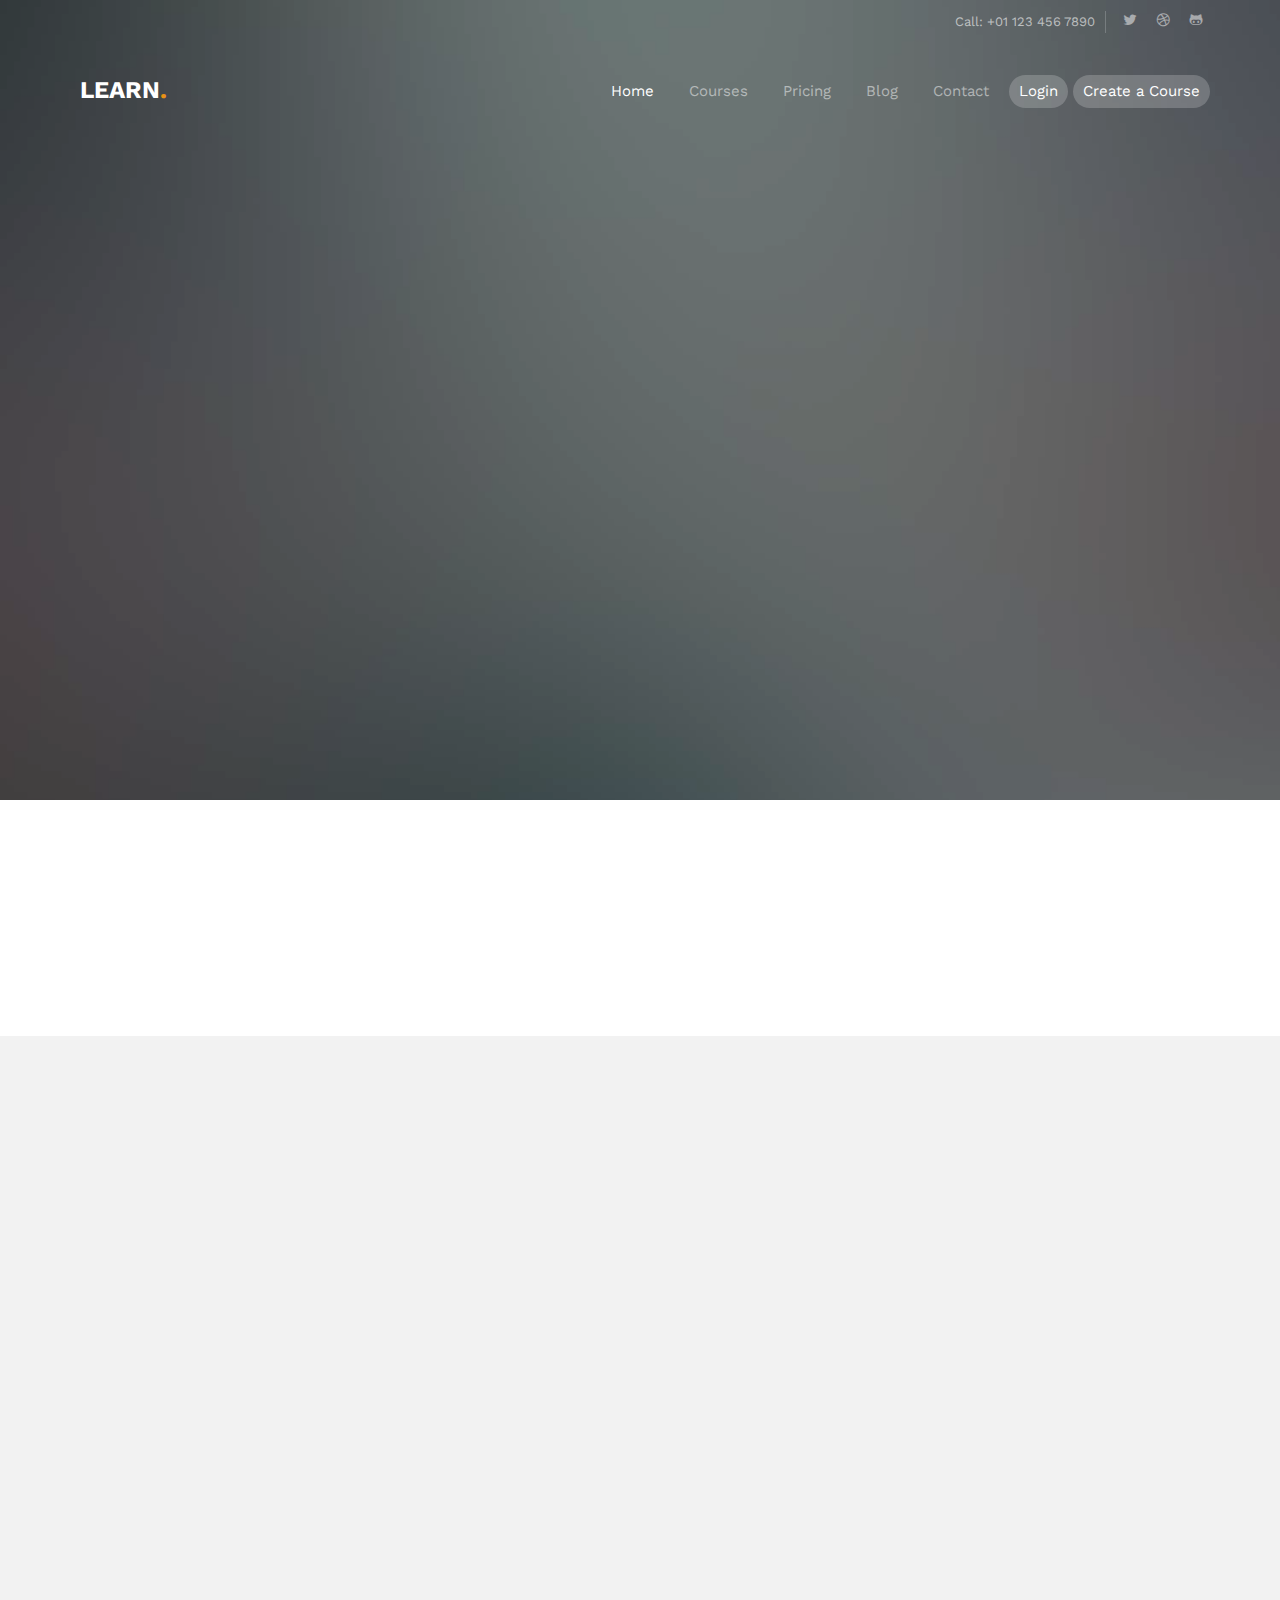
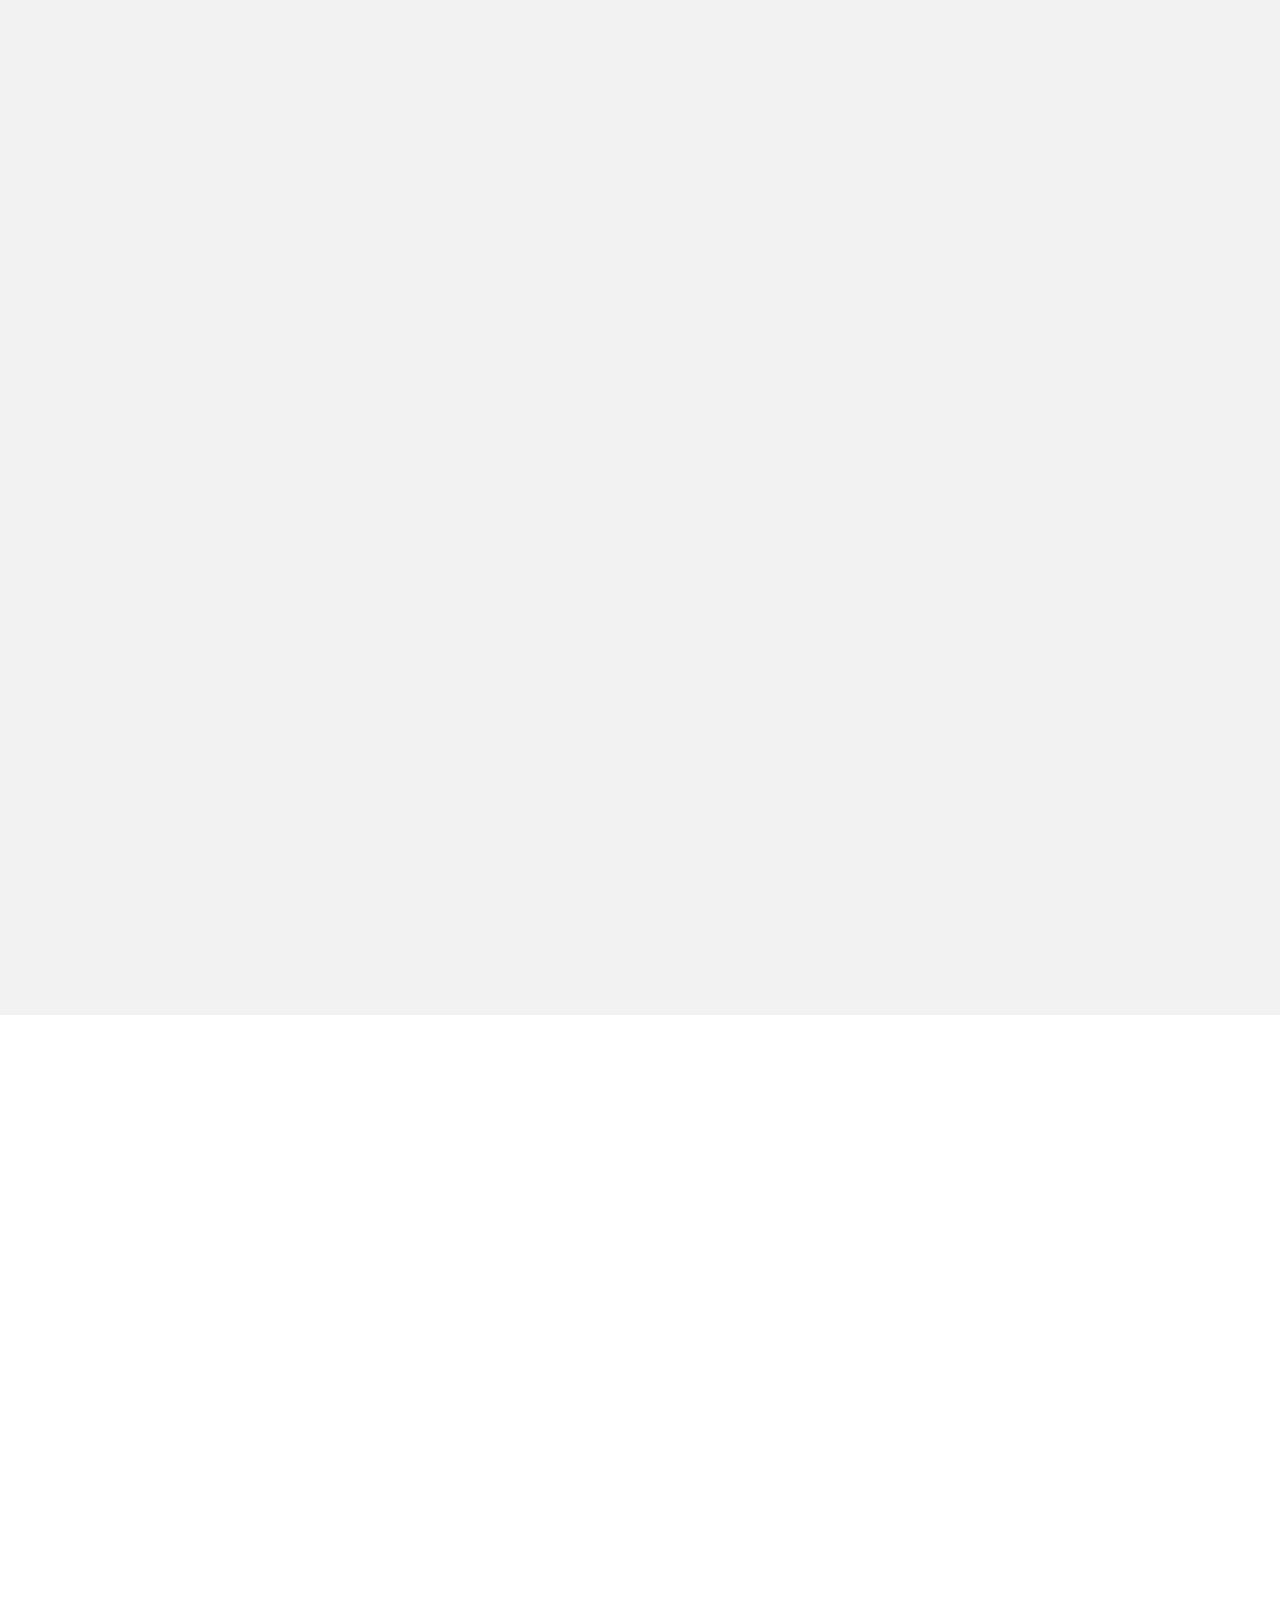
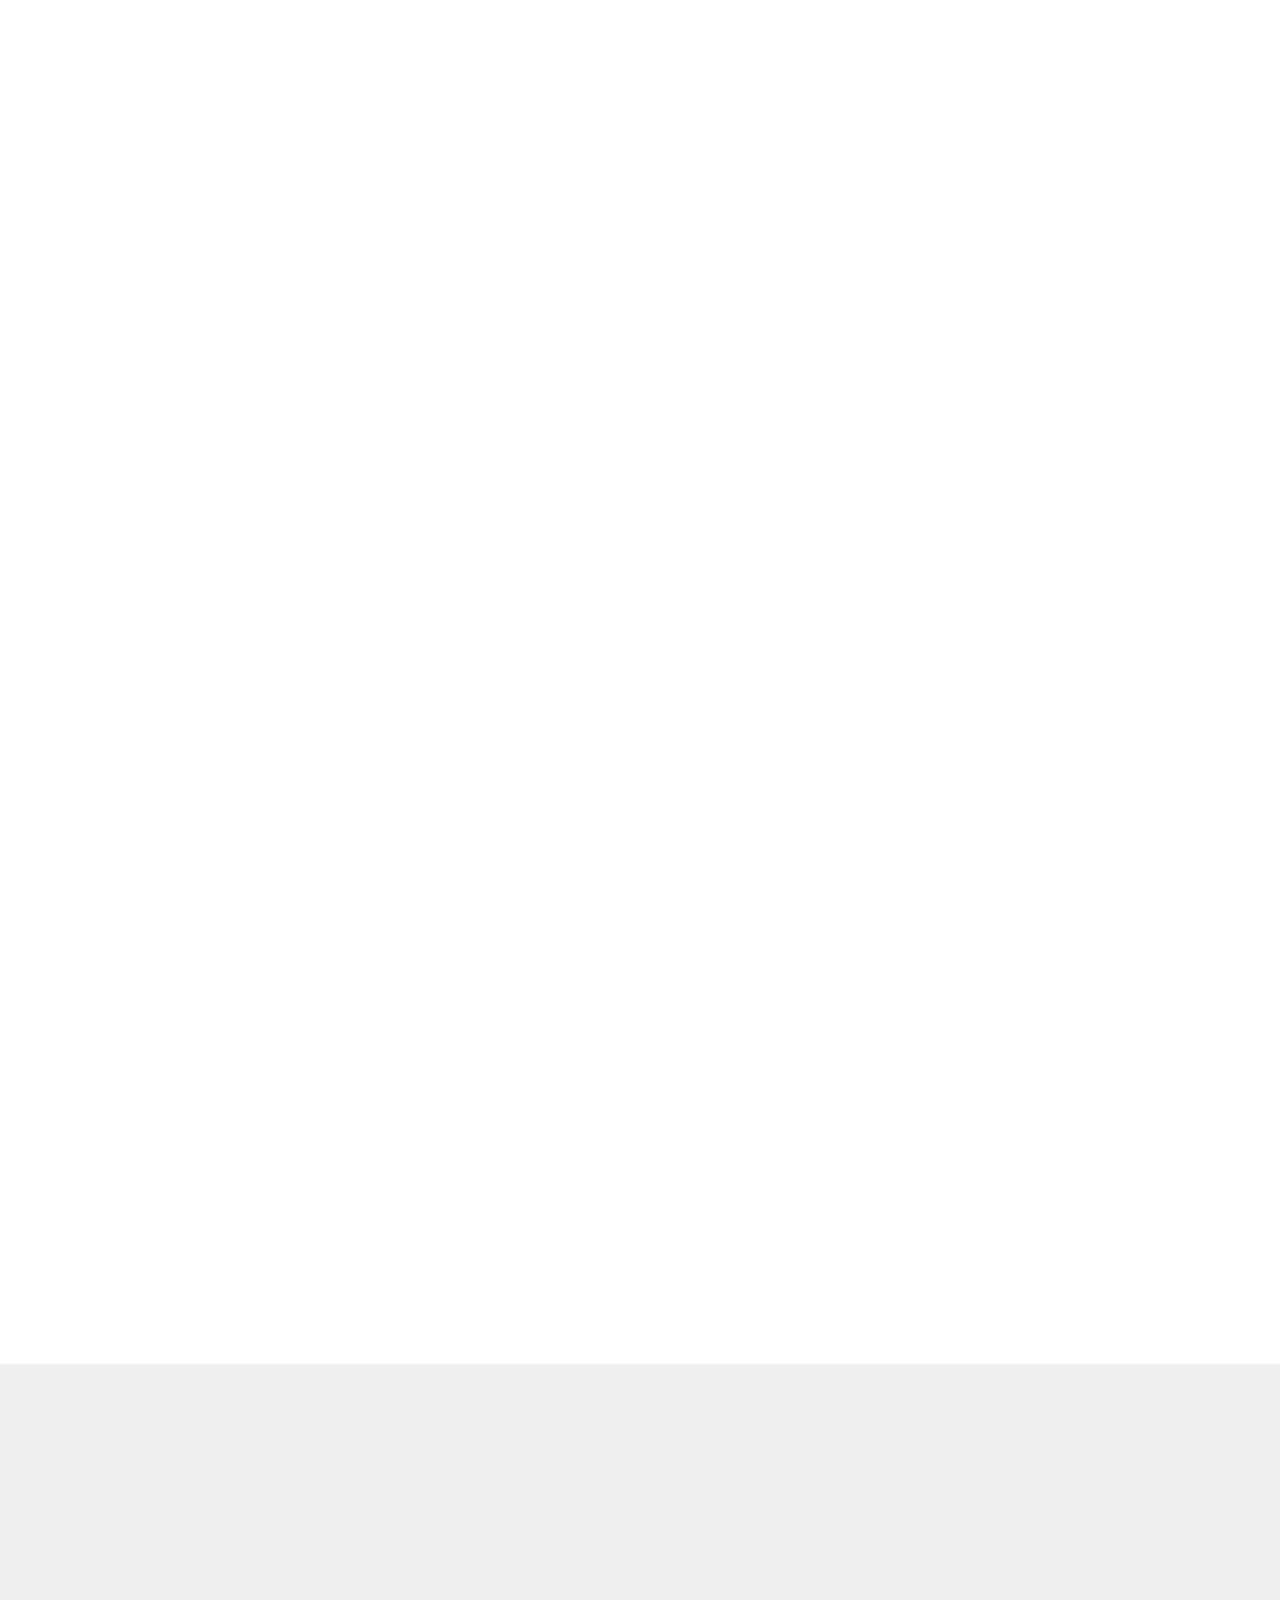
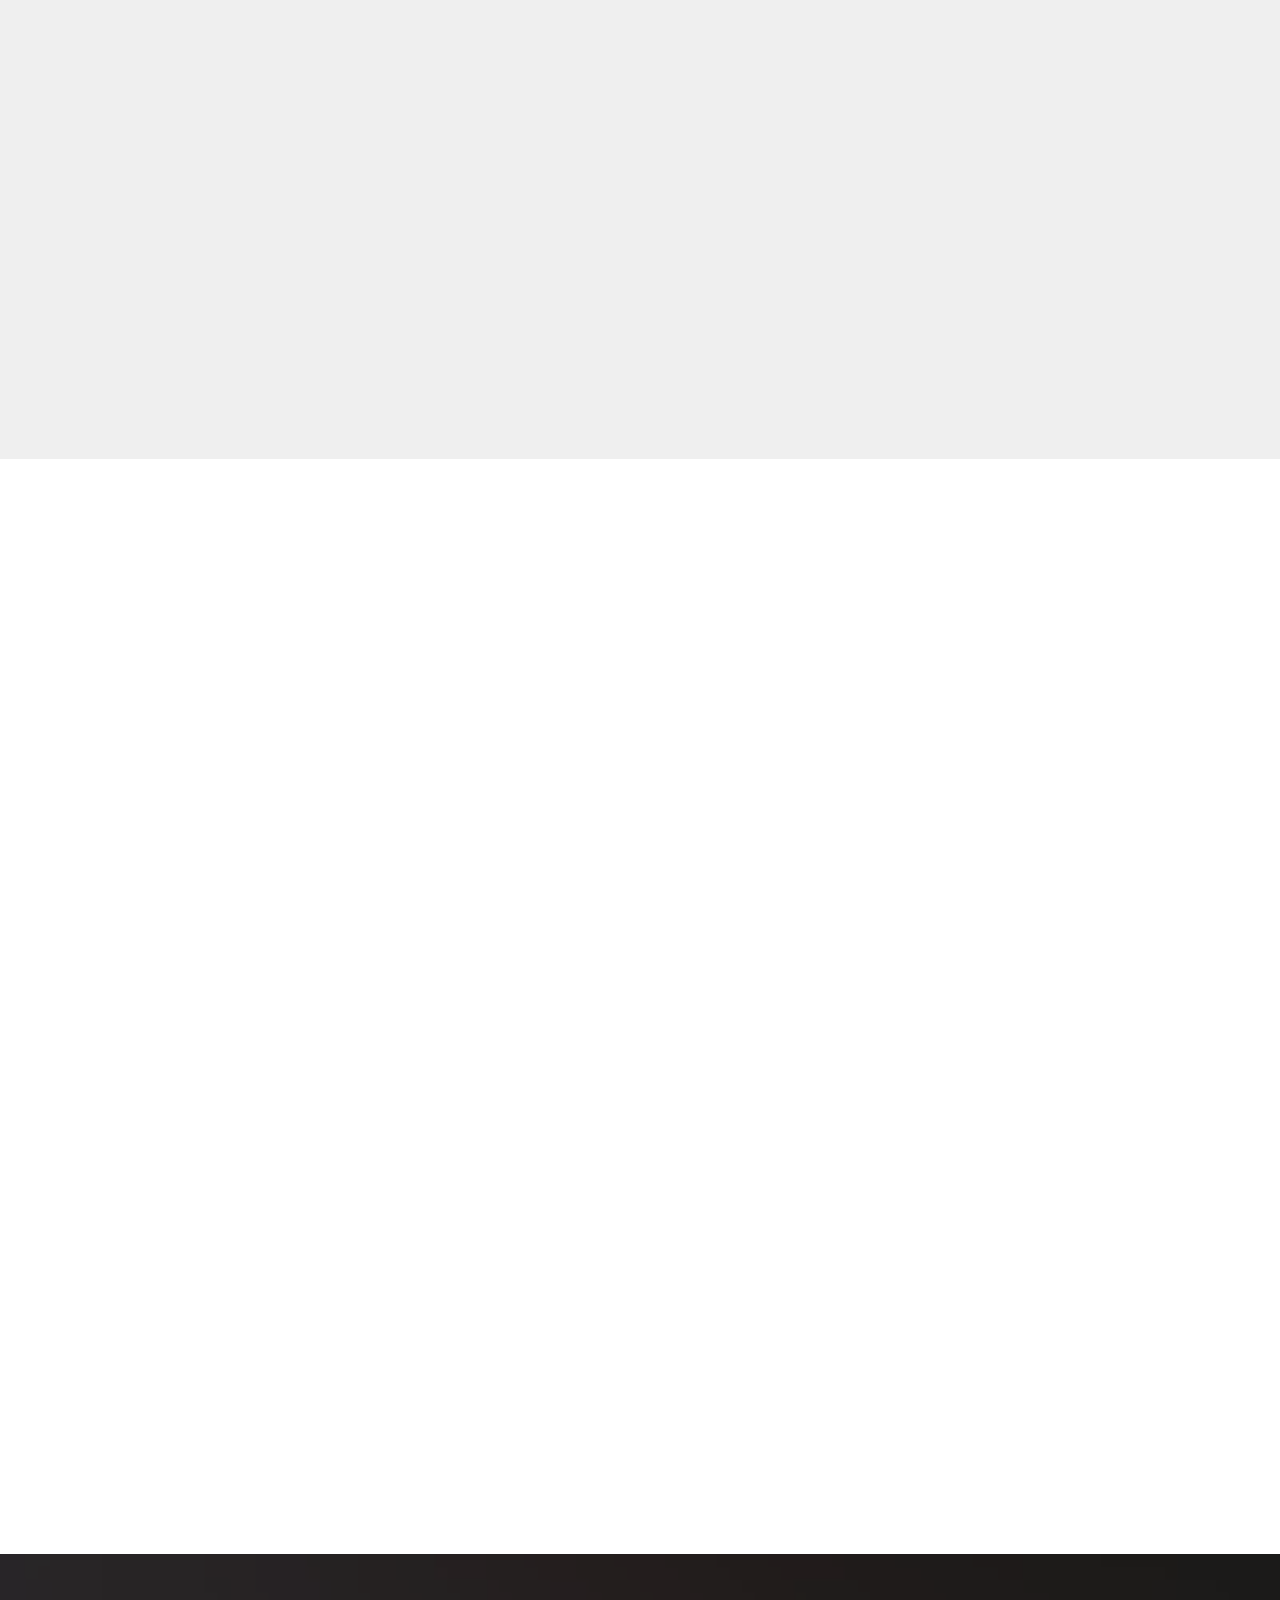
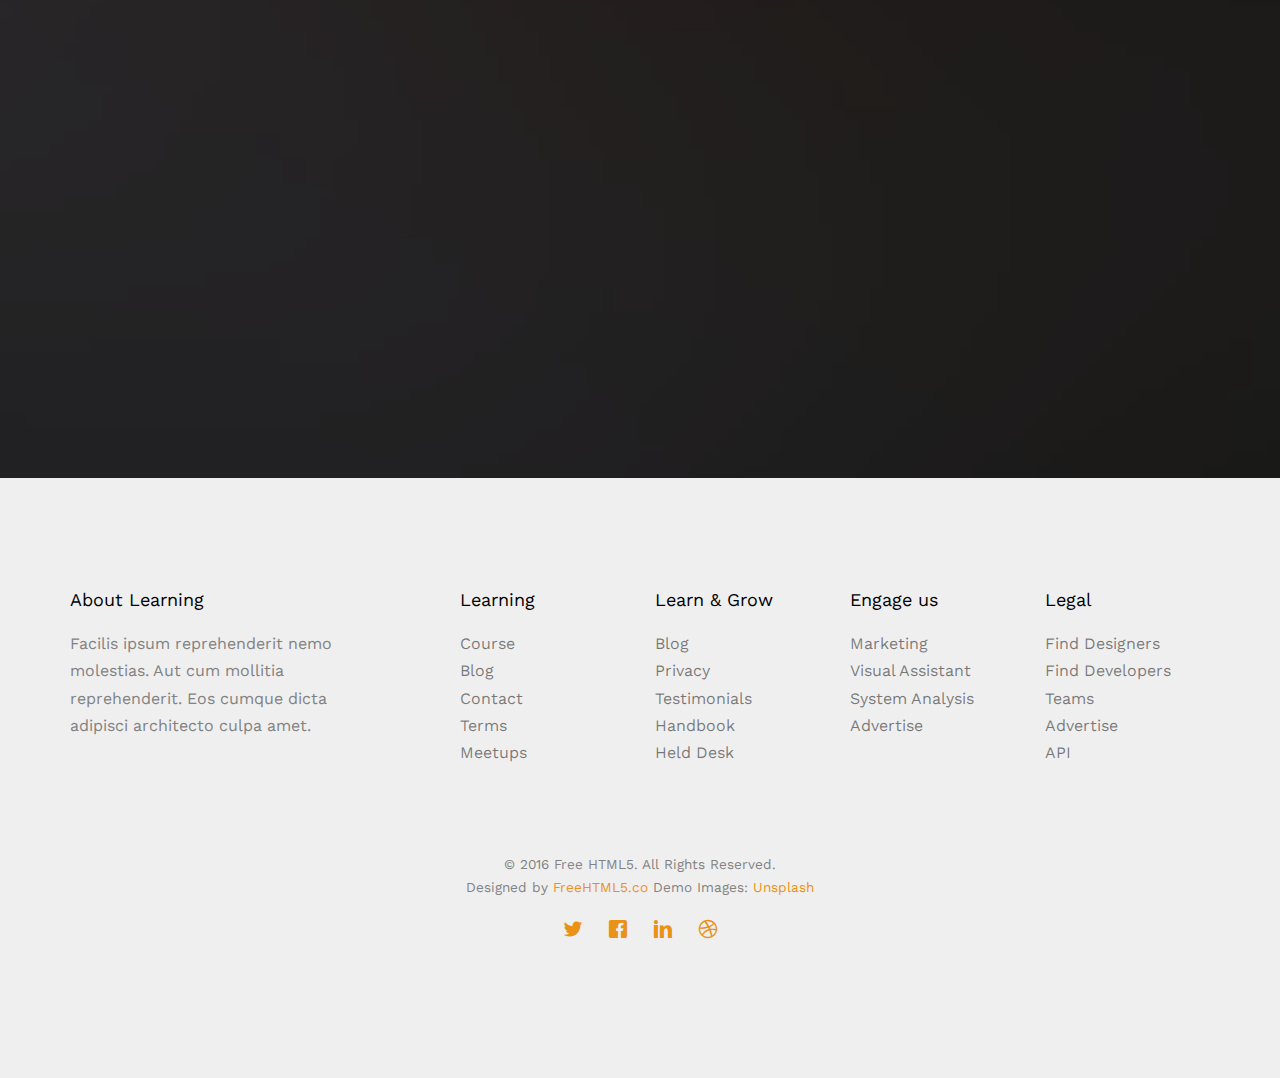
<file: learn/index.html>
<!DOCTYPE HTML>
<html>
	<head>
	<meta charset="utf-8">
	<meta http-equiv="X-UA-Compatible" content="IE=edge">
	<title>Learn &mdash; Free Website Template, Free HTML5 Template by freehtml5.co</title>
	<meta name="viewport" content="width=device-width, initial-scale=1">
	<meta name="description" content="Free HTML5 Website Template by freehtml5.co" />
	<meta name="keywords" content="free website templates, free html5, free template, free bootstrap, free website template, html5, css3, mobile first, responsive" />
	<meta name="author" content="freehtml5.co" />

	<!-- 
	//////////////////////////////////////////////////////

	FREE HTML5 TEMPLATE 
	DESIGNED & DEVELOPED by FreeHTML5.co
		
	Website: 		http://freehtml5.co/
	Email: 			info@freehtml5.co
	Twitter: 		http://twitter.com/fh5co
	Facebook: 		https://www.facebook.com/fh5co

	//////////////////////////////////////////////////////
	 -->

  	<!-- Facebook and Twitter integration -->
	<meta property="og:title" content=""/>
	<meta property="og:image" content=""/>
	<meta property="og:url" content=""/>
	<meta property="og:site_name" content=""/>
	<meta property="og:description" content=""/>
	<meta name="twitter:title" content="" />
	<meta name="twitter:image" content="" />
	<meta name="twitter:url" content="" />
	<meta name="twitter:card" content="" />

	<link href="https://fonts.googleapis.com/css?family=Work+Sans:300,400,500,700,800" rel="stylesheet">
	
	<!-- Animate.css -->
	<link rel="stylesheet" href="css/animate.css">
	<!-- Icomoon Icon Fonts-->
	<link rel="stylesheet" href="css/icomoon.css">
	<!-- Bootstrap  -->
	<link rel="stylesheet" href="css/bootstrap.css">

	<!-- Magnific Popup -->
	<link rel="stylesheet" href="css/magnific-popup.css">

	<!-- Owl Carousel  -->
	<link rel="stylesheet" href="css/owl.carousel.min.css">
	<link rel="stylesheet" href="css/owl.theme.default.min.css">

	<!-- Theme style  -->
	<link rel="stylesheet" href="css/style.css">

	<!-- Modernizr JS -->
	<script src="js/modernizr-2.6.2.min.js"></script>
	<!-- FOR IE9 below -->
	<!--[if lt IE 9]>
	<script src="js/respond.min.js"></script>
	<![endif]-->

	</head>
	<body>
		
	<div class="fh5co-loader"></div>
	
	<div id="page">
	<nav class="fh5co-nav" role="navigation">
		<div class="top">
			<div class="container">
				<div class="row">
					<div class="col-xs-12 text-right">
						<p class="num">Call: +01 123 456 7890</p>
						<ul class="fh5co-social">
							<li><a href="#"><i class="icon-twitter"></i></a></li>
							<li><a href="#"><i class="icon-dribbble"></i></a></li>
							<li><a href="#"><i class="icon-github"></i></a></li>
						</ul>
					</div>
				</div>
			</div>
		</div>
		<div class="top-menu">
			<div class="container">
				<div class="row">
					<div class="col-xs-1">
						<div id="fh5co-logo"><a href="index.html">Learn<span>.</span></a></div>
					</div>
					<div class="col-xs-11 text-right menu-1">
						<ul>
							<li class="active"><a href="index.html">Home</a></li>
							<li><a href="courses.html">Courses</a></li>
							<li><a href="pricing.html">Pricing</a></li>
							<li class="has-dropdown">
								<a href="blog.html">Blog</a>
								<ul class="dropdown">
									<li><a href="#">Web Design</a></li>
									<li><a href="#">eCommerce</a></li>
									<li><a href="#">Branding</a></li>
									<li><a href="#">API</a></li>
								</ul>
							</li>
							<li><a href="contact.html">Contact</a></li>
							<li class="btn-cta"><a href="#"><span>Login</span></a></li>
							<li class="btn-cta"><a href="#"><span>Create a Course</span></a></li>
						</ul>
					</div>
				</div>
				
			</div>
		</div>
	</nav>

	<header id="fh5co-header" class="fh5co-cover" role="banner" style="background-image:url(images/img_bg_1.jpg);" data-stellar-background-ratio="0.5">
		<div class="overlay"></div>
		<div class="container">
			<div class="row">
				<div class="col-md-8 col-md-offset-2 text-center">
					<div class="display-t">
						<div class="display-tc animate-box" data-animate-effect="fadeIn">
							<h1>The Art of Teaching is the Art of Assisting Discovery</h1>
							<h2>Free html5 templates Made by <a href="http://freehtml5.co/" target="_blank">freehtml5.co</a></h2>
							<p><a class="btn btn-primary btn-lg btn-learn" href="#">Take A Course</a> <a class="btn btn-primary btn-lg popup-vimeo btn-video" href="https://vimeo.com/channels/staffpicks/93951774"><i class="icon-play"></i> Watch Video</a></p>
						</div>
					</div>
				</div>
			</div>
		</div>
	</header>

	<div id="fh5co-counter" class="fh5co-counters">
		<div class="container">
			<div class="row">
				<div class="col-md-3 text-center animate-box">
					<span class="fh5co-counter js-counter" data-from="0" data-to="40356" data-speed="5000" data-refresh-interval="50"></span>
					<span class="fh5co-counter-label">Students</span>
				</div>
				<div class="col-md-3 text-center animate-box">
					<span class="fh5co-counter js-counter" data-from="0" data-to="30290" data-speed="5000" data-refresh-interval="50"></span>
					<span class="fh5co-counter-label">Courses</span>
				</div>
				<div class="col-md-3 text-center animate-box">
					<span class="fh5co-counter js-counter" data-from="0" data-to="2039" data-speed="5000" data-refresh-interval="50"></span>
					<span class="fh5co-counter-label">Instructor</span>
				</div>
				<div class="col-md-3 text-center animate-box">
					<span class="fh5co-counter js-counter" data-from="0" data-to="997585" data-speed="5000" data-refresh-interval="50"></span>
					<span class="fh5co-counter-label">Earnings</span>
				</div>
			</div>
		</div>
	</div>

	<div id="fh5co-explore" class="fh5co-bg-section">
		<div class="container">
			<div class="row animate-box">
				<div class="col-md-6 col-md-offset-3 text-center fh5co-heading">
					<h2>Take A Course</h2>
					<p>Far far away, behind the word mountains, far from the countries Vokalia and Consonantia, there live the blind texts. </p>
				</div>
			</div>
		</div>		
		<div class="fh5co-explore fh5co-explore1">
			<div class="container">
				<div class="row">
					<div class="col-md-8 col-md-push-5 animate-box">
						<img class="img-responsive" src="images/work_1.png" alt="work">
					</div>
					<div class="col-md-4 col-md-pull-8 animate-box">
						<div class="mt">
							<h3>We Want You To Learn English</h3>
							<p>Far far away, behind the word mountains, far from the countries Vokalia and Consonantia, there live the blind texts.</p>
							<ul class="list-nav">
								<li><i class="icon-check2"></i>Far far away, behind the word</li>
								<li><i class="icon-check2"></i>There live the blind texts</li>
								<li><i class="icon-check2"></i>Separated they live in bookmarksgrove</li>
							</ul>
							<p><a class="btn btn-primary btn-lg popup-vimeo btn-video" href="https://vimeo.com/channels/staffpicks/93951774"><i class="icon-play"></i> Watch Video</a></p>
						</div>
					</div>
				</div>
			</div>
		</div>

		<div class="fh5co-explore">
			<div class="container">
				<div class="row">
					<div class="col-md-8 col-md-pull-1 animate-box">
						<img class="img-responsive" src="images/work_1.png" alt="work">
					</div>
					<div class="col-md-4 animate-box">
						<div class="mt">
							<div>
								<h4><i class="icon-user"></i>Real Project For Real Solutions</h4>
								<p>Far far away, behind the word mountains, far from the countries Vokalia and Consonantia. </p>
							</div>
							<div>
								<h4><i class="icon-video2"></i>Real Project For Real Solutions</h4>
								<p>Far far away, behind the word mountains, far from the countries Vokalia and Consonantia, there live the blind texts. </p>
							</div>
							<div>
								<h4><i class="icon-shield"></i>Real Project For Real Solutions</h4>
								<p>Far far away, behind the word mountains, far from the countries Vokalia and Consonantia. </p>
							</div>
						</div>
					</div>
				</div>
			</div>
		</div>
	</div>
	
	<div id="fh5co-project">
		<div class="container">
			<div class="row animate-box">
				<div class="col-md-8 col-md-offset-2 text-center fh5co-heading">
					<h2>Showcase of A Finish Projects</h2>
					<p>Dignissimos asperiores vitae velit veniam totam fuga molestias accusamus alias autem provident. Odit ab aliquam dolor eius.</p>
				</div>
			</div>
		</div>
		<div class="container-fluid proj-bottom">
			<div class="row">
				<div class="col-md-4 col-sm-6 fh5co-project animate-box" data-animate-effect="fadeIn">
					<a href="#"><img src="images/project-1.jpg" alt="Free HTML5 Website Template by FreeHTML5.co" class="img-responsive">
						<h3>Web Master</h3>
						<span>View Course</span>
					</a>
				</div>
				<div class="col-md-4 col-sm-6 fh5co-project animate-box" data-animate-effect="fadeIn">
					<a href="#"><img src="images/project-2.jpg" alt="Free HTML5 Website Template by FreeHTML5.co" class="img-responsive">
						<h3>Virtual Assistant</h3>
						<span>View Course</span>
					</a>
				</div>
				<div class="col-md-4 col-sm-6 fh5co-project animate-box" data-animate-effect="fadeIn">
					<a href="#"><img src="images/project-3.jpg" alt="Free HTML5 Website Template by FreeHTML5.co" class="img-responsive">
						<h3>Read Bible</h3>
						<span>View Course</span>
					</a>
				</div>
				<div class="col-md-4 col-sm-6 fh5co-project animate-box" data-animate-effect="fadeIn">
					<a href="#"><img src="images/project-9.jpg" alt="Free HTML5 Website Template by FreeHTML5.co" class="img-responsive">
						<h3>Programming</h3>
						<span>View Course</span>
					</a>
				</div>
				<div class="col-md-4 col-sm-6 fh5co-project animate-box" data-animate-effect="fadeIn">
					<a href="#"><img src="images/project-5.jpg" alt="Free HTML5 Website Template by FreeHTML5.co" class="img-responsive">
						<h3>Technician</h3>
						<span>View Course</span>
					</a>
				</div>
				<div class="col-md-4 col-sm-6 fh5co-project animate-box" data-animate-effect="fadeIn">
					<a href="#"><img src="images/project-6.jpg" alt="Free HTML5 Website Template by FreeHTML5.co" class="img-responsive">
						<h3>Photography</h3>
						<span>View Course</span>
					</a>
				</div>
			</div>
		</div>
		<div class="container">
			<div class="row">
				<div class="features">
					<div class="col-md-4 animate-box">
						<h4>We have coolest features of this course</h4>
						<p>Far far away, behind the word mountains, far from the countries Vokalia and Consonantia, there live the blind texts.  </p>
					</div>
					<div class="col-md-4 animate-box">
						<h4>Great teachers that we have</h4>
						<p>Far far away, behind the word mountains, far from the countries Vokalia and Consonantia, there live the blind texts.  </p>
					</div>
					<div class="col-md-4 animate-box">
						<h4>Steps by steps turorial session</h4>
						<p>Far far away, behind the word mountains, far from the countries Vokalia and Consonantia, there live the blind texts.  </p>
					</div>
				</div>
				<div class="col-md-12 text-center animate-box">
					<p><a class="btn btn-primary btn-lg btn-learn" href="#">Create A Free Course</a></p>
				</div>
			</div>
		</div>
	</div>

	<div id="fh5co-steps">
		<div class="container">
			<div class="row animate-box">
				<div class="col-md-8 col-md-offset-2 text-center fh5co-heading">
					<h2>Start A Course</h2>
					<p>Dignissimos asperiores vitae velit veniam totam fuga molestias accusamus alias autem provident. Odit ab aliquam dolor eius.</p>
				</div>
			</div>

			<div class="row bs-wizard animate-box" style="border-bottom:0;">
                
				<div class="col-xs-3 bs-wizard-step complete">
					<div class="text-center bs-wizard-stepnum"><h4>Step 1</h4></div>
					<div class="progress"><div class="progress-bar"></div></div>
					<a href="#" class="bs-wizard-dot"></a>
					<div class="bs-wizard-info text-center"><p>Create A Free Course</p></div>
				</div>

				<div class="col-xs-3 bs-wizard-step active"><!-- complete -->
					<div class="text-center bs-wizard-stepnum"><h4>Step 2</h4></div>
					<div class="progress"><div class="progress-bar"></div></div>
					<a href="#" class="bs-wizard-dot"></a>
					<div class="bs-wizard-info text-center"><p>Upload Content</p></div>
				</div>

				<div class="col-xs-3 bs-wizard-step disabled"><!-- complete -->
					<div class="text-center bs-wizard-stepnum"><h4>Step 3</h4></div>
					<div class="progress"><div class="progress-bar"></div></div>
					<a href="#" class="bs-wizard-dot"></a>
					<div class="bs-wizard-info text-center"><p>Make Your Course Beautiful</p></div>
				</div>

				<div class="col-xs-3 bs-wizard-step disabled"><!-- active -->
					<div class="text-center bs-wizard-stepnum"><h4>Step 4</h4></div>
					<div class="progress"><div class="progress-bar"></div></div>
					<a href="#" class="bs-wizard-dot"></a>
					<div class="bs-wizard-info text-center"><p>Start Making Money</p></div>
				</div>
			</div>

		</div>
	</div>

	<div id="fh5co-testimonial" class="fh5co-bg-section">
		<div class="container">
			<div class="row animate-box">
				<div class="col-md-6 col-md-offset-3 text-center fh5co-heading">
					<h2>Testimonials</h2>
				</div>
			</div>
			<div class="row">
				<div class="col-md-10 col-md-offset-1">
					<div class="row animate-box">
						<div class="owl-carousel owl-carousel-fullwidth">
							<div class="item">
								<div class="testimony-slide active text-center">
									<figure>
										<img src="images/person_1.jpg" alt="user">
									</figure>
									<span>Jean Doe, via <a href="#" class="twitter">Twitter</a></span>
									<blockquote>
										<p>&ldquo;Far far away, behind the word mountains, far from the countries Vokalia and Consonantia, there live the blind texts. Separated they live in Bookmarksgrove right at the coast of the Semantics, a large language ocean.&rdquo;</p>
									</blockquote>
								</div>
							</div>
							<div class="item">
								<div class="testimony-slide active text-center">
									<figure>
										<img src="images/person_2.jpg" alt="user">
									</figure>
									<span>John Doe, via <a href="#" class="twitter">Twitter</a></span>
									<blockquote>
										<p>&ldquo;Separated they live in Bookmarksgrove right at the coast of the Semantics, a large language ocean.&rdquo;</p>
									</blockquote>
								</div>
							</div>
							<div class="item">
								<div class="testimony-slide active text-center">
									<figure>
										<img src="images/person_3.jpg" alt="user">
									</figure>
									<span>John Doe, via <a href="#" class="twitter">Twitter</a></span>
									<blockquote>
										<p>&ldquo;Far from the countries Vokalia and Consonantia, there live the blind texts. Separated they live in Bookmarksgrove right at the coast of the Semantics, a large language ocean.&rdquo;</p>
									</blockquote>
								</div>
							</div>
						</div>
					</div>
				</div>
			</div>
		</div>
	</div>

	<div id="fh5co-blog">
		<div class="container">
			<div class="row animate-box">
				<div class="col-md-8 col-md-offset-2 text-center fh5co-heading">
					<h2>Recent Post</h2>
					<p>Dignissimos asperiores vitae velit veniam totam fuga molestias accusamus alias autem provident. Odit ab aliquam dolor eius.</p>
				</div>
			</div>
			<div class="row">
				<div class="col-lg-4 col-md-4">
					<div class="fh5co-blog animate-box">
						<a href="#"><img class="img-responsive" src="images/project-4.jpg" alt=""></a>
						<div class="blog-text">
							<h3><a href=""#>45 Minimal Workspace Rooms for Web Savvys</a></h3>
							<span class="posted_on">Nov. 15th</span>
							<span class="comment"><a href="">21<i class="icon-speech-bubble"></i></a></span>
							<p>Far far away, behind the word mountains, far from the countries Vokalia and Consonantia, there live the blind texts.</p>
							<a href="#" class="btn btn-primary">Read More</a>
						</div> 
					</div>
				</div>
				<div class="col-lg-4 col-md-4">
					<div class="fh5co-blog animate-box">
						<a href="#"><img class="img-responsive" src="images/project-2.jpg" alt=""></a>
						<div class="blog-text">
							<h3><a href=""#>45 Minimal Worksspace Rooms for Web Savvys</a></h3>
							<span class="posted_on">Nov. 15th</span>
							<span class="comment"><a href="">21<i class="icon-speech-bubble"></i></a></span>
							<p>Far far away, behind the word mountains, far from the countries Vokalia and Consonantia, there live the blind texts.</p>
							<a href="#" class="btn btn-primary">Read More</a>
						</div> 
					</div>
				</div>
				<div class="col-lg-4 col-md-4">
					<div class="fh5co-blog animate-box">
						<a href="#"><img class="img-responsive" src="images/project-3.jpg" alt=""></a>
						<div class="blog-text">
							<h3><a href=""#>45 Minimal Workspace Rooms for Web Savvys</a></h3>
							<span class="posted_on">Nov. 15th</span>
							<span class="comment"><a href="">21<i class="icon-speech-bubble"></i></a></span>
							<p>Far far away, behind the word mountains, far from the countries Vokalia and Consonantia, there live the blind texts.</p>
							<a href="#" class="btn btn-primary">Read More</a>
						</div> 
					</div>
				</div>
			</div>
		</div>
	</div>


	<div id="fh5co-started" style="background-image:url(images/img_bg_2.jpg);">
		<div class="overlay"></div>
		<div class="container">
			<div class="row animate-box">
				<div class="col-md-8 col-md-offset-2 text-center fh5co-heading">
					<h2>Lets Get Started</h2>
					<p>Dignissimos asperiores vitae velit veniam totam fuga molestias accusamus alias autem provident. Odit ab aliquam dolor eius.</p>
				</div>
			</div>
			<div class="row animate-box">
				<div class="col-md-8 col-md-offset-2 text-center">
					<p><a href="#" class="btn btn-default btn-lg">Create A Free Course</a></p>
				</div>
			</div>
		</div>
	</div>

	<footer id="fh5co-footer" role="contentinfo">
		<div class="container">
			<div class="row row-pb-md">
				<div class="col-md-3 fh5co-widget">
					<h4>About Learning</h4>
					<p>Facilis ipsum reprehenderit nemo molestias. Aut cum mollitia reprehenderit. Eos cumque dicta adipisci architecto culpa amet.</p>
				</div>
				<div class="col-md-2 col-sm-4 col-xs-6 col-md-push-1">
					<h4>Learning</h4>
					<ul class="fh5co-footer-links">
						<li><a href="#">Course</a></li>
						<li><a href="#">Blog</a></li>
						<li><a href="#">Contact</a></li>
						<li><a href="#">Terms</a></li>
						<li><a href="#">Meetups</a></li>
					</ul>
				</div>

				<div class="col-md-2 col-sm-4 col-xs-6 col-md-push-1">
					<h4>Learn &amp; Grow</h4>
					<ul class="fh5co-footer-links">
						<li><a href="#">Blog</a></li>
						<li><a href="#">Privacy</a></li>
						<li><a href="#">Testimonials</a></li>
						<li><a href="#">Handbook</a></li>
						<li><a href="#">Held Desk</a></li>
					</ul>
				</div>

				<div class="col-md-2 col-sm-4 col-xs-6 col-md-push-1">
					<h4>Engage us</h4>
					<ul class="fh5co-footer-links">
						<li><a href="#">Marketing</a></li>
						<li><a href="#">Visual Assistant</a></li>
						<li><a href="#">System Analysis</a></li>
						<li><a href="#">Advertise</a></li>
					</ul>
				</div>

				<div class="col-md-2 col-sm-4 col-xs-6 col-md-push-1">
					<h4>Legal</h4>
					<ul class="fh5co-footer-links">
						<li><a href="#">Find Designers</a></li>
						<li><a href="#">Find Developers</a></li>
						<li><a href="#">Teams</a></li>
						<li><a href="#">Advertise</a></li>
						<li><a href="#">API</a></li>
					</ul>
				</div>
			</div>

			<div class="row copyright">
				<div class="col-md-12 text-center">
					<p>
						<small class="block">&copy; 2016 Free HTML5. All Rights Reserved.</small> 
						<small class="block">Designed by <a href="http://freehtml5.co/" target="_blank">FreeHTML5.co</a> Demo Images: <a href="http://unsplash.co/" target="_blank">Unsplash</a></small>
					</p>
					<p>
						<ul class="fh5co-social-icons">
							<li><a href="#"><i class="icon-twitter"></i></a></li>
							<li><a href="#"><i class="icon-facebook"></i></a></li>
							<li><a href="#"><i class="icon-linkedin"></i></a></li>
							<li><a href="#"><i class="icon-dribbble"></i></a></li>
						</ul>
					</p>
				</div>
			</div>

		</div>
	</footer>
	</div>

	<div class="gototop js-top">
		<a href="#" class="js-gotop"><i class="icon-arrow-up"></i></a>
	</div>
	
	<!-- jQuery -->
	<script src="js/jquery.min.js"></script>
	<!-- jQuery Easing -->
	<script src="js/jquery.easing.1.3.js"></script>
	<!-- Bootstrap -->
	<script src="js/bootstrap.min.js"></script>
	<!-- Waypoints -->
	<script src="js/jquery.waypoints.min.js"></script>
	<!-- Stellar Parallax -->
	<script src="js/jquery.stellar.min.js"></script>
	<!-- Carousel -->
	<script src="js/owl.carousel.min.js"></script>
	<!-- countTo -->
	<script src="js/jquery.countTo.js"></script>
	<!-- Magnific Popup -->
	<script src="js/jquery.magnific-popup.min.js"></script>
	<script src="js/magnific-popup-options.js"></script>
	<!-- Main -->
	<script src="js/main.js"></script>

	</body>
</html>
</file>
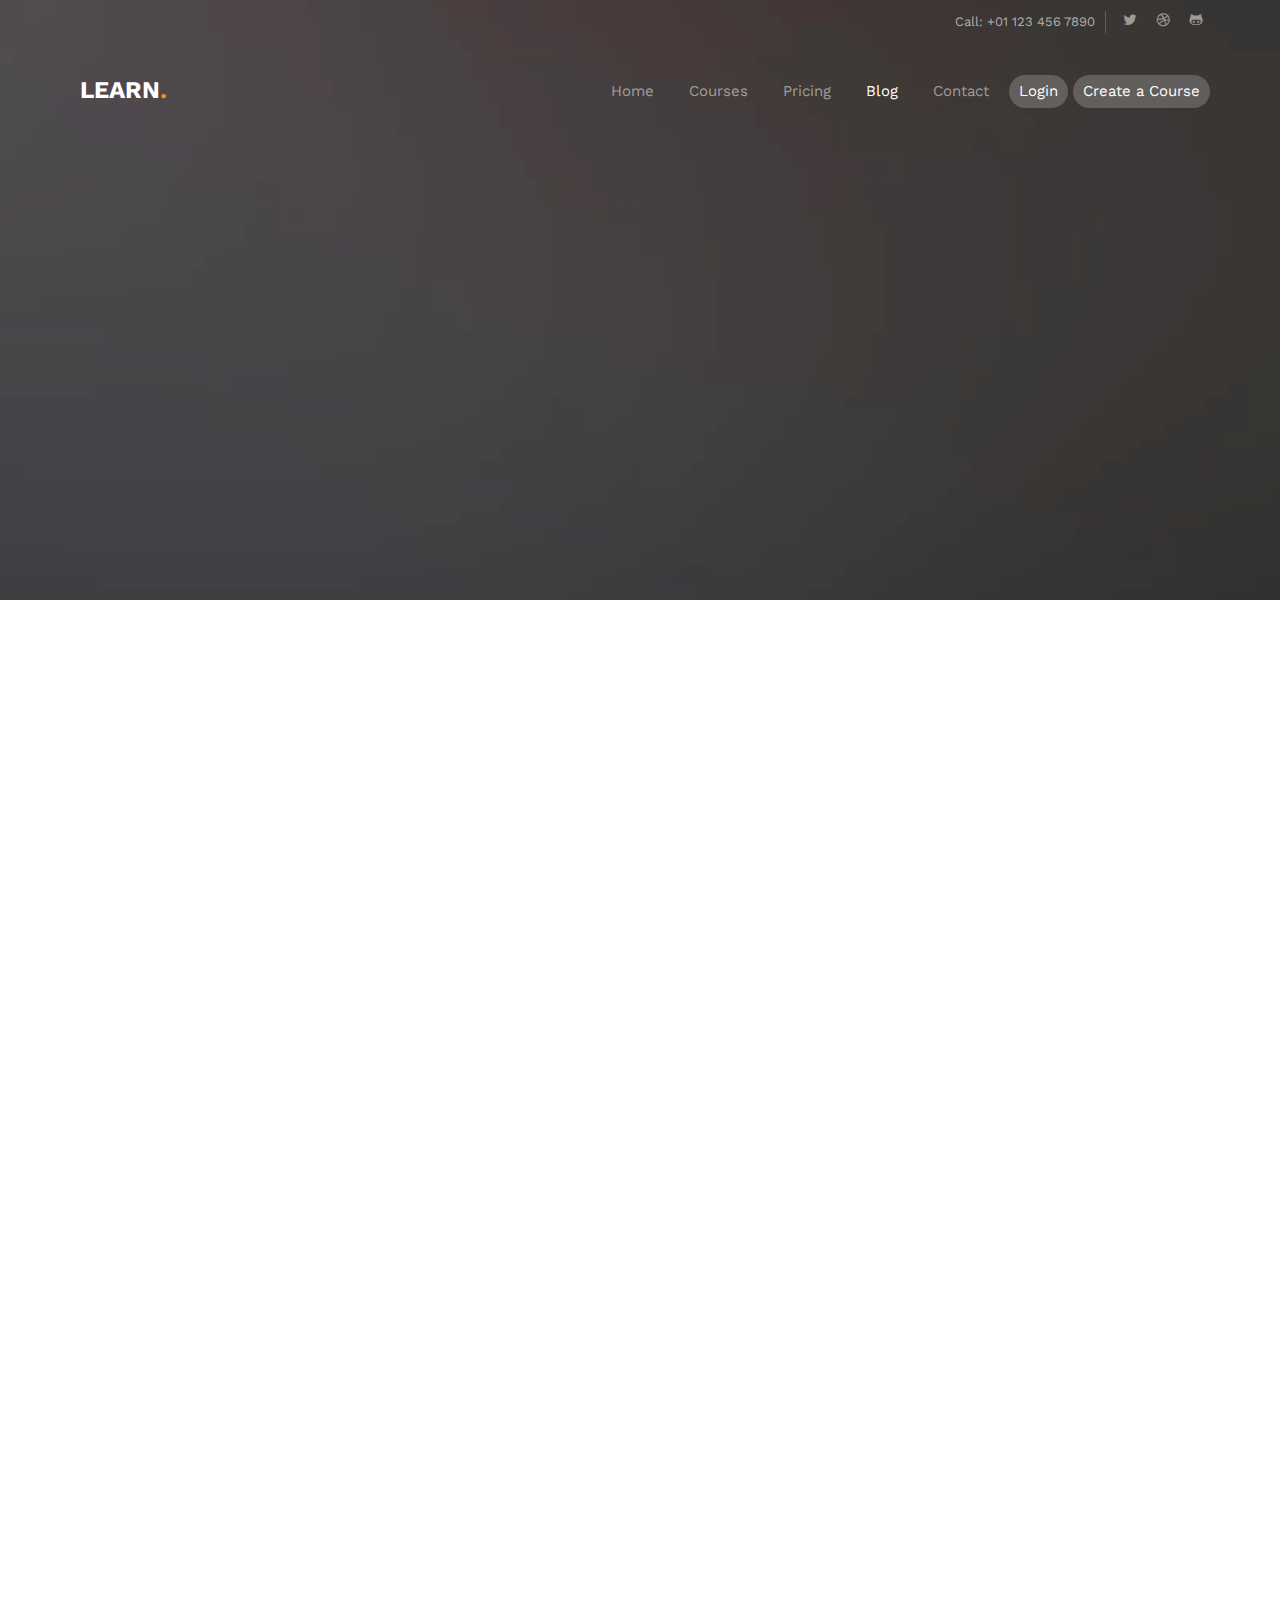
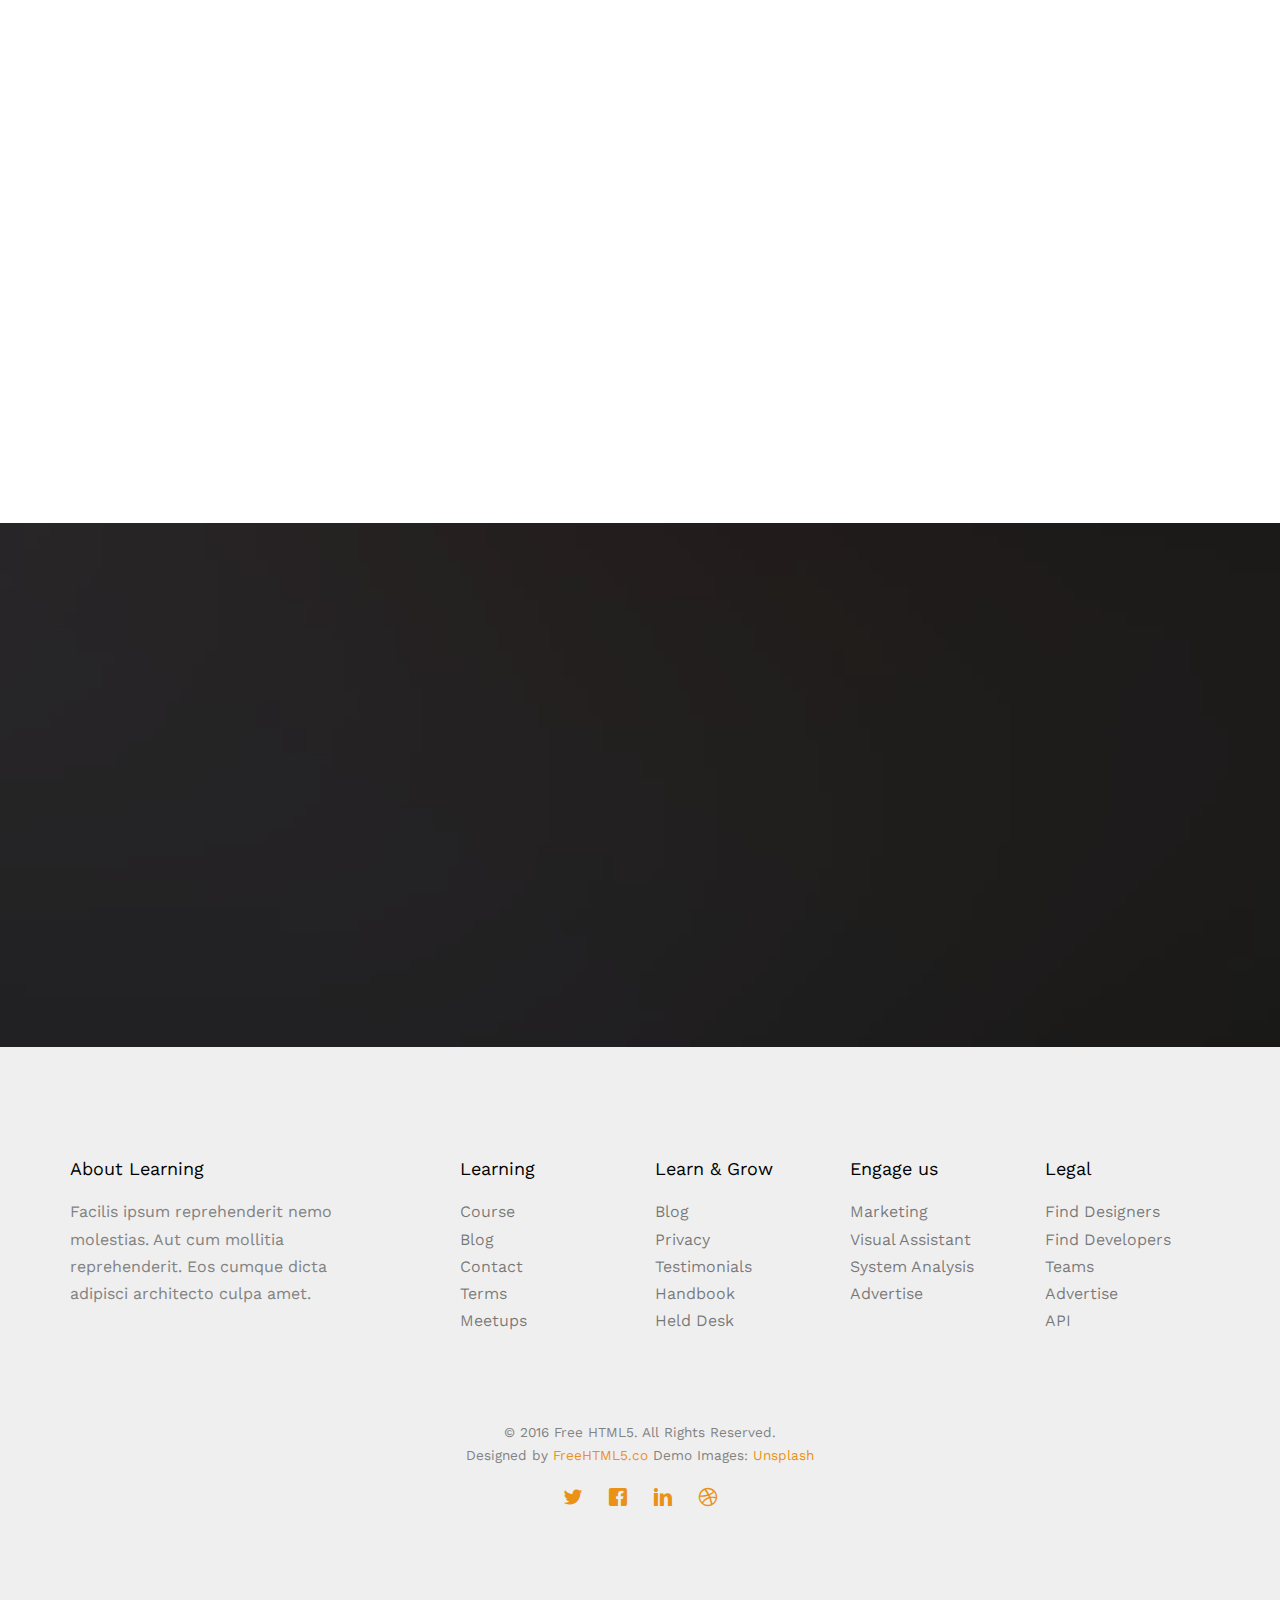
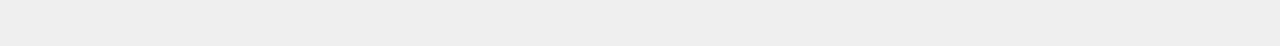
<file: learn/blog.html>
<!DOCTYPE HTML>
<html>
	<head>
	<meta charset="utf-8">
	<meta http-equiv="X-UA-Compatible" content="IE=edge">
	<title>Learn &mdash; Free Website Template, Free HTML5 Template by freehtml5.co</title>
	<meta name="viewport" content="width=device-width, initial-scale=1">
	<meta name="description" content="Free HTML5 Website Template by freehtml5.co" />
	<meta name="keywords" content="free website templates, free html5, free template, free bootstrap, free website template, html5, css3, mobile first, responsive" />
	<meta name="author" content="freehtml5.co" />

	<!-- 
	//////////////////////////////////////////////////////

	FREE HTML5 TEMPLATE 
	DESIGNED & DEVELOPED by FreeHTML5.co
		
	Website: 		http://freehtml5.co/
	Email: 			info@freehtml5.co
	Twitter: 		http://twitter.com/fh5co
	Facebook: 		https://www.facebook.com/fh5co

	//////////////////////////////////////////////////////
	 -->

  	<!-- Facebook and Twitter integration -->
	<meta property="og:title" content=""/>
	<meta property="og:image" content=""/>
	<meta property="og:url" content=""/>
	<meta property="og:site_name" content=""/>
	<meta property="og:description" content=""/>
	<meta name="twitter:title" content="" />
	<meta name="twitter:image" content="" />
	<meta name="twitter:url" content="" />
	<meta name="twitter:card" content="" />

	<link href="https://fonts.googleapis.com/css?family=Work+Sans:300,400,500,700,800" rel="stylesheet">
	
	<!-- Animate.css -->
	<link rel="stylesheet" href="css/animate.css">
	<!-- Icomoon Icon Fonts-->
	<link rel="stylesheet" href="css/icomoon.css">
	<!-- Bootstrap  -->
	<link rel="stylesheet" href="css/bootstrap.css">

	<!-- Magnific Popup -->
	<link rel="stylesheet" href="css/magnific-popup.css">

	<!-- Owl Carousel  -->
	<link rel="stylesheet" href="css/owl.carousel.min.css">
	<link rel="stylesheet" href="css/owl.theme.default.min.css">

	<!-- Theme style  -->
	<link rel="stylesheet" href="css/style.css">

	<!-- Modernizr JS -->
	<script src="js/modernizr-2.6.2.min.js"></script>
	<!-- FOR IE9 below -->
	<!--[if lt IE 9]>
	<script src="js/respond.min.js"></script>
	<![endif]-->

	</head>
	<body>
		
	<div class="fh5co-loader"></div>
	
	<div id="page">
	<nav class="fh5co-nav" role="navigation">
		<div class="top">
			<div class="container">
				<div class="row">
					<div class="col-xs-12 text-right">
						<p class="num">Call: +01 123 456 7890</p>
						<ul class="fh5co-social">
							<li><a href="#"><i class="icon-twitter"></i></a></li>
							<li><a href="#"><i class="icon-dribbble"></i></a></li>
							<li><a href="#"><i class="icon-github"></i></a></li>
						</ul>
					</div>
				</div>
			</div>
		</div>
		<div class="top-menu">
			<div class="container">
				<div class="row">
					<div class="col-xs-1">
						<div id="fh5co-logo"><a href="index.html">Learn<span>.</span></a></div>
					</div>
					<div class="col-xs-11 text-right menu-1">
						<ul>
							<li><a href="index.html">Home</a></li>
							<li><a href="courses.html">Courses</a></li>
							<li><a href="pricing.html">Pricing</a></li>
							<li class="has-dropdown active">
								<a href="blog.html">Blog</a>
								<ul class="dropdown">
									<li><a href="#">Web Design</a></li>
									<li><a href="#">eCommerce</a></li>
									<li><a href="#">Branding</a></li>
									<li><a href="#">API</a></li>
								</ul>
							</li>
							<li><a href="contact.html">Contact</a></li>
							<li class="btn-cta"><a href="#"><span>Login</span></a></li>
							<li class="btn-cta"><a href="#"><span>Create a Course</span></a></li>
						</ul>
					</div>
				</div>
				
			</div>
		</div>
	</nav>

	<header id="fh5co-header" class="fh5co-cover fh5co-cover-sm" role="banner" style="background-image:url(images/img_bg_2.jpg);" data-stellar-background-ratio="0.5">
		<div class="overlay"></div>
		<div class="container">
			<div class="row">
				<div class="col-md-8 col-md-offset-2 text-center">
					<div class="display-t">
						<div class="display-tc animate-box" data-animate-effect="fadeIn">
							<h1>Blog</h1>
							<h2>Free html5 templates Made by <a href="http://freehtml5.co" target="_blank">freehtml5.co</a></h2>
						</div>
					</div>
				</div>
			</div>
		</div>
	</header>

	<div id="fh5co-blog">
		<div class="container">
			<div class="row">
				<div class="col-lg-4 col-md-4">
					<div class="fh5co-blog animate-box">
						<a href="#"><img class="img-responsive" src="images/project-4.jpg" alt=""></a>
						<div class="blog-text">
							<h3><a href=""#>45 Minimal Workspace Rooms for Web Savvys</a></h3>
							<span class="posted_on">Nov. 15th</span>
							<span class="comment"><a href="">21<i class="icon-speech-bubble"></i></a></span>
							<p>Far far away, behind the word mountains, far from the countries Vokalia and Consonantia, there live the blind texts.</p>
							<a href="#" class="btn btn-primary">Read More</a>
						</div> 
					</div>
				</div>
				<div class="col-lg-4 col-md-4">
					<div class="fh5co-blog animate-box">
						<a href="#"><img class="img-responsive" src="images/project-2.jpg" alt=""></a>
						<div class="blog-text">
							<h3><a href=""#>45 Minimal Worksspace Rooms for Web Savvys</a></h3>
							<span class="posted_on">Nov. 15th</span>
							<span class="comment"><a href="">21<i class="icon-speech-bubble"></i></a></span>
							<p>Far far away, behind the word mountains, far from the countries Vokalia and Consonantia, there live the blind texts.</p>
							<a href="#" class="btn btn-primary">Read More</a>
						</div> 
					</div>
				</div>
				<div class="col-lg-4 col-md-4">
					<div class="fh5co-blog animate-box">
						<a href="#"><img class="img-responsive" src="images/project-3.jpg" alt=""></a>
						<div class="blog-text">
							<h3><a href=""#>45 Minimal Workspace Rooms for Web Savvys</a></h3>
							<span class="posted_on">Nov. 15th</span>
							<span class="comment"><a href="">21<i class="icon-speech-bubble"></i></a></span>
							<p>Far far away, behind the word mountains, far from the countries Vokalia and Consonantia, there live the blind texts.</p>
							<a href="#" class="btn btn-primary">Read More</a>
						</div> 
					</div>
				</div>

				<div class="col-lg-4 col-md-4">
					<div class="fh5co-blog animate-box">
						<a href="#"><img class="img-responsive" src="images/project-1.jpg" alt=""></a>
						<div class="blog-text">
							<h3><a href=""#>45 Minimal Workspace Rooms for Web Savvys</a></h3>
							<span class="posted_on">Nov. 15th</span>
							<span class="comment"><a href="">21<i class="icon-speech-bubble"></i></a></span>
							<p>Far far away, behind the word mountains, far from the countries Vokalia and Consonantia, there live the blind texts.</p>
							<a href="#" class="btn btn-primary">Read More</a>
						</div> 
					</div>
				</div>
				<div class="col-lg-4 col-md-4">
					<div class="fh5co-blog animate-box">
						<a href="#"><img class="img-responsive" src="images/project-6.jpg" alt=""></a>
						<div class="blog-text">
							<h3><a href=""#>45 Minimal Worksspace Rooms for Web Savvys</a></h3>
							<span class="posted_on">Nov. 15th</span>
							<span class="comment"><a href="">21<i class="icon-speech-bubble"></i></a></span>
							<p>Far far away, behind the word mountains, far from the countries Vokalia and Consonantia, there live the blind texts.</p>
							<a href="#" class="btn btn-primary">Read More</a>
						</div> 
					</div>
				</div>
				<div class="col-lg-4 col-md-4">
					<div class="fh5co-blog animate-box">
						<a href="#"><img class="img-responsive" src="images/project-5.jpg" alt=""></a>
						<div class="blog-text">
							<h3><a href=""#>45 Minimal Workspace Rooms for Web Savvys</a></h3>
							<span class="posted_on">Nov. 15th</span>
							<span class="comment"><a href="">21<i class="icon-speech-bubble"></i></a></span>
							<p>Far far away, behind the word mountains, far from the countries Vokalia and Consonantia, there live the blind texts.</p>
							<a href="#" class="btn btn-primary">Read More</a>
						</div> 
					</div>
				</div>
			</div>
		</div>
	</div>
	
	<div id="fh5co-started" style="background-image:url(images/img_bg_2.jpg);">
		<div class="overlay"></div>
		<div class="container">
			<div class="row animate-box">
				<div class="col-md-8 col-md-offset-2 text-center fh5co-heading">
					<h2>Lets Get Started</h2>
					<p>Dignissimos asperiores vitae velit veniam totam fuga molestias accusamus alias autem provident. Odit ab aliquam dolor eius.</p>
				</div>
			</div>
			<div class="row animate-box">
				<div class="col-md-8 col-md-offset-2 text-center">
					<p><a href="#" class="btn btn-default btn-lg">Create A Free Course</a></p>
				</div>
			</div>
		</div>
	</div>

	<footer id="fh5co-footer" role="contentinfo">
		<div class="container">
			<div class="row row-pb-md">
				<div class="col-md-3 fh5co-widget">
					<h4>About Learning</h4>
					<p>Facilis ipsum reprehenderit nemo molestias. Aut cum mollitia reprehenderit. Eos cumque dicta adipisci architecto culpa amet.</p>
				</div>
				<div class="col-md-2 col-sm-4 col-xs-6 col-md-push-1">
					<h4>Learning</h4>
					<ul class="fh5co-footer-links">
						<li><a href="#">Course</a></li>
						<li><a href="#">Blog</a></li>
						<li><a href="#">Contact</a></li>
						<li><a href="#">Terms</a></li>
						<li><a href="#">Meetups</a></li>
					</ul>
				</div>

				<div class="col-md-2 col-sm-4 col-xs-6 col-md-push-1">
					<h4>Learn &amp; Grow</h4>
					<ul class="fh5co-footer-links">
						<li><a href="#">Blog</a></li>
						<li><a href="#">Privacy</a></li>
						<li><a href="#">Testimonials</a></li>
						<li><a href="#">Handbook</a></li>
						<li><a href="#">Held Desk</a></li>
					</ul>
				</div>

				<div class="col-md-2 col-sm-4 col-xs-6 col-md-push-1">
					<h4>Engage us</h4>
					<ul class="fh5co-footer-links">
						<li><a href="#">Marketing</a></li>
						<li><a href="#">Visual Assistant</a></li>
						<li><a href="#">System Analysis</a></li>
						<li><a href="#">Advertise</a></li>
					</ul>
				</div>

				<div class="col-md-2 col-sm-4 col-xs-6 col-md-push-1">
					<h4>Legal</h4>
					<ul class="fh5co-footer-links">
						<li><a href="#">Find Designers</a></li>
						<li><a href="#">Find Developers</a></li>
						<li><a href="#">Teams</a></li>
						<li><a href="#">Advertise</a></li>
						<li><a href="#">API</a></li>
					</ul>
				</div>
			</div>

			<div class="row copyright">
				<div class="col-md-12 text-center">
					<p>
						<small class="block">&copy; 2016 Free HTML5. All Rights Reserved.</small> 
						<small class="block">Designed by <a href="http://freehtml5.co/" target="_blank">FreeHTML5.co</a> Demo Images: <a href="http://unsplash.co/" target="_blank">Unsplash</a></small>
					</p>
					<p>
						<ul class="fh5co-social-icons">
							<li><a href="#"><i class="icon-twitter"></i></a></li>
							<li><a href="#"><i class="icon-facebook"></i></a></li>
							<li><a href="#"><i class="icon-linkedin"></i></a></li>
							<li><a href="#"><i class="icon-dribbble"></i></a></li>
						</ul>
					</p>
				</div>
			</div>

		</div>
	</footer>
	</div>

	<div class="gototop js-top">
		<a href="#" class="js-gotop"><i class="icon-arrow-up"></i></a>
	</div>
	
	<!-- jQuery -->
	<script src="js/jquery.min.js"></script>
	<!-- jQuery Easing -->
	<script src="js/jquery.easing.1.3.js"></script>
	<!-- Bootstrap -->
	<script src="js/bootstrap.min.js"></script>
	<!-- Waypoints -->
	<script src="js/jquery.waypoints.min.js"></script>
	<!-- Stellar Parallax -->
	<script src="js/jquery.stellar.min.js"></script>
	<!-- Carousel -->
	<script src="js/owl.carousel.min.js"></script>
	<!-- countTo -->
	<script src="js/jquery.countTo.js"></script>
	<!-- Magnific Popup -->
	<script src="js/jquery.magnific-popup.min.js"></script>
	<script src="js/magnific-popup-options.js"></script>
	<!-- Main -->
	<script src="js/main.js"></script>

	</body>
</html>
</file>
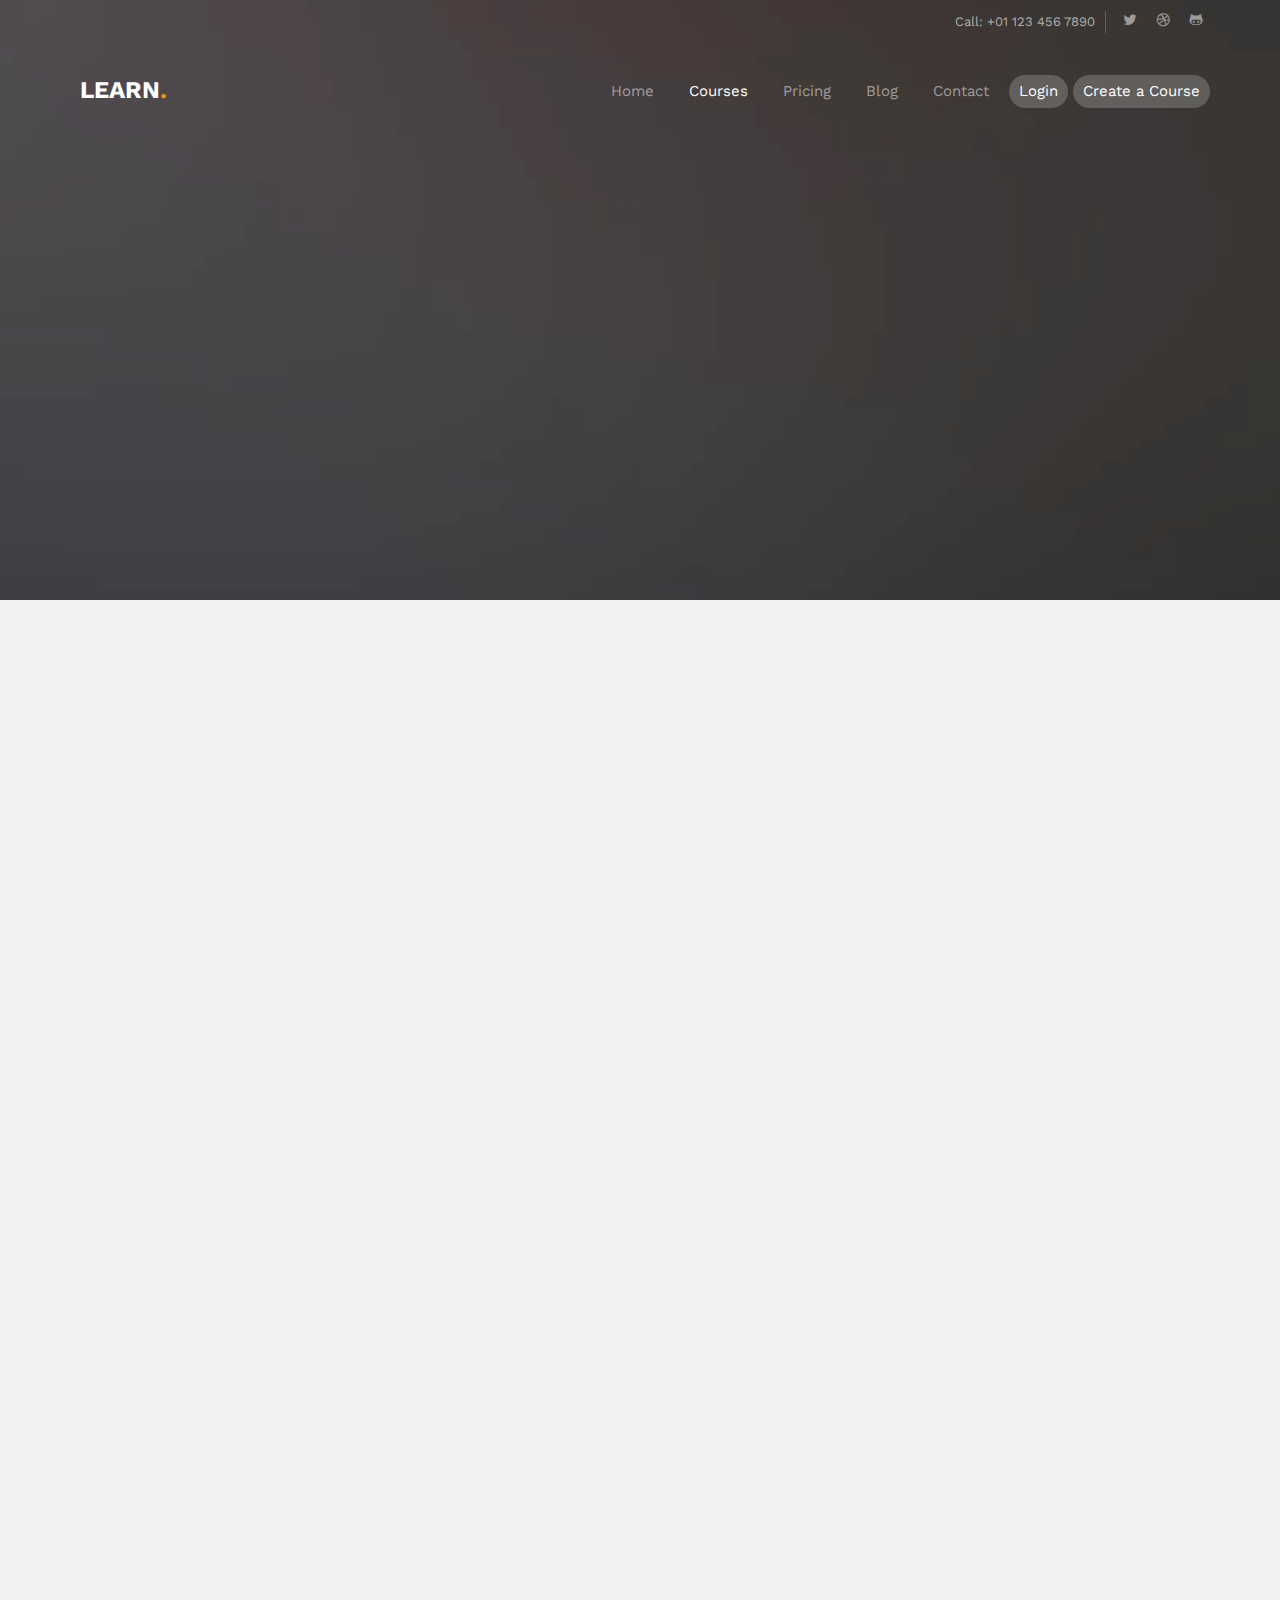
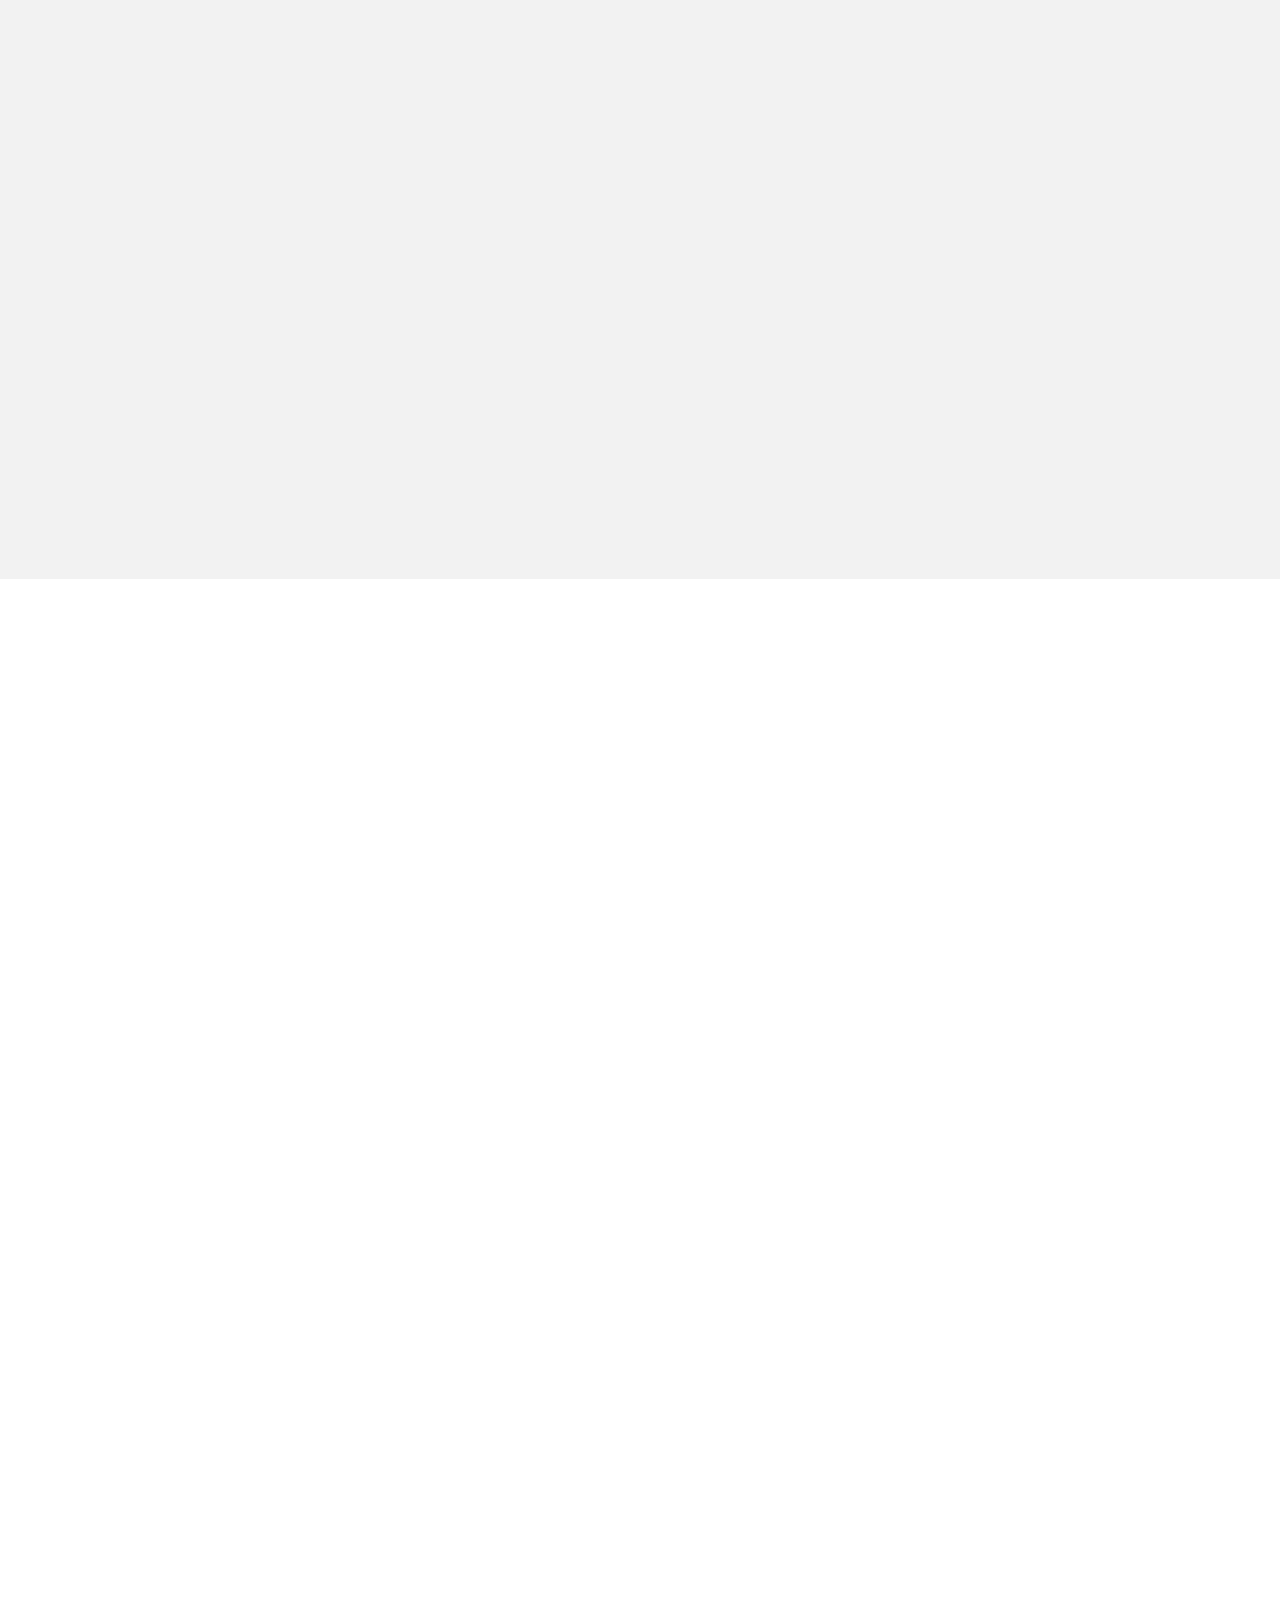
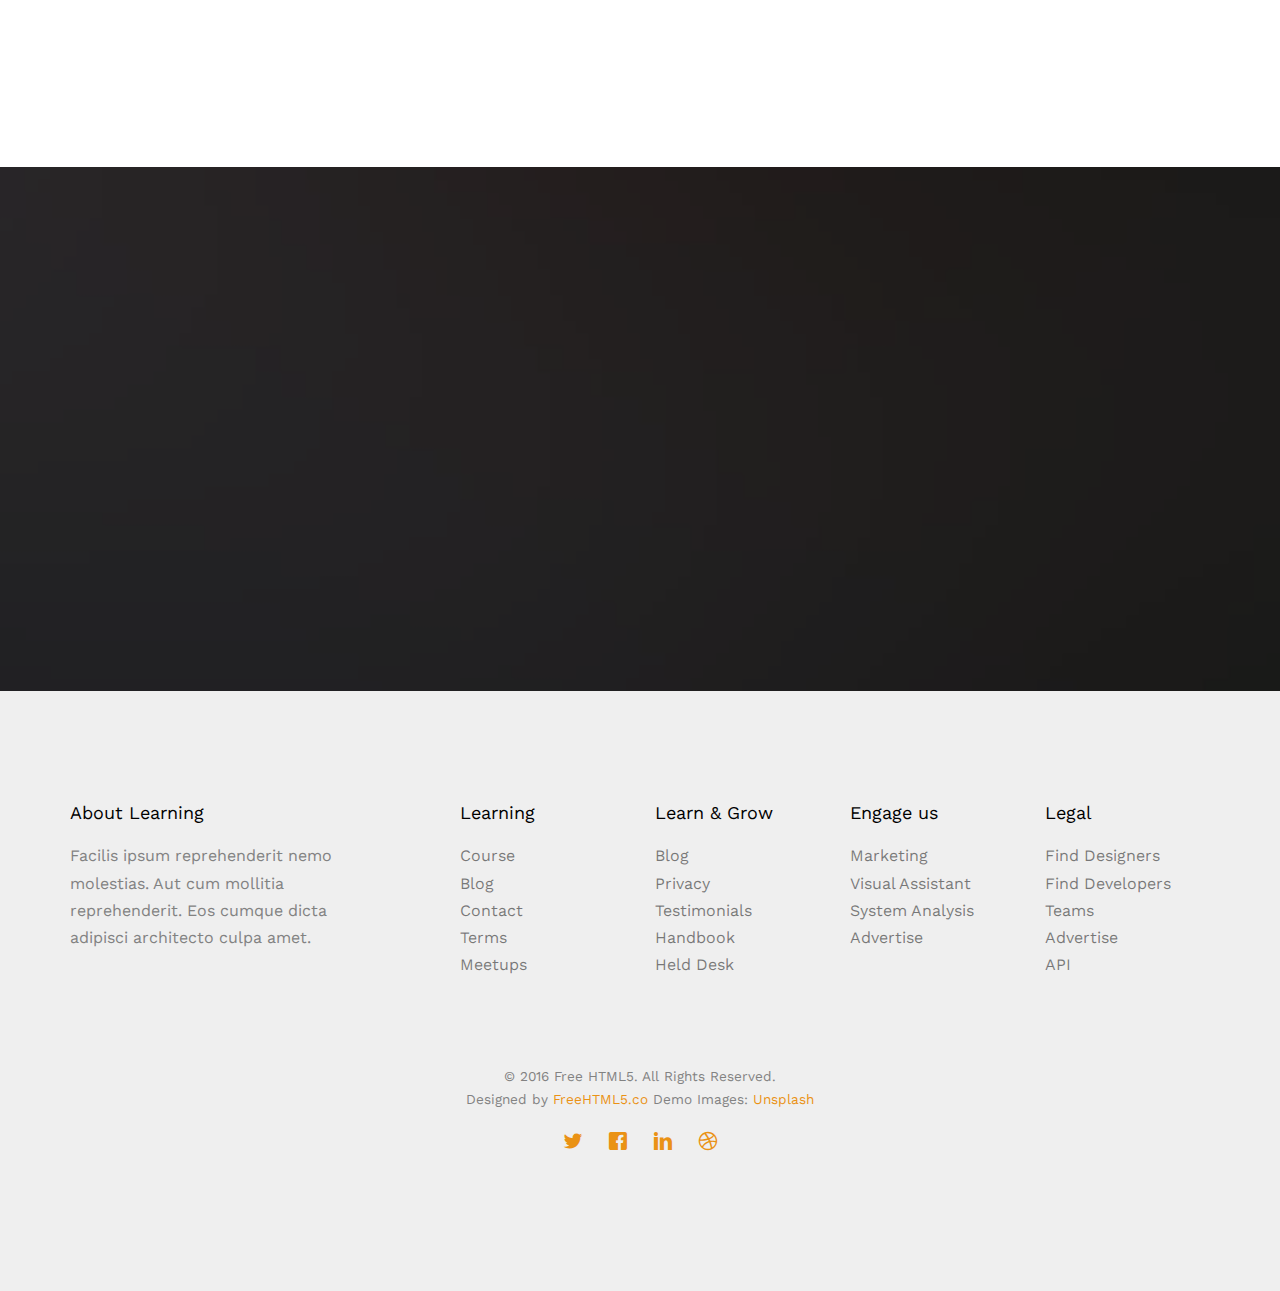
<file: learn/courses.html>
<!DOCTYPE HTML>
<html>
	<head>
	<meta charset="utf-8">
	<meta http-equiv="X-UA-Compatible" content="IE=edge">
	<title>Learn &mdash; Free Website Template, Free HTML5 Template by freehtml5.co</title>
	<meta name="viewport" content="width=device-width, initial-scale=1">
	<meta name="description" content="Free HTML5 Website Template by freehtml5.co" />
	<meta name="keywords" content="free website templates, free html5, free template, free bootstrap, free website template, html5, css3, mobile first, responsive" />
	<meta name="author" content="freehtml5.co" />

	<!-- 
	//////////////////////////////////////////////////////

	FREE HTML5 TEMPLATE 
	DESIGNED & DEVELOPED by FreeHTML5.co
		
	Website: 		http://freehtml5.co/
	Email: 			info@freehtml5.co
	Twitter: 		http://twitter.com/fh5co
	Facebook: 		https://www.facebook.com/fh5co

	//////////////////////////////////////////////////////
	 -->

  	<!-- Facebook and Twitter integration -->
	<meta property="og:title" content=""/>
	<meta property="og:image" content=""/>
	<meta property="og:url" content=""/>
	<meta property="og:site_name" content=""/>
	<meta property="og:description" content=""/>
	<meta name="twitter:title" content="" />
	<meta name="twitter:image" content="" />
	<meta name="twitter:url" content="" />
	<meta name="twitter:card" content="" />

	<link href="https://fonts.googleapis.com/css?family=Work+Sans:300,400,500,700,800" rel="stylesheet">
	
	<!-- Animate.css -->
	<link rel="stylesheet" href="css/animate.css">
	<!-- Icomoon Icon Fonts-->
	<link rel="stylesheet" href="css/icomoon.css">
	<!-- Bootstrap  -->
	<link rel="stylesheet" href="css/bootstrap.css">

	<!-- Magnific Popup -->
	<link rel="stylesheet" href="css/magnific-popup.css">

	<!-- Owl Carousel  -->
	<link rel="stylesheet" href="css/owl.carousel.min.css">
	<link rel="stylesheet" href="css/owl.theme.default.min.css">

	<!-- Theme style  -->
	<link rel="stylesheet" href="css/style.css">

	<!-- Modernizr JS -->
	<script src="js/modernizr-2.6.2.min.js"></script>
	<!-- FOR IE9 below -->
	<!--[if lt IE 9]>
	<script src="js/respond.min.js"></script>
	<![endif]-->

	</head>
	<body>
		
	<div class="fh5co-loader"></div>
	
	<div id="page">
	<nav class="fh5co-nav" role="navigation">
		<div class="top">
			<div class="container">
				<div class="row">
					<div class="col-xs-12 text-right">
						<p class="num">Call: +01 123 456 7890</p>
						<ul class="fh5co-social">
							<li><a href="#"><i class="icon-twitter"></i></a></li>
							<li><a href="#"><i class="icon-dribbble"></i></a></li>
							<li><a href="#"><i class="icon-github"></i></a></li>
						</ul>
					</div>
				</div>
			</div>
		</div>
		<div class="top-menu">
			<div class="container">
				<div class="row">
					<div class="col-xs-1">
						<div id="fh5co-logo"><a href="index.html">Learn<span>.</span></a></div>
					</div>
					<div class="col-xs-11 text-right menu-1">
						<ul>
							<li><a href="index.html">Home</a></li>
							<li class="active"><a href="courses.html">Courses</a></li>
							<li><a href="pricing.html">Pricing</a></li>
							<li class="has-dropdown">
								<a href="blog.html">Blog</a>
								<ul class="dropdown">
									<li><a href="#">Web Design</a></li>
									<li><a href="#">eCommerce</a></li>
									<li><a href="#">Branding</a></li>
									<li><a href="#">API</a></li>
								</ul>
							</li>
							<li><a href="contact.html">Contact</a></li>
							<li class="btn-cta"><a href="#"><span>Login</span></a></li>
							<li class="btn-cta"><a href="#"><span>Create a Course</span></a></li>
						</ul>
					</div>
				</div>
				
			</div>
		</div>
	</nav>

	<header id="fh5co-header" class="fh5co-cover fh5co-cover-sm" role="banner" style="background-image:url(images/img_bg_2.jpg);" data-stellar-background-ratio="0.5">
		<div class="overlay"></div>
		<div class="container">
			<div class="row">
				<div class="col-md-8 col-md-offset-2 text-center">
					<div class="display-t">
						<div class="display-tc animate-box" data-animate-effect="fadeIn">
							<h1>Courses</h1>
							<h2>Free html5 templates Made by <a href="http://freehtml5.co" target="_blank">freehtml5.co</a></h2>
						</div>
					</div>
				</div>
			</div>
		</div>
	</header>

	<div id="fh5co-explore" class="fh5co-bg-section">
		<div class="container">
			<div class="row animate-box">
				<div class="col-md-6 col-md-offset-3 text-center fh5co-heading">
					<h2>Take A Course</h2>
					<p>Far far away, behind the word mountains, far from the countries Vokalia and Consonantia, there live the blind texts. </p>
				</div>
			</div>
		</div>		
		<div class="fh5co-explore fh5co-explore1">
			<div class="container">
				<div class="row">
					<div class="col-md-8 col-md-push-5 animate-box">
						<img class="img-responsive" src="images/work_1.png" alt="work">
					</div>
					<div class="col-md-4 col-md-pull-8 animate-box">
						<div class="mt">
							<h3>We Want You To Learn English</h3>
							<p>Far far away, behind the word mountains, far from the countries Vokalia and Consonantia, there live the blind texts.</p>
							<ul class="list-nav">
								<li><i class="icon-check2"></i>Far far away, behind the word</li>
								<li><i class="icon-check2"></i>There live the blind texts</li>
								<li><i class="icon-check2"></i>Separated they live in bookmarksgrove</li>
							</ul>
							<p><a class="btn btn-primary btn-lg popup-vimeo btn-video" href="https://vimeo.com/channels/staffpicks/93951774"><i class="icon-play"></i> Watch Video</a></p>
						</div>
					</div>
				</div>
			</div>
		</div>

		<div class="fh5co-explore">
			<div class="container">
				<div class="row">
					<div class="col-md-8 col-md-pull-1 animate-box">
						<img class="img-responsive" src="images/work_1.png" alt="work">
					</div>
					<div class="col-md-4 animate-box">
						<div class="mt">
							<div>
								<h4><i class="icon-user"></i>Real Project For Real Solutions</h4>
								<p>Far far away, behind the word mountains, far from the countries Vokalia and Consonantia. </p>
							</div>
							<div>
								<h4><i class="icon-video2"></i>Real Project For Real Solutions</h4>
								<p>Far far away, behind the word mountains, far from the countries Vokalia and Consonantia, there live the blind texts. </p>
							</div>
							<div>
								<h4><i class="icon-shield"></i>Real Project For Real Solutions</h4>
								<p>Far far away, behind the word mountains, far from the countries Vokalia and Consonantia. </p>
							</div>
						</div>
					</div>
				</div>
			</div>
		</div>
	</div>

	<div id="fh5co-project">
		<div class="container-fluid proj-bottom">
			<div class="row">
				<div class="col-md-4 col-sm-6 fh5co-project animate-box" data-animate-effect="fadeIn">
					<a href="#"><img src="images/project-1.jpg" alt="Free HTML5 Website Template by FreeHTML5.co" class="img-responsive">
						<h3>Web Master</h3>
						<span>View Course</span>
					</a>
				</div>
				<div class="col-md-4 col-sm-6 fh5co-project animate-box" data-animate-effect="fadeIn">
					<a href="#"><img src="images/project-2.jpg" alt="Free HTML5 Website Template by FreeHTML5.co" class="img-responsive">
						<h3>Virtual Assistant</h3>
						<span>View Course</span>
					</a>
				</div>
				<div class="col-md-4 col-sm-6 fh5co-project animate-box" data-animate-effect="fadeIn">
					<a href="#"><img src="images/project-3.jpg" alt="Free HTML5 Website Template by FreeHTML5.co" class="img-responsive">
						<h3>Read Bible</h3>
						<span>View Course</span>
					</a>
				</div>
				<div class="col-md-4 col-sm-6 fh5co-project animate-box" data-animate-effect="fadeIn">
					<a href="#"><img src="images/project-9.jpg" alt="Free HTML5 Website Template by FreeHTML5.co" class="img-responsive">
						<h3>Programming</h3>
						<span>View Course</span>
					</a>
				</div>
				<div class="col-md-4 col-sm-6 fh5co-project animate-box" data-animate-effect="fadeIn">
					<a href="#"><img src="images/project-5.jpg" alt="Free HTML5 Website Template by FreeHTML5.co" class="img-responsive">
						<h3>Technician</h3>
						<span>View Course</span>
					</a>
				</div>
				<div class="col-md-4 col-sm-6 fh5co-project animate-box" data-animate-effect="fadeIn">
					<a href="#"><img src="images/project-6.jpg" alt="Free HTML5 Website Template by FreeHTML5.co" class="img-responsive">
						<h3>Photography</h3>
						<span>View Course</span>
					</a>
				</div>
			</div>
		</div>
		<div class="container">
			<div class="row">
				<div class="features">
					<div class="col-md-4 animate-box">
						<h4>We have coolest features of this course</h4>
						<p>Far far away, behind the word mountains, far from the countries Vokalia and Consonantia, there live the blind texts.  </p>
					</div>
					<div class="col-md-4 animate-box">
						<h4>Great teachers that we have</h4>
						<p>Far far away, behind the word mountains, far from the countries Vokalia and Consonantia, there live the blind texts.  </p>
					</div>
					<div class="col-md-4 animate-box">
						<h4>Steps by steps turorial session</h4>
						<p>Far far away, behind the word mountains, far from the countries Vokalia and Consonantia, there live the blind texts.  </p>
					</div>
				</div>
				<div class="col-md-12 text-center animate-box">
					<p><a class="btn btn-primary btn-lg btn-learn" href="#">Create A Free Course</a></p>
				</div>
			</div>
		</div>
	</div>
	
	<div id="fh5co-started" style="background-image:url(images/img_bg_2.jpg);">
		<div class="overlay"></div>
		<div class="container">
			<div class="row animate-box">
				<div class="col-md-8 col-md-offset-2 text-center fh5co-heading">
					<h2>Lets Get Started</h2>
					<p>Dignissimos asperiores vitae velit veniam totam fuga molestias accusamus alias autem provident. Odit ab aliquam dolor eius.</p>
				</div>
			</div>
			<div class="row animate-box">
				<div class="col-md-8 col-md-offset-2 text-center">
					<p><a href="#" class="btn btn-default btn-lg">Create A Free Course</a></p>
				</div>
			</div>
		</div>
	</div>

	<footer id="fh5co-footer" role="contentinfo">
		<div class="container">
			<div class="row row-pb-md">
				<div class="col-md-3 fh5co-widget">
					<h4>About Learning</h4>
					<p>Facilis ipsum reprehenderit nemo molestias. Aut cum mollitia reprehenderit. Eos cumque dicta adipisci architecto culpa amet.</p>
				</div>
				<div class="col-md-2 col-sm-4 col-xs-6 col-md-push-1">
					<h4>Learning</h4>
					<ul class="fh5co-footer-links">
						<li><a href="#">Course</a></li>
						<li><a href="#">Blog</a></li>
						<li><a href="#">Contact</a></li>
						<li><a href="#">Terms</a></li>
						<li><a href="#">Meetups</a></li>
					</ul>
				</div>

				<div class="col-md-2 col-sm-4 col-xs-6 col-md-push-1">
					<h4>Learn &amp; Grow</h4>
					<ul class="fh5co-footer-links">
						<li><a href="#">Blog</a></li>
						<li><a href="#">Privacy</a></li>
						<li><a href="#">Testimonials</a></li>
						<li><a href="#">Handbook</a></li>
						<li><a href="#">Held Desk</a></li>
					</ul>
				</div>

				<div class="col-md-2 col-sm-4 col-xs-6 col-md-push-1">
					<h4>Engage us</h4>
					<ul class="fh5co-footer-links">
						<li><a href="#">Marketing</a></li>
						<li><a href="#">Visual Assistant</a></li>
						<li><a href="#">System Analysis</a></li>
						<li><a href="#">Advertise</a></li>
					</ul>
				</div>

				<div class="col-md-2 col-sm-4 col-xs-6 col-md-push-1">
					<h4>Legal</h4>
					<ul class="fh5co-footer-links">
						<li><a href="#">Find Designers</a></li>
						<li><a href="#">Find Developers</a></li>
						<li><a href="#">Teams</a></li>
						<li><a href="#">Advertise</a></li>
						<li><a href="#">API</a></li>
					</ul>
				</div>
			</div>

			<div class="row copyright">
				<div class="col-md-12 text-center">
					<p>
						<small class="block">&copy; 2016 Free HTML5. All Rights Reserved.</small> 
						<small class="block">Designed by <a href="http://freehtml5.co/" target="_blank">FreeHTML5.co</a> Demo Images: <a href="http://unsplash.co/" target="_blank">Unsplash</a></small>
					</p>
					<p>
						<ul class="fh5co-social-icons">
							<li><a href="#"><i class="icon-twitter"></i></a></li>
							<li><a href="#"><i class="icon-facebook"></i></a></li>
							<li><a href="#"><i class="icon-linkedin"></i></a></li>
							<li><a href="#"><i class="icon-dribbble"></i></a></li>
						</ul>
					</p>
				</div>
			</div>

		</div>
	</footer>
	</div>

	<div class="gototop js-top">
		<a href="#" class="js-gotop"><i class="icon-arrow-up"></i></a>
	</div>
	
	<!-- jQuery -->
	<script src="js/jquery.min.js"></script>
	<!-- jQuery Easing -->
	<script src="js/jquery.easing.1.3.js"></script>
	<!-- Bootstrap -->
	<script src="js/bootstrap.min.js"></script>
	<!-- Waypoints -->
	<script src="js/jquery.waypoints.min.js"></script>
	<!-- Stellar Parallax -->
	<script src="js/jquery.stellar.min.js"></script>
	<!-- Carousel -->
	<script src="js/owl.carousel.min.js"></script>
	<!-- countTo -->
	<script src="js/jquery.countTo.js"></script>
	<!-- Magnific Popup -->
	<script src="js/jquery.magnific-popup.min.js"></script>
	<script src="js/magnific-popup-options.js"></script>
	<!-- Main -->
	<script src="js/main.js"></script>

	</body>
</html>
</file>
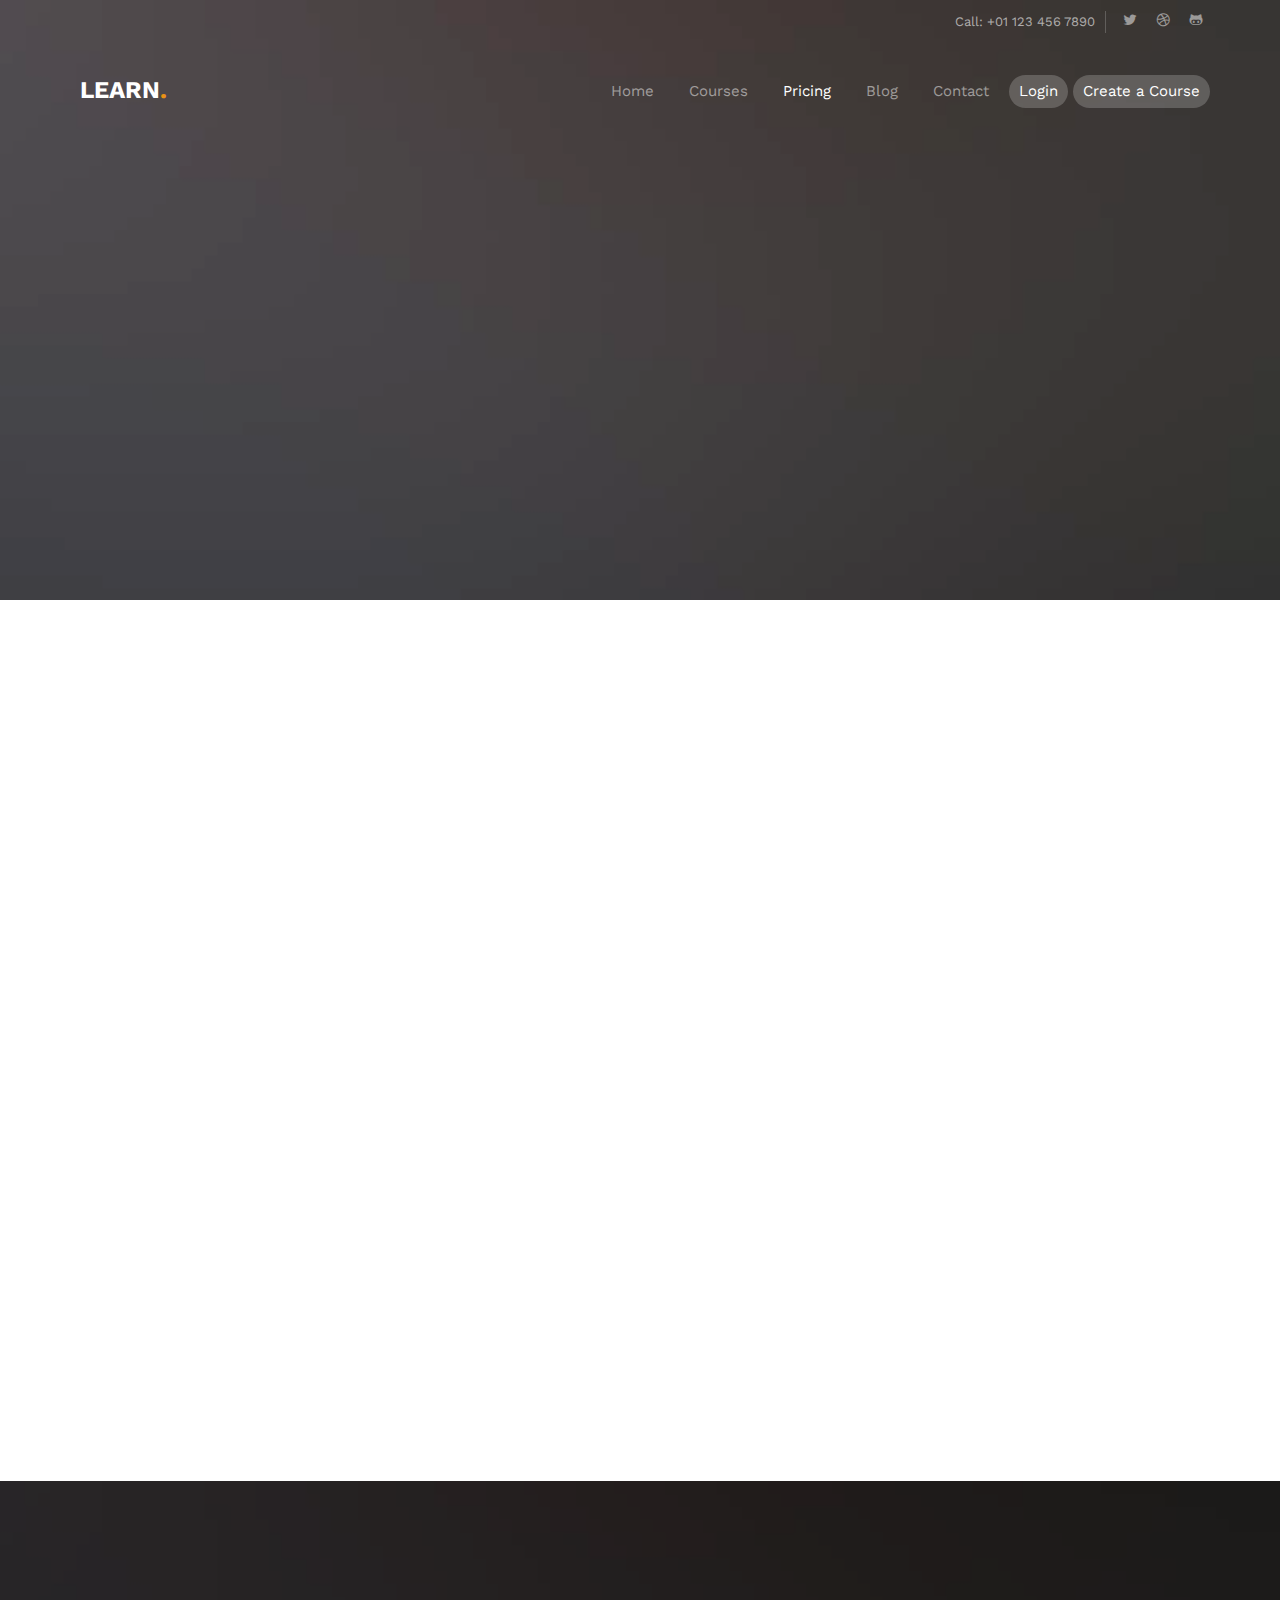
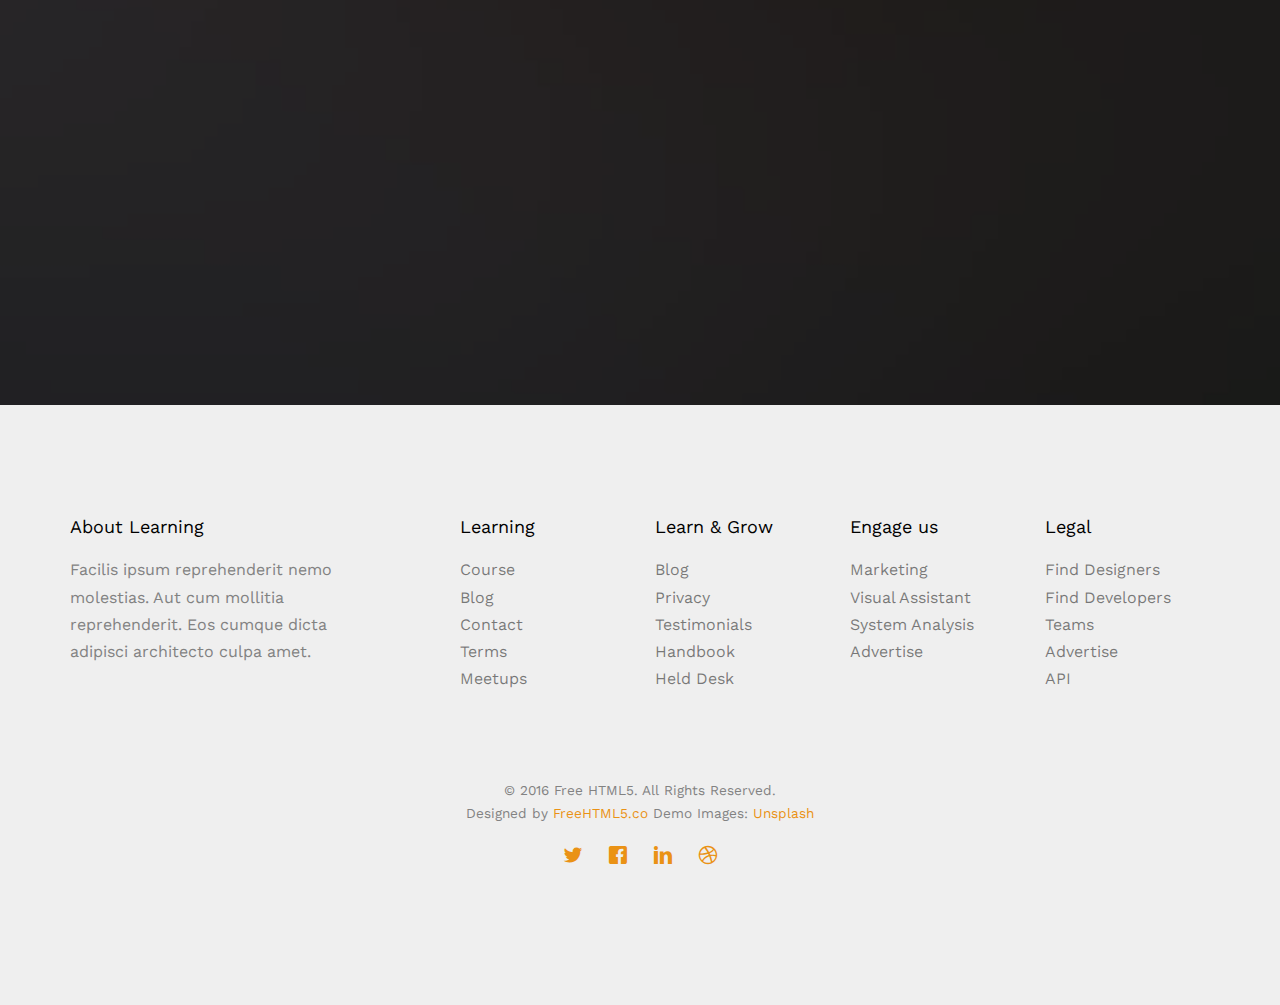
<file: learn/pricing.html>
<!DOCTYPE HTML>
<html>
	<head>
	<meta charset="utf-8">
	<meta http-equiv="X-UA-Compatible" content="IE=edge">
	<title>Learn &mdash; Free Website Template, Free HTML5 Template by freehtml5.co</title>
	<meta name="viewport" content="width=device-width, initial-scale=1">
	<meta name="description" content="Free HTML5 Website Template by freehtml5.co" />
	<meta name="keywords" content="free website templates, free html5, free template, free bootstrap, free website template, html5, css3, mobile first, responsive" />
	<meta name="author" content="freehtml5.co" />

	<!-- 
	//////////////////////////////////////////////////////

	FREE HTML5 TEMPLATE 
	DESIGNED & DEVELOPED by FreeHTML5.co
		
	Website: 		http://freehtml5.co/
	Email: 			info@freehtml5.co
	Twitter: 		http://twitter.com/fh5co
	Facebook: 		https://www.facebook.com/fh5co

	//////////////////////////////////////////////////////
	 -->

  	<!-- Facebook and Twitter integration -->
	<meta property="og:title" content=""/>
	<meta property="og:image" content=""/>
	<meta property="og:url" content=""/>
	<meta property="og:site_name" content=""/>
	<meta property="og:description" content=""/>
	<meta name="twitter:title" content="" />
	<meta name="twitter:image" content="" />
	<meta name="twitter:url" content="" />
	<meta name="twitter:card" content="" />

	<link href="https://fonts.googleapis.com/css?family=Work+Sans:300,400,500,700,800" rel="stylesheet">
	
	<!-- Animate.css -->
	<link rel="stylesheet" href="css/animate.css">
	<!-- Icomoon Icon Fonts-->
	<link rel="stylesheet" href="css/icomoon.css">
	<!-- Bootstrap  -->
	<link rel="stylesheet" href="css/bootstrap.css">

	<!-- Magnific Popup -->
	<link rel="stylesheet" href="css/magnific-popup.css">

	<!-- Owl Carousel  -->
	<link rel="stylesheet" href="css/owl.carousel.min.css">
	<link rel="stylesheet" href="css/owl.theme.default.min.css">

	<!-- Theme style  -->
	<link rel="stylesheet" href="css/style.css">

	<!-- Modernizr JS -->
	<script src="js/modernizr-2.6.2.min.js"></script>
	<!-- FOR IE9 below -->
	<!--[if lt IE 9]>
	<script src="js/respond.min.js"></script>
	<![endif]-->

	</head>
	<body>
		
	<div class="fh5co-loader"></div>
	
	<div id="page">
	<nav class="fh5co-nav" role="navigation">
		<div class="top">
			<div class="container">
				<div class="row">
					<div class="col-xs-12 text-right">
						<p class="num">Call: +01 123 456 7890</p>
						<ul class="fh5co-social">
							<li><a href="#"><i class="icon-twitter"></i></a></li>
							<li><a href="#"><i class="icon-dribbble"></i></a></li>
							<li><a href="#"><i class="icon-github"></i></a></li>
						</ul>
					</div>
				</div>
			</div>
		</div>
		<div class="top-menu">
			<div class="container">
				<div class="row">
					<div class="col-xs-1">
						<div id="fh5co-logo"><a href="index.html">Learn<span>.</span></a></div>
					</div>
					<div class="col-xs-11 text-right menu-1">
						<ul>
							<li><a href="index.html">Home</a></li>
							<li><a href="courses.html">Courses</a></li>
							<li class="active"><a href="pricing.html">Pricing</a></li>
							<li class="has-dropdown">
								<a href="blog.html">Blog</a>
								<ul class="dropdown">
									<li><a href="#">Web Design</a></li>
									<li><a href="#">eCommerce</a></li>
									<li><a href="#">Branding</a></li>
									<li><a href="#">API</a></li>
								</ul>
							</li>
							<li><a href="contact.html">Contact</a></li>
							<li class="btn-cta"><a href="#"><span>Login</span></a></li>
							<li class="btn-cta"><a href="#"><span>Create a Course</span></a></li>
						</ul>
					</div>
				</div>
				
			</div>
		</div>
	</nav>

	<header id="fh5co-header" class="fh5co-cover fh5co-cover-sm" role="banner" style="background-image:url(images/img_bg_2.jpg);" data-stellar-background-ratio="0.5">
		<div class="overlay"></div>
		<div class="container">
			<div class="row">
				<div class="col-md-8 col-md-offset-2 text-center">
					<div class="display-t">
						<div class="display-tc animate-box" data-animate-effect="fadeIn">
							<h1>Pricing Plan</h1>
							<h2>Free html5 templates Made by <a href="http://freehtml5.co" target="_blank">freehtml5.co</a></h2>
						</div>
					</div>
				</div>
			</div>
		</div>
	</header>

	<div id="fh5co-pricing">
		<div class="container">
			<div class="row">
				<div class="pricing">
					<div class="col-md-3 animate-box">
						<div class="price-box">
							<h2 class="pricing-plan">Starter</h2>
							<div class="price"><sup class="currency">$</sup>9<small>/month</small></div>
							<ul class="classes">
								<li>15 English 101</li>
								<li class="color">10 Web Development</li>
								<li>10 Yoga Classes</li>
								<li class="color">20 Virtual Assistant</li>
								<li>10 System Analyst</li>
								<li class="color">5 WordPress</li>
								<li>10 Programming</li>
							</ul>
							<a href="#" class="btn btn-select-plan btn-sm">Select Plan</a>
						</div>
					</div>

					<div class="col-md-3 animate-box">
						<div class="price-box">
							<h2 class="pricing-plan">Basic</h2>
							<div class="price"><sup class="currency">$</sup>27<small>/month</small></div>
							<ul class="classes">
								<li>15 English 101</li>
								<li class="color">10 Web Development</li>
								<li>10 Yoga Classes</li>
								<li class="color">20 Virtual Assistant</li>
								<li>10 System Analyst</li>
								<li class="color">5 WordPress</li>
								<li>10 Programming</li>
							</ul>
							<a href="#" class="btn btn-select-plan btn-sm">Select Plan</a>
						</div>
					</div>

					<div class="col-md-3 animate-box">
						<div class="price-box popular">
							<h2 class="pricing-plan pricing-plan-offer">Pro <span>Best Offer</span></h2>
							<div class="price"><sup class="currency">$</sup>74<small>/month</small></div>
							<ul class="classes">
								<li>15 English 101</li>
								<li class="color">10 Web Development</li>
								<li>10 Yoga Classes</li>
								<li class="color">20 Virtual Assistant</li>
								<li>10 System Analyst</li>
								<li class="color">5 WordPress</li>
								<li>10 Programming</li>
							</ul>
							<a href="#" class="btn btn-select-plan btn-sm">Select Plan</a>
						</div>
					</div>

					<div class="col-md-3 animate-box">
						<div class="price-box">
							<h2 class="pricing-plan">Unlimited</h2>
							<div class="price"><sup class="currency">$</sup>140<small>/month</small></div>
							<ul class="classes">
								<li>15 English 101</li>
								<li class="color">10 Web Development</li>
								<li>10 Yoga Classes</li>
								<li class="color">20 Virtual Assistant</li>
								<li>10 System Analyst</li>
								<li class="color">5 WordPress</li>
								<li>10 Programming</li>
							</ul>
							<a href="#" class="btn btn-select-plan btn-sm">Select Plan</a>
						</div>
					</div>
				</div>
			</div>
		</div>
	</div>
	
	<div id="fh5co-started" style="background-image:url(images/img_bg_2.jpg);">
		<div class="overlay"></div>
		<div class="container">
			<div class="row animate-box">
				<div class="col-md-8 col-md-offset-2 text-center fh5co-heading">
					<h2>Lets Get Started</h2>
					<p>Dignissimos asperiores vitae velit veniam totam fuga molestias accusamus alias autem provident. Odit ab aliquam dolor eius.</p>
				</div>
			</div>
			<div class="row animate-box">
				<div class="col-md-8 col-md-offset-2 text-center">
					<p><a href="#" class="btn btn-default btn-lg">Create A Free Course</a></p>
				</div>
			</div>
		</div>
	</div>

	<footer id="fh5co-footer" role="contentinfo">
		<div class="container">
			<div class="row row-pb-md">
				<div class="col-md-3 fh5co-widget">
					<h4>About Learning</h4>
					<p>Facilis ipsum reprehenderit nemo molestias. Aut cum mollitia reprehenderit. Eos cumque dicta adipisci architecto culpa amet.</p>
				</div>
				<div class="col-md-2 col-sm-4 col-xs-6 col-md-push-1">
					<h4>Learning</h4>
					<ul class="fh5co-footer-links">
						<li><a href="#">Course</a></li>
						<li><a href="#">Blog</a></li>
						<li><a href="#">Contact</a></li>
						<li><a href="#">Terms</a></li>
						<li><a href="#">Meetups</a></li>
					</ul>
				</div>

				<div class="col-md-2 col-sm-4 col-xs-6 col-md-push-1">
					<h4>Learn &amp; Grow</h4>
					<ul class="fh5co-footer-links">
						<li><a href="#">Blog</a></li>
						<li><a href="#">Privacy</a></li>
						<li><a href="#">Testimonials</a></li>
						<li><a href="#">Handbook</a></li>
						<li><a href="#">Held Desk</a></li>
					</ul>
				</div>

				<div class="col-md-2 col-sm-4 col-xs-6 col-md-push-1">
					<h4>Engage us</h4>
					<ul class="fh5co-footer-links">
						<li><a href="#">Marketing</a></li>
						<li><a href="#">Visual Assistant</a></li>
						<li><a href="#">System Analysis</a></li>
						<li><a href="#">Advertise</a></li>
					</ul>
				</div>

				<div class="col-md-2 col-sm-4 col-xs-6 col-md-push-1">
					<h4>Legal</h4>
					<ul class="fh5co-footer-links">
						<li><a href="#">Find Designers</a></li>
						<li><a href="#">Find Developers</a></li>
						<li><a href="#">Teams</a></li>
						<li><a href="#">Advertise</a></li>
						<li><a href="#">API</a></li>
					</ul>
				</div>
			</div>

			<div class="row copyright">
				<div class="col-md-12 text-center">
					<p>
						<small class="block">&copy; 2016 Free HTML5. All Rights Reserved.</small> 
						<small class="block">Designed by <a href="http://freehtml5.co/" target="_blank">FreeHTML5.co</a> Demo Images: <a href="http://unsplash.co/" target="_blank">Unsplash</a></small>
					</p>
					<p>
						<ul class="fh5co-social-icons">
							<li><a href="#"><i class="icon-twitter"></i></a></li>
							<li><a href="#"><i class="icon-facebook"></i></a></li>
							<li><a href="#"><i class="icon-linkedin"></i></a></li>
							<li><a href="#"><i class="icon-dribbble"></i></a></li>
						</ul>
					</p>
				</div>
			</div>

		</div>
	</footer>
	</div>

	<div class="gototop js-top">
		<a href="#" class="js-gotop"><i class="icon-arrow-up"></i></a>
	</div>
	
	<!-- jQuery -->
	<script src="js/jquery.min.js"></script>
	<!-- jQuery Easing -->
	<script src="js/jquery.easing.1.3.js"></script>
	<!-- Bootstrap -->
	<script src="js/bootstrap.min.js"></script>
	<!-- Waypoints -->
	<script src="js/jquery.waypoints.min.js"></script>
	<!-- Stellar Parallax -->
	<script src="js/jquery.stellar.min.js"></script>
	<!-- Carousel -->
	<script src="js/owl.carousel.min.js"></script>
	<!-- countTo -->
	<script src="js/jquery.countTo.js"></script>
	<!-- Magnific Popup -->
	<script src="js/jquery.magnific-popup.min.js"></script>
	<script src="js/magnific-popup-options.js"></script>
	<!-- Main -->
	<script src="js/main.js"></script>

	</body>
</html>
</file>
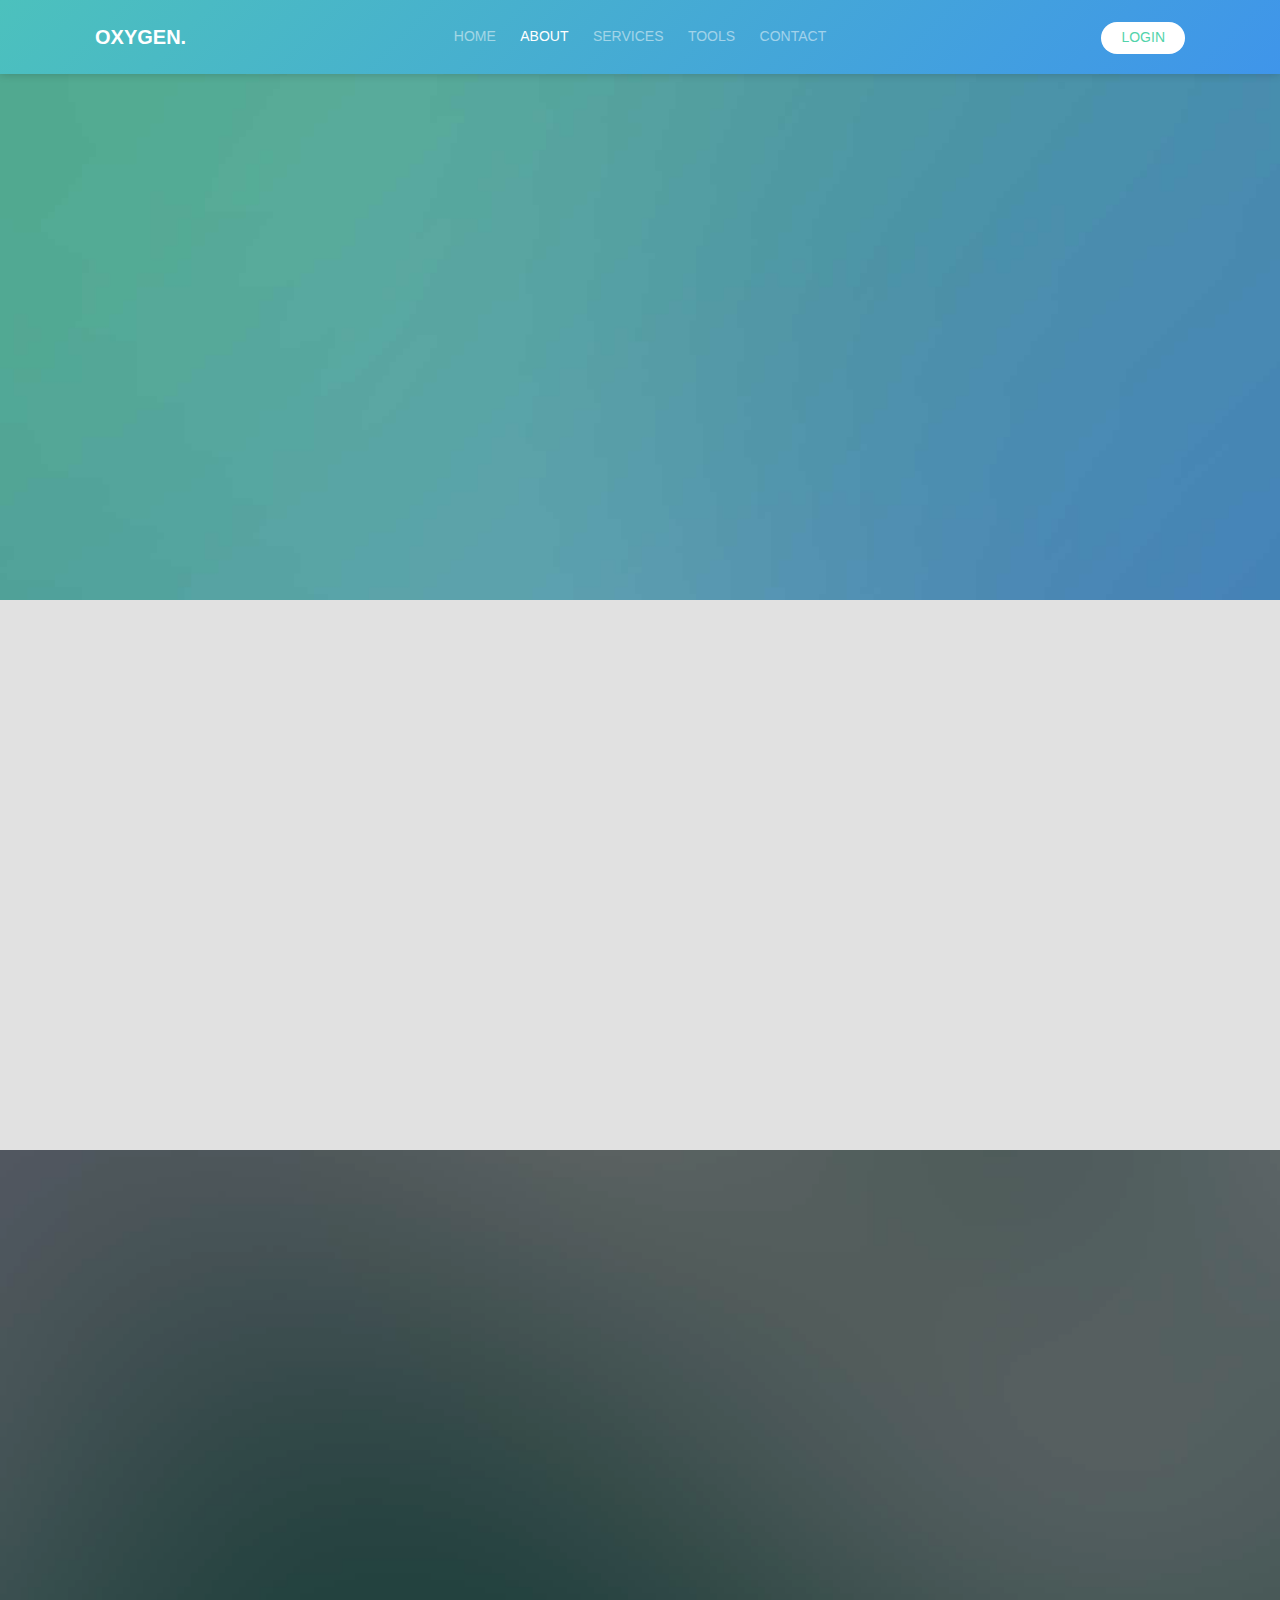
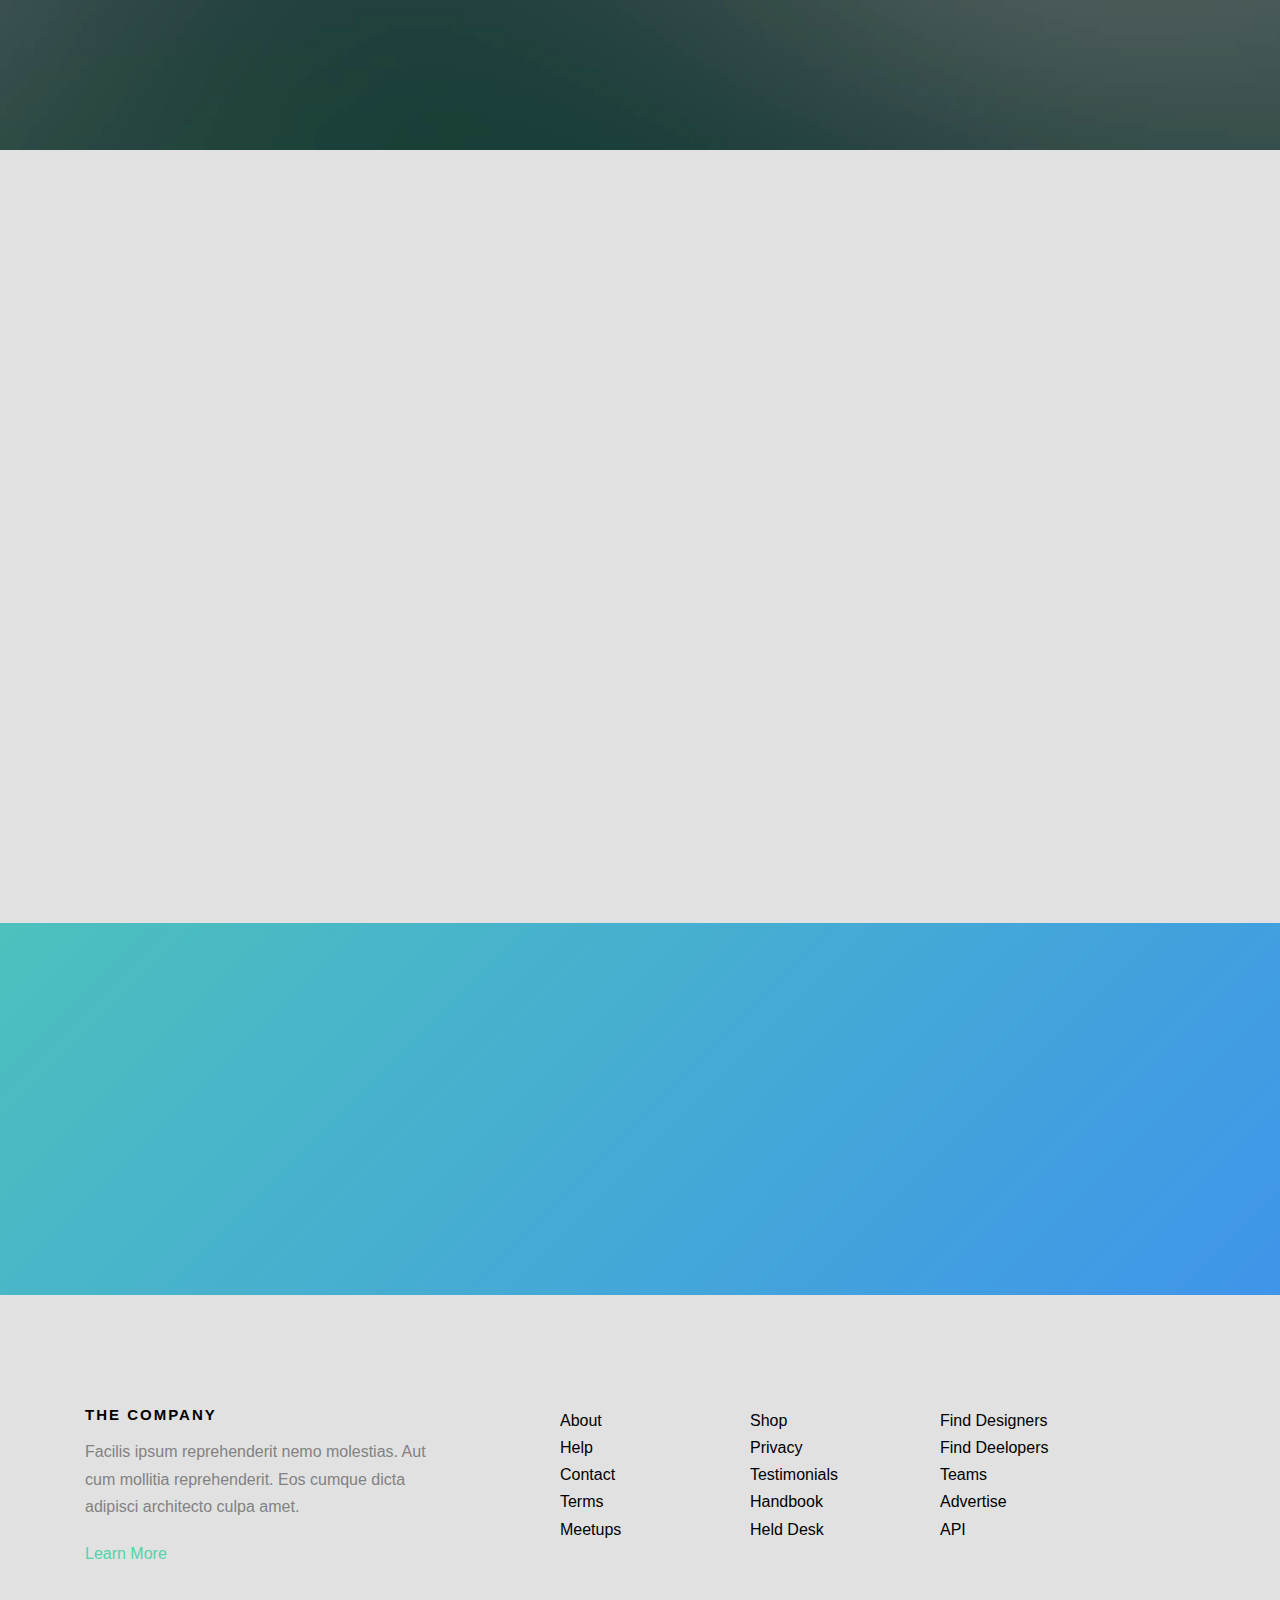
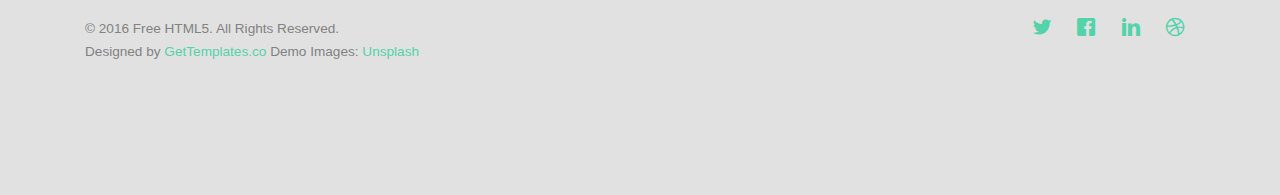
<file: oxygen/about.html>
<!DOCTYPE HTML>
<html>
	<head>
	<meta charset="utf-8">
	<meta http-equiv="X-UA-Compatible" content="IE=edge">
	<title>Oxygen &mdash; Free Website Template, Free HTML5 Template by gettemplates.co</title>
	<meta name="viewport" content="width=device-width, initial-scale=1">
	<meta name="description" content="Free HTML5 Website Template by gettemplates.co" />
	<meta name="keywords" content="free website templates, free html5, free template, free bootstrap, free website template, html5, css3, mobile first, responsive" />
	<meta name="author" content="gettemplates.co" />

	<!--
		Oxygen by gettemplates.co
		Twitter: http://twitter.com/gettemplateco
		URL: http://gettemplates.co
	-->

  	<!-- Facebook and Twitter integration -->
	<meta property="og:title" content=""/>
	<meta property="og:image" content=""/>
	<meta property="og:url" content=""/>
	<meta property="og:site_name" content=""/>
	<meta property="og:description" content=""/>
	<meta name="twitter:title" content="" />
	<meta name="twitter:image" content="" />
	<meta name="twitter:url" content="" />
	<meta name="twitter:card" content="" />

	<!-- <link href='https://fonts.googleapis.com/css?family=Work+Sans:400,300,600,400italic,700' rel='stylesheet' type='text/css'> -->
	
	<!-- Animate.css -->
	<link rel="stylesheet" href="css/animate.css">
	<!-- Icomoon Icon Fonts-->
	<link rel="stylesheet" href="css/icomoon.css">
	<!-- Bootstrap  -->
	<link rel="stylesheet" href="css/bootstrap.css">

	<!-- Magnific Popup -->
	<link rel="stylesheet" href="css/magnific-popup.css">

	<!-- Owl Carousel  -->
	<link rel="stylesheet" href="css/owl.carousel.min.css">
	<link rel="stylesheet" href="css/owl.theme.default.min.css">

	<!-- Theme style  -->
	<link rel="stylesheet" href="css/style.css">

	<!-- Modernizr JS -->
	<script src="js/modernizr-2.6.2.min.js"></script>
	<!-- FOR IE9 below -->
	<!--[if lt IE 9]>
	<script src="js/respond.min.js"></script>
	<![endif]-->

	</head>
	<body>
		
	<div class="gtco-loader"></div>
	
	<div id="page">
	<nav class="gtco-nav" role="navigation">
		<div class="gtco-container">
			<div class="row">
				<div class="col-xs-2">
					<div id="gtco-logo"><a href="index.html">Oxygen.</a></div>
				</div>
				<div class="col-xs-8 text-center menu-1">
					<ul>
						<li><a href="index.html">Home</a></li>
						<li class="active"><a href="about.html">About</a></li>
						<li class="has-dropdown">
							<a href="services.html">Services</a>
							<ul class="dropdown">
								<li><a href="#">Web Design</a></li>
								<li><a href="#">eCommerce</a></li>
								<li><a href="#">Branding</a></li>
								<li><a href="#">API</a></li>
							</ul>
						</li>
						<li class="has-dropdown">
							<a href="#">Tools</a>
							<ul class="dropdown">
								<li><a href="#">HTML5</a></li>
								<li><a href="#">CSS3</a></li>
								<li><a href="#">Sass</a></li>
								<li><a href="#">jQuery</a></li>
							</ul>
						</li>
						<li><a href="contact.html">Contact</a></li>
					</ul>
				</div>
				<div class="col-xs-2 text-right hidden-xs menu-2">
					<ul>
						<li class="btn-cta"><a href="#"><span>Login</span></a></li>
					</ul>
				</div>
			</div>
			
		</div>
	</nav>

	<header id="gtco-header" class="gtco-cover gtco-cover-sm" role="banner" style="background-image:url(images/img_bg_1.jpg);">

		<div class="gtco-container">
			<div class="row">
				<div class="col-md-8 col-md-offset-2 text-center">
					<div class="display-t">
						<div class="display-tc animate-box" data-animate-effect="fadeIn">
							<h1>About Us</h1>
							<h2>Free html5 templates Made by <a href="http://gettemplates.co" target="_blank">gettemplates.co</a></h2>
						</div>
					</div>
				</div>
			</div>
		</div>
	</header>
	
	<div class="gtco-section">
		<div class="gtco-container">
			<div class="row animate-box">
				<div class="col-md-8 col-md-offset-2 text-center gtco-heading gtco-heading-sm">
					<h2>Our History</h2>
				</div>
			</div>
			<div class="row animate-box">
				<div class="col-md-6">
					<p>Lorem ipsum dolor sit amet consectetur adipisicing elit. Esse quo est quis mollitia ratione magni assumenda repellat atque modi temporibus tempore ex. Dolore facilis ex sunt ea praesentium expedita numquam?</p> 
					<p>Quos quia provident consequuntur culpa facere ratione maxime commodi voluptates id repellat velit eaque aspernatur expedita. Possimus itaque adipisci rem dolorem nesciunt perferendis quae amet deserunt eum labore quidem minima.</p>
				</div>
				<div class="col-md-6">
					<p>Lorem ipsum dolor sit amet consectetur adipisicing elit. Esse quo est quis mollitia ratione magni assumenda repellat atque modi temporibus tempore ex. Dolore facilis ex sunt ea praesentium expedita numquam?</p>
					<p><a href="#" class="btn btn-primary">Our Services</a></p>
				</div>
			</div>
		</div>
	</div>

	<div class="gtco-cover gtco-cover-sm" style="background-image:url(images/img_bg_3.jpg);">
		<div class="overlay"></div>
		<div class="gtco-container">
			<div class="row">
				<div class="col-md-8 col-md-offset-2 text-center">
					<div class="display-t">
						<div class="display-tc animate-box" data-animate-effect="fadeIn">
							<h1>Keep it simple</h1>
							<h2>Free html5 templates Made by <a href="http://gettemplates.co" target="_blank">gettemplates.co</a></h2>
						</div>
					</div>
				</div>
			</div>
		</div>
	</div>
	<div id="gtco-team" class="gtco-section">
		<div class="gtco-container">
			<div class="row animate-box">
				<div class="col-md-8 col-md-offset-2 text-center gtco-heading">
					<h2>Our Team</h2>
				</div>
			</div>
			<div class="row">
				<div class="col-md-4 animate-box" data-animate-effect="fadeIn">
					<div class="gtco-staff">
						<img src="images/person_1.jpg" alt="Free HTML5 Templates by gettemplates.co">
						<h3>Jean Smith</h3>
						<strong class="role">Web Designer</strong>
						<p>Quos quia provident consequuntur culpa facere ratione maxime commodi voluptates id repellat velit eaque aspernatur expedita. Possimus itaque adipisci.</p>
						<ul class="gtco-social-icons">
							<li><a href="#"><i class="icon-facebook"></i></a></li>
							<li><a href="#"><i class="icon-twitter"></i></a></li>
							<li><a href="#"><i class="icon-dribbble"></i></a></li>
							<li><a href="#"><i class="icon-github"></i></a></li>
						</ul>
					</div>
				</div>
				<div class="col-md-4 animate-box" data-animate-effect="fadeIn">
					<div class="gtco-staff">
						<img src="images/person_2.jpg" alt="Free HTML5 Templates by gettemplates.co">
						<h3>Hush Raven</h3>
						<strong class="role">Front-end Developer</strong>
						<p>Quos quia provident consequuntur culpa facere ratione maxime commodi voluptates id repellat velit eaque aspernatur expedita. Possimus itaque adipisci.</p>
						<ul class="gtco-social-icons">
							<li><a href="#"><i class="icon-facebook"></i></a></li>
							<li><a href="#"><i class="icon-twitter"></i></a></li>
							<li><a href="#"><i class="icon-dribbble"></i></a></li>
							<li><a href="#"><i class="icon-github"></i></a></li>
						</ul>
					</div>
				</div>
				<div class="col-md-4 animate-box" data-animate-effect="fadeIn">
					<div class="gtco-staff">
						<img src="images/person_3.jpg" alt="Free HTML5 Templates by gettemplates.co">
						<h3>Alex King</h3>
						<strong class="role">Back-end Developer</strong>
						<p>Quos quia provident consequuntur culpa facere ratione maxime commodi voluptates id repellat velit eaque aspernatur expedita. Possimus itaque adipisci.</p>
						<ul class="gtco-social-icons">
							<li><a href="#"><i class="icon-facebook"></i></a></li>
							<li><a href="#"><i class="icon-twitter"></i></a></li>
							<li><a href="#"><i class="icon-dribbble"></i></a></li>
							<li><a href="#"><i class="icon-github"></i></a></li>
						</ul>
					</div>
				</div>
			</div>
		</div>
	</div>
	

	<div id="gtco-started">
		<div class="gtco-container">
			<div class="row animate-box">
				<div class="col-md-8 col-md-offset-2 text-center gtco-heading">
					<h2>Get Started</h2>
				</div>
			</div>
			<div class="row animate-box">
				<div class="col-md-12">
					<form class="form-inline">
						<div class="col-md-4 col-sm-4">
							<div class="form-group">
								<label for="email" class="sr-only">Email</label>
								<input type="email" class="form-control" id="email" placeholder="Email">
							</div>
						</div>
						<div class="col-md-4 col-sm-4">
							<div class="form-group">
								<label for="password" class="sr-only">Password</label>
								<input type="password" class="form-control" id="password" placeholder="Password">
							</div>
						</div>
						<div class="col-md-4 col-sm-4">
							<button type="submit" class="btn btn-default btn-block">Sign Up</button>
						</div>
					</form>
				</div>
			</div>
		</div>
	</div>

	<footer id="gtco-footer" role="contentinfo">
		<div class="gtco-container">
			<div class="row">
				<div class="col-md-4 gtco-widget">
					<h3>The Company</h3>
					<p>Facilis ipsum reprehenderit nemo molestias. Aut cum mollitia reprehenderit. Eos cumque dicta adipisci architecto culpa amet.</p>
					<p><a href="#">Learn More</a></p>
				</div>
				<div class="col-md-2 col-md-push-1">
					<ul class="gtco-footer-links">
						<li><a href="#">About</a></li>
						<li><a href="#">Help</a></li>
						<li><a href="#">Contact</a></li>
						<li><a href="#">Terms</a></li>
						<li><a href="#">Meetups</a></li>
					</ul>
				</div>

				<div class="col-md-2 col-md-push-1">
					<ul class="gtco-footer-links">
						<li><a href="#">Shop</a></li>
						<li><a href="#">Privacy</a></li>
						<li><a href="#">Testimonials</a></li>
						<li><a href="#">Handbook</a></li>
						<li><a href="#">Held Desk</a></li>
					</ul>
				</div>

				<div class="col-md-2 col-md-push-1">
					<ul class="gtco-footer-links">
						<li><a href="#">Find Designers</a></li>
						<li><a href="#">Find Deelopers</a></li>
						<li><a href="#">Teams</a></li>
						<li><a href="#">Advertise</a></li>
						<li><a href="#">API</a></li>
					</ul>
				</div>
			</div>

			<div class="row copyright">
				<div class="col-md-12">
					<p class="pull-left">
						<small class="block">&copy; 2016 Free HTML5. All Rights Reserved.</small> 
						<small class="block">Designed by <a href="http://gettemplates.co/" target="_blank">GetTemplates.co</a> Demo Images: <a href="http://unsplash.co/" target="_blank">Unsplash</a></small>
					</p>
					<p class="pull-right">
						<ul class="gtco-social-icons pull-right">
							<li><a href="#"><i class="icon-twitter"></i></a></li>
							<li><a href="#"><i class="icon-facebook"></i></a></li>
							<li><a href="#"><i class="icon-linkedin"></i></a></li>
							<li><a href="#"><i class="icon-dribbble"></i></a></li>
						</ul>
					</p>
				</div>
			</div>

		</div>
	</footer>
	</div>

	<div class="gototop js-top">
		<a href="#" class="js-gotop"><i class="icon-arrow-up"></i></a>
	</div>
	
	<!-- jQuery -->
	<script src="js/jquery.min.js"></script>
	<!-- jQuery Easing -->
	<script src="js/jquery.easing.1.3.js"></script>
	<!-- Bootstrap -->
	<script src="js/bootstrap.min.js"></script>
	<!-- Waypoints -->
	<script src="js/jquery.waypoints.min.js"></script>
	<!-- Carousel -->
	<script src="js/owl.carousel.min.js"></script>
	<!-- countTo -->
	<script src="js/jquery.countTo.js"></script>
	<!-- Magnific Popup -->
	<script src="js/jquery.magnific-popup.min.js"></script>
	<script src="js/magnific-popup-options.js"></script>
	<!-- Main -->
	<script src="js/main.js"></script>

	</body>
</html>
</file>
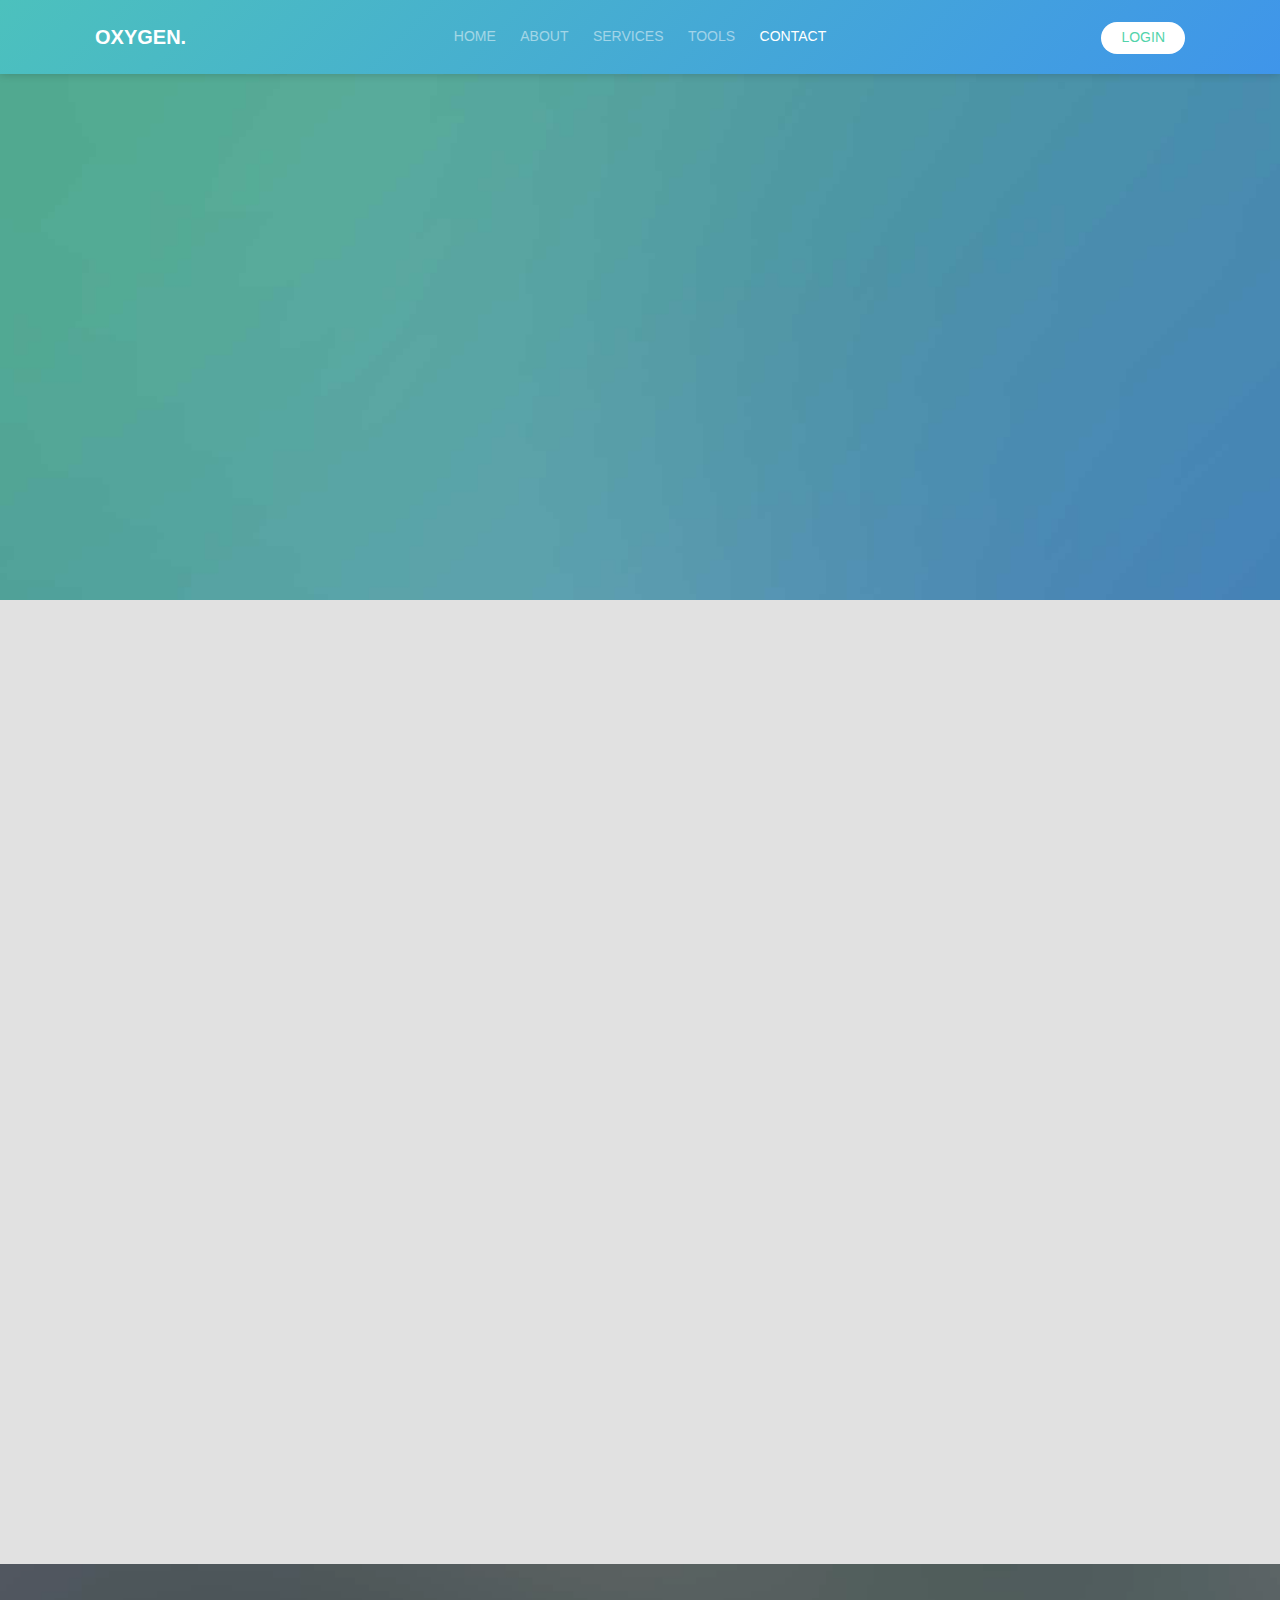
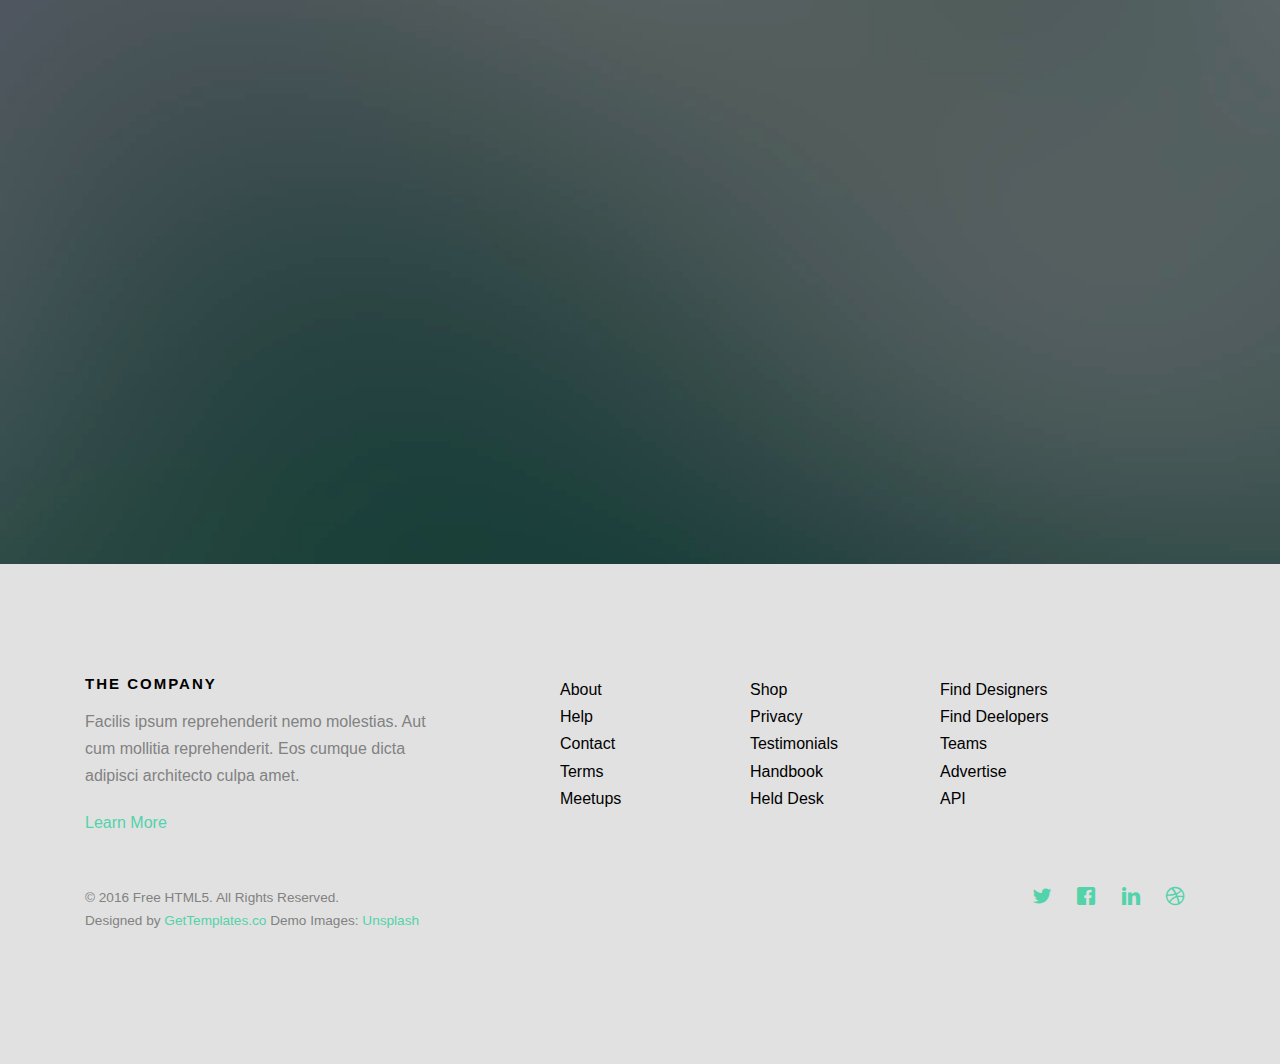
<file: oxygen/contact.html>
<!DOCTYPE HTML>
<html>
	<head>
	<meta charset="utf-8">
	<meta http-equiv="X-UA-Compatible" content="IE=edge">
	<title>Oxygen &mdash; Free Website Template, Free HTML5 Template by gettemplates.co</title>
	<meta name="viewport" content="width=device-width, initial-scale=1">
	<meta name="description" content="Free HTML5 Website Template by gettemplates.co" />
	<meta name="keywords" content="free website templates, free html5, free template, free bootstrap, free website template, html5, css3, mobile first, responsive" />
	<meta name="author" content="gettemplates.co" />

	<!--
		Oxygen by gettemplates.co
		Twitter: http://twitter.com/gettemplateco
		URL: http://gettemplates.co
	-->

  	<!-- Facebook and Twitter integration -->
	<meta property="og:title" content=""/>
	<meta property="og:image" content=""/>
	<meta property="og:url" content=""/>
	<meta property="og:site_name" content=""/>
	<meta property="og:description" content=""/>
	<meta name="twitter:title" content="" />
	<meta name="twitter:image" content="" />
	<meta name="twitter:url" content="" />
	<meta name="twitter:card" content="" />

	<!-- <link href='https://fonts.googleapis.com/css?family=Work+Sans:400,300,600,400italic,700' rel='stylesheet' type='text/css'> -->
	
	<!-- Animate.css -->
	<link rel="stylesheet" href="css/animate.css">
	<!-- Icomoon Icon Fonts-->
	<link rel="stylesheet" href="css/icomoon.css">
	<!-- Bootstrap  -->
	<link rel="stylesheet" href="css/bootstrap.css">

	<!-- Magnific Popup -->
	<link rel="stylesheet" href="css/magnific-popup.css">

	<!-- Owl Carousel  -->
	<link rel="stylesheet" href="css/owl.carousel.min.css">
	<link rel="stylesheet" href="css/owl.theme.default.min.css">

	<!-- Theme style  -->
	<link rel="stylesheet" href="css/style.css">

	<!-- Modernizr JS -->
	<script src="js/modernizr-2.6.2.min.js"></script>
	<!-- FOR IE9 below -->
	<!--[if lt IE 9]>
	<script src="js/respond.min.js"></script>
	<![endif]-->

	</head>
	<body>
		
	<div class="gtco-loader"></div>
	
	<div id="page">
	<nav class="gtco-nav" role="navigation">
		<div class="gtco-container">
			<div class="row">
				<div class="col-xs-2">
					<div id="gtco-logo"><a href="index.html">Oxygen.</a></div>
				</div>
				<div class="col-xs-8 text-center menu-1">
					<ul>
						<li><a href="index.html">Home</a></li>
						<li><a href="about.html">About</a></li>
						<li class="has-dropdown">
							<a href="services.html">Services</a>
							<ul class="dropdown">
								<li><a href="#">Web Design</a></li>
								<li><a href="#">eCommerce</a></li>
								<li><a href="#">Branding</a></li>
								<li><a href="#">API</a></li>
							</ul>
						</li>
						<li class="has-dropdown">
							<a href="#">Tools</a>
							<ul class="dropdown">
								<li><a href="#">HTML5</a></li>
								<li><a href="#">CSS3</a></li>
								<li><a href="#">Sass</a></li>
								<li><a href="#">jQuery</a></li>
							</ul>
						</li>
						<li class="active"><a href="contact.html">Contact</a></li>
					</ul>
				</div>
				<div class="col-xs-2 text-right hidden-xs menu-2">
					<ul>
						<li class="btn-cta"><a href="#"><span>Login</span></a></li>
					</ul>
				</div>
			</div>
			
		</div>
	</nav>

	<header id="gtco-header" class="gtco-cover gtco-cover-sm" role="banner" style="background-image:url(images/img_bg_1.jpg);">

		<div class="gtco-container">
			<div class="row">
				<div class="col-md-8 col-md-offset-2 text-center">
					<div class="display-t">
						<div class="display-tc animate-box" data-animate-effect="fadeIn">
							<h1>Get In Touch</h1>
							<h2>Free html5 templates Made by <a href="http://gettemplates.co" target="_blank">gettemplates.co</a></h2>
						</div>
					</div>
				</div>
			</div>
		</div>
	</header>
	
	<div class="gtco-section">
		<div class="gtco-container">
			<div class="row">
				<div class="col-md-6 animate-box">
					<h3>Get In Touch</h3>
					<form action="#">
						<div class="row form-group">
							<div class="col-md-6">
								<label for="fname">First Name</label>
								<input type="text" id="fname" class="form-control" placeholder="Your firstname">
							</div>
							<div class="col-md-6">
								<label for="lname">Last Name</label>
								<input type="text" id="lname" class="form-control" placeholder="Your lastname">
							</div>
						</div>

						<div class="row form-group">
							<div class="col-md-12">
								<label for="email">Email</label>
								<input type="text" id="email" class="form-control" placeholder="Your email address">
							</div>
						</div>

						<div class="row form-group">
							<div class="col-md-12">
								<label for="subject">Subject</label>
								<input type="text" id="subject" class="form-control" placeholder="Your subject of this message">
							</div>
						</div>

						<div class="row form-group">
							<div class="col-md-12">
								<label for="message">Message</label>
								<textarea name="message" id="message" cols="30" rows="10" class="form-control" placeholder="Write us something"></textarea>
							</div>
						</div>
						<div class="form-group">
							<input type="submit" value="Send Message" class="btn btn-primary">
						</div>

					</form>		
				</div>
				<div class="col-md-5 col-md-push-1 animate-box">
					
					<div class="gtco-contact-info">
						<h3>Contact Information</h3>
						<ul>
							<li class="address">198 West 21th Street, <br> Suite 721 New York NY 10016</li>
							<li class="phone"><a href="tel://1234567920">+ 1235 2355 98</a></li>
							<li class="email"><a href="mailto:info@yoursite.com">info@yoursite.com</a></li>
							<li class="url"><a href="http://gettemplates.co">gettemplates.co</a></li>
						</ul>
					</div>

				</div>
			</div>
			
		</div>
	</div>

	<div class="gtco-cover gtco-cover-sm" style="background-image:url(images/img_bg_3.jpg);">
		<div class="overlay"></div>
		<div class="gtco-container">
			<div class="row">
				<div class="col-md-8 col-md-offset-2 text-center">
					<div class="display-t">
						<div class="display-tc animate-box" data-animate-effect="fadeIn">
							<h1>Keep it simple</h1>
							<h2>Free html5 templates Made by <a href="http://gettemplates.co" target="_blank">gettemplates.co</a></h2>
						</div>
					</div>
				</div>
			</div>
		</div>
	</div>
	
	

	<footer id="gtco-footer" role="contentinfo">
		<div class="gtco-container">
			<div class="row">
				<div class="col-md-4 gtco-widget">
					<h3>The Company</h3>
					<p>Facilis ipsum reprehenderit nemo molestias. Aut cum mollitia reprehenderit. Eos cumque dicta adipisci architecto culpa amet.</p>
					<p><a href="#">Learn More</a></p>
				</div>
				<div class="col-md-2 col-md-push-1">
					<ul class="gtco-footer-links">
						<li><a href="#">About</a></li>
						<li><a href="#">Help</a></li>
						<li><a href="#">Contact</a></li>
						<li><a href="#">Terms</a></li>
						<li><a href="#">Meetups</a></li>
					</ul>
				</div>

				<div class="col-md-2 col-md-push-1">
					<ul class="gtco-footer-links">
						<li><a href="#">Shop</a></li>
						<li><a href="#">Privacy</a></li>
						<li><a href="#">Testimonials</a></li>
						<li><a href="#">Handbook</a></li>
						<li><a href="#">Held Desk</a></li>
					</ul>
				</div>

				<div class="col-md-2 col-md-push-1">
					<ul class="gtco-footer-links">
						<li><a href="#">Find Designers</a></li>
						<li><a href="#">Find Deelopers</a></li>
						<li><a href="#">Teams</a></li>
						<li><a href="#">Advertise</a></li>
						<li><a href="#">API</a></li>
					</ul>
				</div>
			</div>

			<div class="row copyright">
				<div class="col-md-12">
					<p class="pull-left">
						<small class="block">&copy; 2016 Free HTML5. All Rights Reserved.</small> 
						<small class="block">Designed by <a href="http://gettemplates.co/" target="_blank">GetTemplates.co</a> Demo Images: <a href="http://unsplash.co/" target="_blank">Unsplash</a></small>
					</p>
					<p class="pull-right">
						<ul class="gtco-social-icons pull-right">
							<li><a href="#"><i class="icon-twitter"></i></a></li>
							<li><a href="#"><i class="icon-facebook"></i></a></li>
							<li><a href="#"><i class="icon-linkedin"></i></a></li>
							<li><a href="#"><i class="icon-dribbble"></i></a></li>
						</ul>
					</p>
				</div>
			</div>

		</div>
	</footer>
	</div>

	<div class="gototop js-top">
		<a href="#" class="js-gotop"><i class="icon-arrow-up"></i></a>
	</div>
	
	<!-- jQuery -->
	<script src="js/jquery.min.js"></script>
	<!-- jQuery Easing -->
	<script src="js/jquery.easing.1.3.js"></script>
	<!-- Bootstrap -->
	<script src="js/bootstrap.min.js"></script>
	<!-- Waypoints -->
	<script src="js/jquery.waypoints.min.js"></script>
	<!-- Carousel -->
	<script src="js/owl.carousel.min.js"></script>
	<!-- countTo -->
	<script src="js/jquery.countTo.js"></script>
	<!-- Magnific Popup -->
	<script src="js/jquery.magnific-popup.min.js"></script>
	<script src="js/magnific-popup-options.js"></script>
	<!-- Main -->
	<script src="js/main.js"></script>

	</body>
</html>
</file>
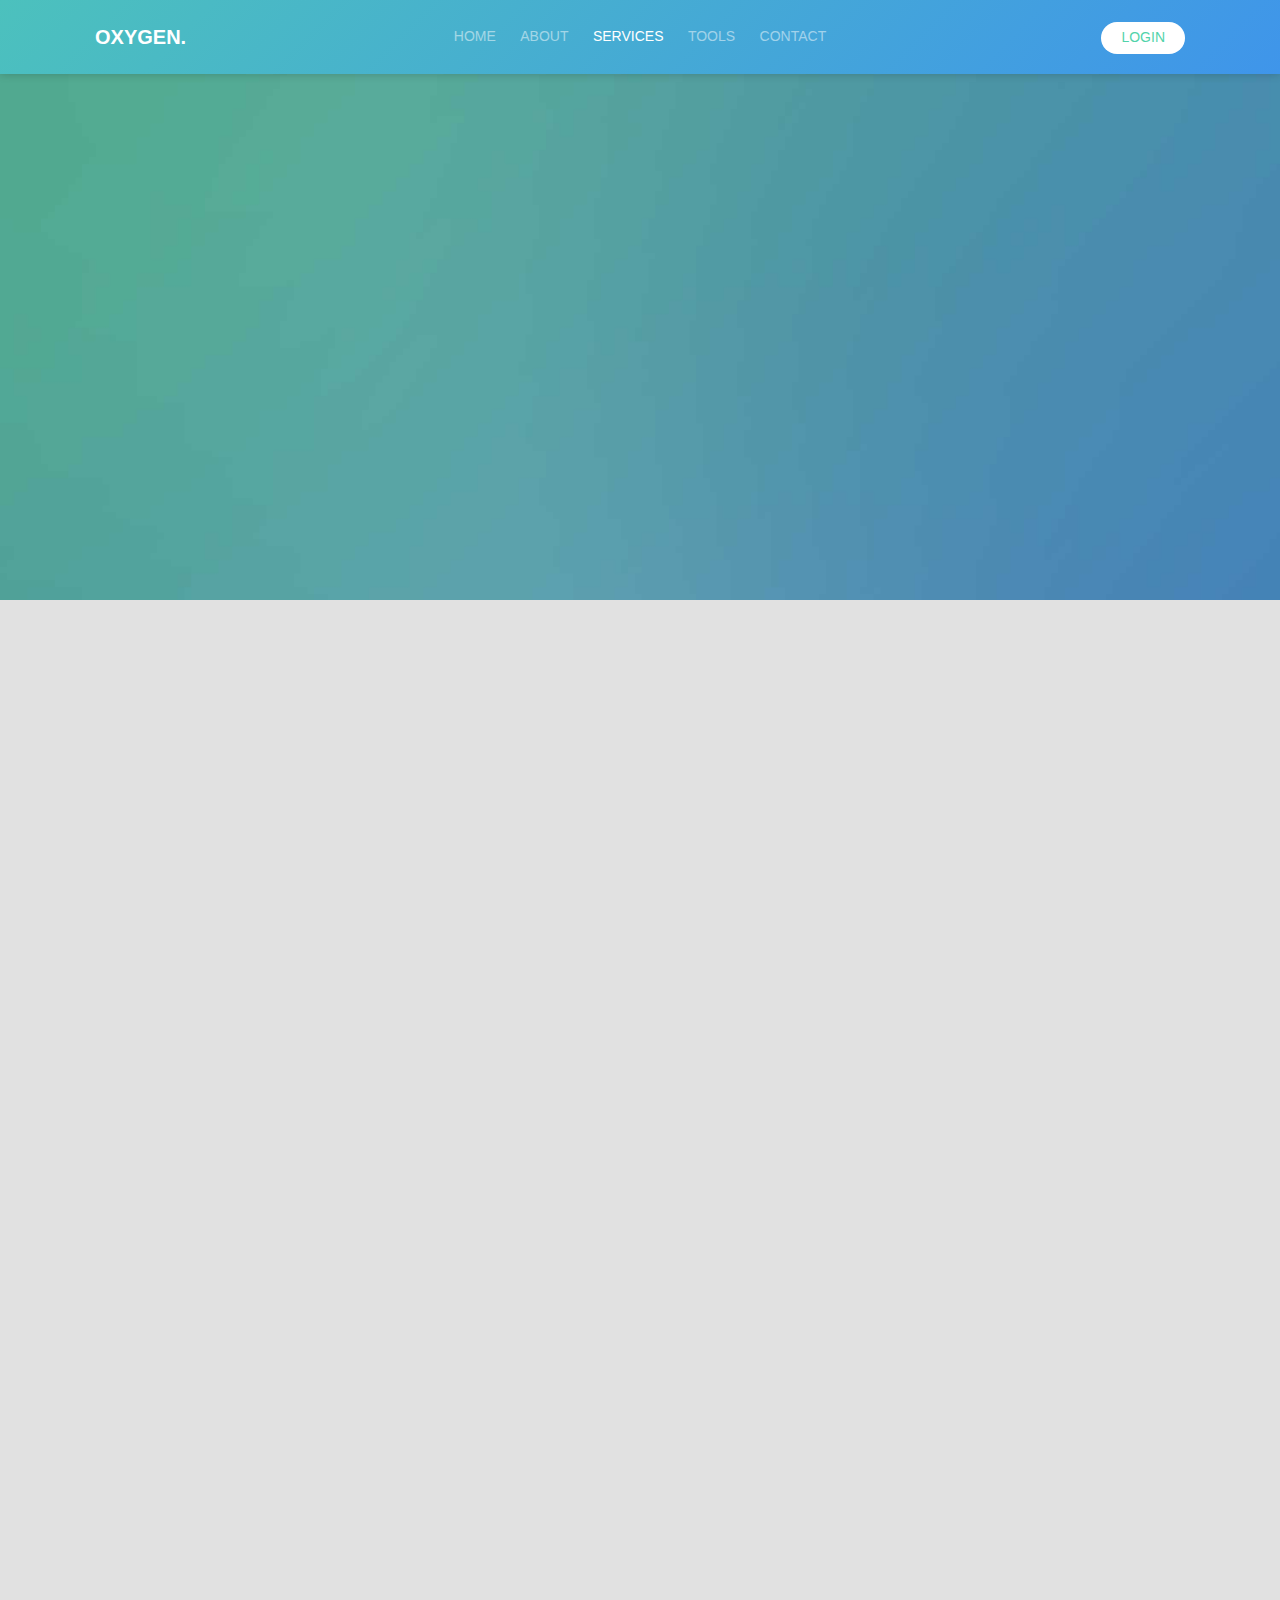
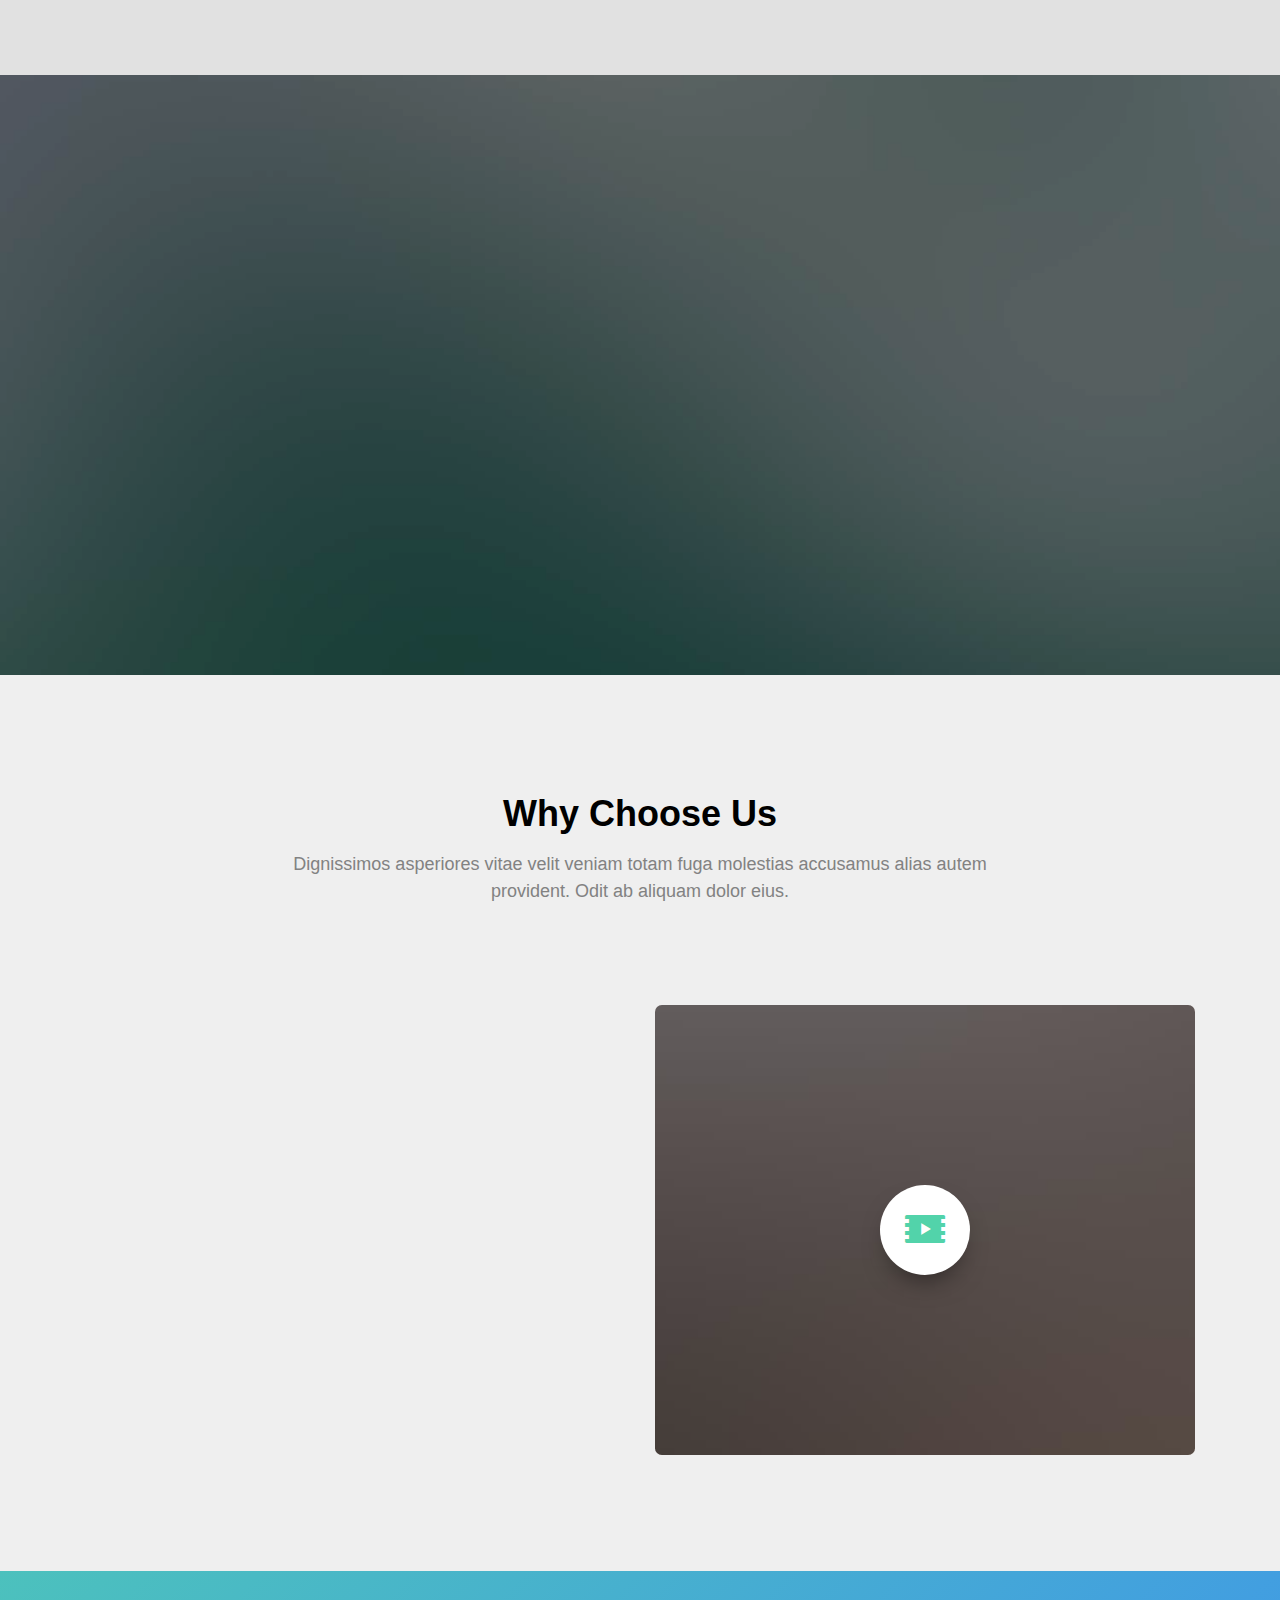
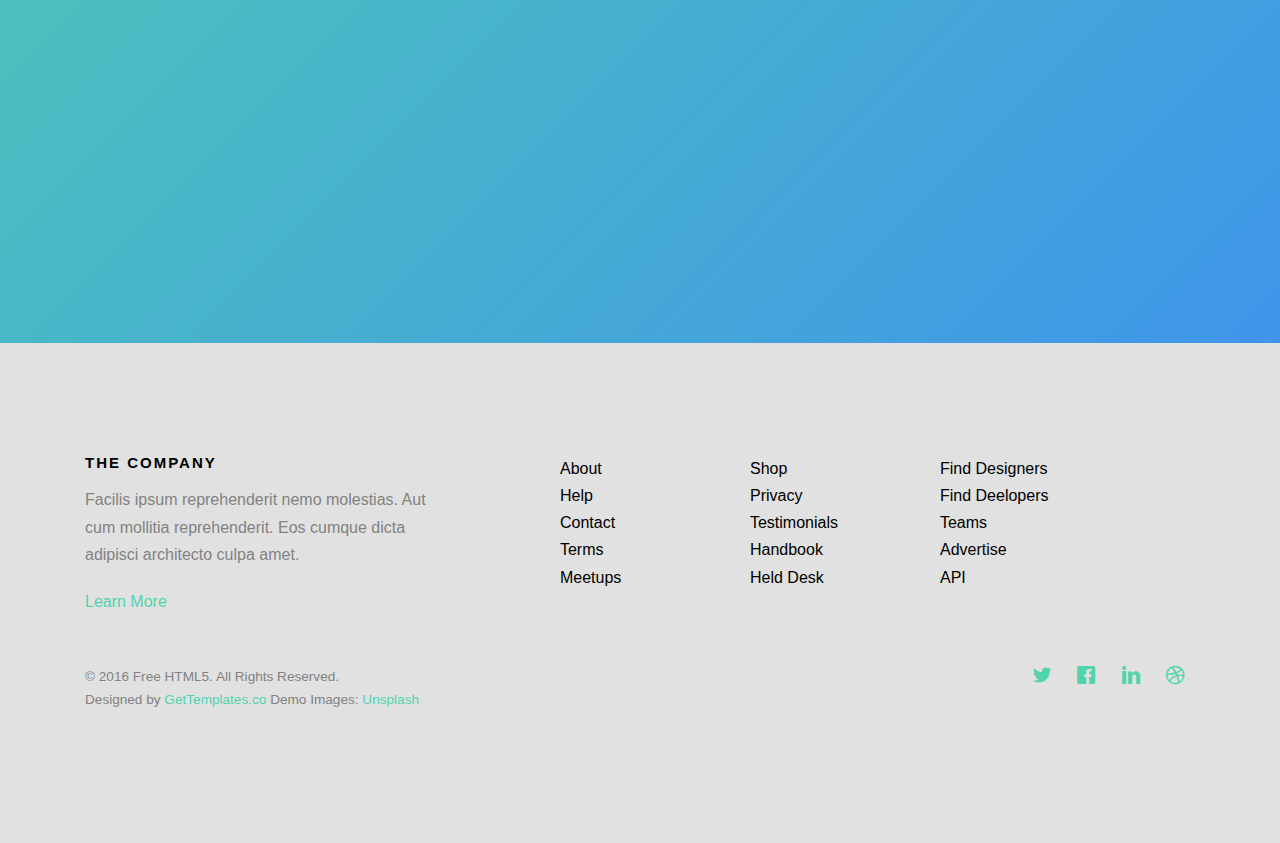
<file: oxygen/services.html>
<!DOCTYPE HTML>
<html>
	<head>
	<meta charset="utf-8">
	<meta http-equiv="X-UA-Compatible" content="IE=edge">
	<title>Oxygen &mdash; Free Website Template, Free HTML5 Template by gettemplates.co</title>
	<meta name="viewport" content="width=device-width, initial-scale=1">
	<meta name="description" content="Free HTML5 Website Template by gettemplates.co" />
	<meta name="keywords" content="free website templates, free html5, free template, free bootstrap, free website template, html5, css3, mobile first, responsive" />
	<meta name="author" content="gettemplates.co" />

	<!--
		Oxygen by gettemplates.co
		Twitter: http://twitter.com/gettemplateco
		URL: http://gettemplates.co
	-->

  	<!-- Facebook and Twitter integration -->
	<meta property="og:title" content=""/>
	<meta property="og:image" content=""/>
	<meta property="og:url" content=""/>
	<meta property="og:site_name" content=""/>
	<meta property="og:description" content=""/>
	<meta name="twitter:title" content="" />
	<meta name="twitter:image" content="" />
	<meta name="twitter:url" content="" />
	<meta name="twitter:card" content="" />

	<!-- <link href='https://fonts.googleapis.com/css?family=Work+Sans:400,300,600,400italic,700' rel='stylesheet' type='text/css'> -->
	
	<!-- Animate.css -->
	<link rel="stylesheet" href="css/animate.css">
	<!-- Icomoon Icon Fonts-->
	<link rel="stylesheet" href="css/icomoon.css">
	<!-- Bootstrap  -->
	<link rel="stylesheet" href="css/bootstrap.css">

	<!-- Magnific Popup -->
	<link rel="stylesheet" href="css/magnific-popup.css">

	<!-- Owl Carousel  -->
	<link rel="stylesheet" href="css/owl.carousel.min.css">
	<link rel="stylesheet" href="css/owl.theme.default.min.css">

	<!-- Theme style  -->
	<link rel="stylesheet" href="css/style.css">

	<!-- Modernizr JS -->
	<script src="js/modernizr-2.6.2.min.js"></script>
	<!-- FOR IE9 below -->
	<!--[if lt IE 9]>
	<script src="js/respond.min.js"></script>
	<![endif]-->

	</head>
	<body>
		
	<div class="gtco-loader"></div>
	
	<div id="page">
	<nav class="gtco-nav" role="navigation">
		<div class="gtco-container">
			<div class="row">
				<div class="col-xs-2">
					<div id="gtco-logo"><a href="index.html">Oxygen.</a></div>
				</div>
				<div class="col-xs-8 text-center menu-1">
					<ul>
						<li><a href="index.html">Home</a></li>
						<li><a href="about.html">About</a></li>
						<li class="has-dropdown active">
							<a href="services.html">Services</a>
							<ul class="dropdown">
								<li><a href="#">Web Design</a></li>
								<li><a href="#">eCommerce</a></li>
								<li><a href="#">Branding</a></li>
								<li><a href="#">API</a></li>
							</ul>
						</li>
						<li class="has-dropdown">
							<a href="#">Tools</a>
							<ul class="dropdown">
								<li><a href="#">HTML5</a></li>
								<li><a href="#">CSS3</a></li>
								<li><a href="#">Sass</a></li>
								<li><a href="#">jQuery</a></li>
							</ul>
						</li>
						<li><a href="contact.html">Contact</a></li>
					</ul>
				</div>
				<div class="col-xs-2 text-right hidden-xs menu-2">
					<ul>
						<li class="btn-cta"><a href="#"><span>Login</span></a></li>
					</ul>
				</div>
			</div>
			
		</div>
	</nav>

	<header id="gtco-header" class="gtco-cover gtco-cover-sm" role="banner" style="background-image:url(images/img_bg_1.jpg);">

		<div class="gtco-container">
			<div class="row">
				<div class="col-md-8 col-md-offset-2 text-center">
					<div class="display-t">
						<div class="display-tc animate-box" data-animate-effect="fadeIn">
							<h1>Our Services</h1>
							<h2>Free html5 templates Made by <a href="http://gettemplates.co" target="_blank">gettemplates.co</a></h2>
						</div>
					</div>
				</div>
			</div>
		</div>
	</header>
	
	<div id="gtco-features">
		<div class="gtco-container">
			<div class="row">
				<div class="col-md-4 col-sm-4 animate-box" data-animate-effect="fadeIn">
					<div class="feature-center">
						<span class="icon">
							<i class="icon-eye"></i>
						</span>
						<h3>Retina Ready</h3>
						<p>Dignissimos asperiores vitae velit veniam totam fuga molestias accusamus alias autem provident. Odit ab aliquam dolor eius.</p>
						<p><a href="#" class="btn btn-primary">Learn More</a></p>
					</div>
				</div>
				<div class="col-md-4 col-sm-4 animate-box" data-animate-effect="fadeIn">
					<div class="feature-center">
						<span class="icon">
							<i class="icon-command"></i>
						</span>
						<h3>Fully Responsive</h3>
						<p>Dignissimos asperiores vitae velit veniam totam fuga molestias accusamus alias autem provident. Odit ab aliquam dolor eius.</p>
						<p><a href="#" class="btn btn-primary">Learn More</a></p>
					</div>
				</div>
				<div class="col-md-4 col-sm-4 animate-box" data-animate-effect="fadeIn">
					<div class="feature-center">
						<span class="icon">
							<i class="icon-power"></i>
						</span>
						<h3>Web Starter</h3>
						<p>Dignissimos asperiores vitae velit veniam totam fuga molestias accusamus alias autem provident. Odit ab aliquam dolor eius.</p>
						<p><a href="#" class="btn btn-primary">Learn More</a></p>
					</div>
				</div>

				<div class="col-md-4 col-sm-4 animate-box" data-animate-effect="fadeIn">
					<div class="feature-center">
						<span class="icon">
							<i class="icon-eye"></i>
						</span>
						<h3>Retina Ready</h3>
						<p>Dignissimos asperiores vitae velit veniam totam fuga molestias accusamus alias autem provident. Odit ab aliquam dolor eius.</p>
						<p><a href="#" class="btn btn-primary">Learn More</a></p>
					</div>
				</div>
				<div class="col-md-4 col-sm-4 animate-box" data-animate-effect="fadeIn">
					<div class="feature-center">
						<span class="icon">
							<i class="icon-command"></i>
						</span>
						<h3>Fully Responsive</h3>
						<p>Dignissimos asperiores vitae velit veniam totam fuga molestias accusamus alias autem provident. Odit ab aliquam dolor eius.</p>
						<p><a href="#" class="btn btn-primary">Learn More</a></p>
					</div>
				</div>
				<div class="col-md-4 col-sm-4 animate-box" data-animate-effect="fadeIn">
					<div class="feature-center">
						<span class="icon">
							<i class="icon-power"></i>
						</span>
						<h3>Web Starter</h3>
						<p>Dignissimos asperiores vitae velit veniam totam fuga molestias accusamus alias autem provident. Odit ab aliquam dolor eius.</p>
						<p><a href="#" class="btn btn-primary">Learn More</a></p>
					</div>
				</div>

			</div>


		</div>
	</div>


	<div class="gtco-cover gtco-cover-sm" style="background-image:url(images/img_bg_3.jpg);">
		<div class="overlay"></div>
		<div class="gtco-container">
			<div class="row">
				<div class="col-md-8 col-md-offset-2 text-center">
					<div class="display-t">
						<div class="display-tc animate-box" data-animate-effect="fadeIn">
							<h1>Keep it simple</h1>
							<h2>Free html5 templates Made by <a href="http://gettemplates.co" target="_blank">gettemplates.co</a></h2>
						</div>
					</div>
				</div>
			</div>
		</div>
	</div>
	
	<div id="gtco-features-2">
		<div class="gtco-container">
			<div class="row">
				<div class="col-md-8 col-md-offset-2 text-center gtco-heading">
					<h2>Why Choose Us</h2>
					<p>Dignissimos asperiores vitae velit veniam totam fuga molestias accusamus alias autem provident. Odit ab aliquam dolor eius.</p>
				</div>
			</div>
			<div class="row">
				<div class="col-md-6">
					<div class="feature-left animate-box" data-animate-effect="fadeInLeft">
						<span class="icon">
							<i class="icon-check"></i>
						</span>
						<div class="feature-copy">
							<h3>Retina Ready</h3>
							<p>Facilis ipsum reprehenderit nemo molestias. Aut cum mollitia reprehenderit. Eos cumque dicta adipisci architecto culpa amet.</p>
						</div>
					</div>

					<div class="feature-left animate-box" data-animate-effect="fadeInLeft">
						<span class="icon">
							<i class="icon-check"></i>
						</span>
						<div class="feature-copy">
							<h3>Fully Responsive</h3>
							<p>Facilis ipsum reprehenderit nemo molestias. Aut cum mollitia reprehenderit. Eos cumque dicta adipisci architecto culpa amet.</p>
						</div>
					</div>

					<div class="feature-left animate-box" data-animate-effect="fadeInLeft">
						<span class="icon">
							<i class="icon-check"></i>
						</span>
						<div class="feature-copy">
							<h3>Ready To Use</h3>
							<p>Facilis ipsum reprehenderit nemo molestias. Aut cum mollitia reprehenderit. Eos cumque dicta adipisci architecto culpa amet.</p>
						</div>
					</div>

				</div>

				<div class="col-md-6">
					<div class="gtco-video gtco-bg" style="background-image: url(images/img_1.jpg); ">
						<a href="https://vimeo.com/channels/staffpicks/93951774" class="popup-vimeo"><i class="icon-video2"></i></a>
						<div class="overlay"></div>
					</div>
				</div>
			</div>
		</div>
	</div>


	<div id="gtco-started">
		<div class="gtco-container">
			<div class="row animate-box">
				<div class="col-md-8 col-md-offset-2 text-center gtco-heading">
					<h2>Get Started</h2>
				</div>
			</div>
			<div class="row animate-box">
				<div class="col-md-12">
					<form class="form-inline">
						<div class="col-md-4 col-sm-4">
							<div class="form-group">
								<label for="email" class="sr-only">Email</label>
								<input type="email" class="form-control" id="email" placeholder="Email">
							</div>
						</div>
						<div class="col-md-4 col-sm-4">
							<div class="form-group">
								<label for="password" class="sr-only">Password</label>
								<input type="password" class="form-control" id="password" placeholder="Password">
							</div>
						</div>
						<div class="col-md-4 col-sm-4">
							<button type="submit" class="btn btn-default btn-block">Sign Up</button>
						</div>
					</form>
				</div>
			</div>
		</div>
	</div>

	<footer id="gtco-footer" role="contentinfo">
		<div class="gtco-container">
			<div class="row">
				<div class="col-md-4 gtco-widget">
					<h3>The Company</h3>
					<p>Facilis ipsum reprehenderit nemo molestias. Aut cum mollitia reprehenderit. Eos cumque dicta adipisci architecto culpa amet.</p>
					<p><a href="#">Learn More</a></p>
				</div>
				<div class="col-md-2 col-md-push-1">
					<ul class="gtco-footer-links">
						<li><a href="#">About</a></li>
						<li><a href="#">Help</a></li>
						<li><a href="#">Contact</a></li>
						<li><a href="#">Terms</a></li>
						<li><a href="#">Meetups</a></li>
					</ul>
				</div>

				<div class="col-md-2 col-md-push-1">
					<ul class="gtco-footer-links">
						<li><a href="#">Shop</a></li>
						<li><a href="#">Privacy</a></li>
						<li><a href="#">Testimonials</a></li>
						<li><a href="#">Handbook</a></li>
						<li><a href="#">Held Desk</a></li>
					</ul>
				</div>

				<div class="col-md-2 col-md-push-1">
					<ul class="gtco-footer-links">
						<li><a href="#">Find Designers</a></li>
						<li><a href="#">Find Deelopers</a></li>
						<li><a href="#">Teams</a></li>
						<li><a href="#">Advertise</a></li>
						<li><a href="#">API</a></li>
					</ul>
				</div>
			</div>

			<div class="row copyright">
				<div class="col-md-12">
					<p class="pull-left">
						<small class="block">&copy; 2016 Free HTML5. All Rights Reserved.</small> 
						<small class="block">Designed by <a href="http://gettemplates.co/" target="_blank">GetTemplates.co</a> Demo Images: <a href="http://unsplash.co/" target="_blank">Unsplash</a></small>
					</p>
					<p class="pull-right">
						<ul class="gtco-social-icons pull-right">
							<li><a href="#"><i class="icon-twitter"></i></a></li>
							<li><a href="#"><i class="icon-facebook"></i></a></li>
							<li><a href="#"><i class="icon-linkedin"></i></a></li>
							<li><a href="#"><i class="icon-dribbble"></i></a></li>
						</ul>
					</p>
				</div>
			</div>

		</div>
	</footer>
	</div>

	<div class="gototop js-top">
		<a href="#" class="js-gotop"><i class="icon-arrow-up"></i></a>
	</div>
	
	<!-- jQuery -->
	<script src="js/jquery.min.js"></script>
	<!-- jQuery Easing -->
	<script src="js/jquery.easing.1.3.js"></script>
	<!-- Bootstrap -->
	<script src="js/bootstrap.min.js"></script>
	<!-- Waypoints -->
	<script src="js/jquery.waypoints.min.js"></script>
	<!-- Carousel -->
	<script src="js/owl.carousel.min.js"></script>
	<!-- countTo -->
	<script src="js/jquery.countTo.js"></script>
	<!-- Magnific Popup -->
	<script src="js/jquery.magnific-popup.min.js"></script>
	<script src="js/magnific-popup-options.js"></script>
	<!-- Main -->
	<script src="js/main.js"></script>

	</body>
</html>
</file>
<file: learn/css/icomoon.css>
@font-face {
  font-family: 'icomoon';
  src:  url('../fonts/icomoon/icomoon.eot?6iuir');
  src:  url('../fonts/icomoon/icomoon.eot?6iuir#iefix') format('embedded-opentype'),
    url('../fonts/icomoon/icomoon.ttf?6iuir') format('truetype'),
    url('../fonts/icomoon/icomoon.woff?6iuir') format('woff'),
    url('../fonts/icomoon/icomoon.svg?6iuir#icomoon') format('svg');
  font-weight: normal;
  font-style: normal;
}

[class^="icon-"], [class*=" icon-"] {
  /* use !important to prevent issues with browser extensions that change fonts */
  font-family: 'icomoon' !important;
  speak: none;
  font-style: normal;
  font-weight: normal;
  font-variant: normal;
  text-transform: none;
  line-height: 1;

  /* Better Font Rendering =========== */
  -webkit-font-smoothing: antialiased;
  -moz-osx-font-smoothing: grayscale;
}

.icon-eye:before {
  content: "\e000";
}
.icon-paper-clip:before {
  content: "\e001";
}
.icon-mail:before {
  content: "\e002";
}
.icon-toggle:before {
  content: "\e003";
}
.icon-layout:before {
  content: "\e004";
}
.icon-link:before {
  content: "\e005";
}
.icon-bell:before {
  content: "\e006";
}
.icon-lock:before {
  content: "\e007";
}
.icon-unlock:before {
  content: "\e008";
}
.icon-ribbon:before {
  content: "\e009";
}
.icon-image:before {
  content: "\e010";
}
.icon-signal:before {
  content: "\e011";
}
.icon-target:before {
  content: "\e012";
}
.icon-clipboard:before {
  content: "\e013";
}
.icon-clock:before {
  content: "\e014";
}
.icon-watch:before {
  content: "\e015";
}
.icon-air-play:before {
  content: "\e016";
}
.icon-camera:before {
  content: "\e017";
}
.icon-video:before {
  content: "\e018";
}
.icon-disc:before {
  content: "\e019";
}
.icon-printer:before {
  content: "\e020";
}
.icon-monitor:before {
  content: "\e021";
}
.icon-server:before {
  content: "\e022";
}
.icon-cog:before {
  content: "\e023";
}
.icon-heart:before {
  content: "\e024";
}
.icon-paragraph:before {
  content: "\e025";
}
.icon-align-justify:before {
  content: "\e026";
}
.icon-align-left:before {
  content: "\e027";
}
.icon-align-center:before {
  content: "\e028";
}
.icon-align-right:before {
  content: "\e029";
}
.icon-book:before {
  content: "\e030";
}
.icon-layers:before {
  content: "\e031";
}
.icon-stack:before {
  content: "\e032";
}
.icon-stack-2:before {
  content: "\e033";
}
.icon-paper:before {
  content: "\e034";
}
.icon-paper-stack:before {
  content: "\e035";
}
.icon-search:before {
  content: "\e036";
}
.icon-zoom-in:before {
  content: "\e037";
}
.icon-zoom-out:before {
  content: "\e038";
}
.icon-reply:before {
  content: "\e039";
}
.icon-circle-plus:before {
  content: "\e040";
}
.icon-circle-minus:before {
  content: "\e041";
}
.icon-circle-check:before {
  content: "\e042";
}
.icon-circle-cross:before {
  content: "\e043";
}
.icon-square-plus:before {
  content: "\e044";
}
.icon-square-minus:before {
  content: "\e045";
}
.icon-square-check:before {
  content: "\e046";
}
.icon-square-cross:before {
  content: "\e047";
}
.icon-microphone:before {
  content: "\e048";
}
.icon-record:before {
  content: "\e049";
}
.icon-skip-back:before {
  content: "\e050";
}
.icon-rewind:before {
  content: "\e051";
}
.icon-play:before {
  content: "\e052";
}
.icon-pause:before {
  content: "\e053";
}
.icon-stop:before {
  content: "\e054";
}
.icon-fast-forward:before {
  content: "\e055";
}
.icon-skip-forward:before {
  content: "\e056";
}
.icon-shuffle:before {
  content: "\e057";
}
.icon-repeat:before {
  content: "\e058";
}
.icon-folder:before {
  content: "\e059";
}
.icon-umbrella:before {
  content: "\e060";
}
.icon-moon:before {
  content: "\e061";
}
.icon-thermometer:before {
  content: "\e062";
}
.icon-drop:before {
  content: "\e063";
}
.icon-sun:before {
  content: "\e064";
}
.icon-cloud:before {
  content: "\e065";
}
.icon-cloud-upload:before {
  content: "\e066";
}
.icon-cloud-download:before {
  content: "\e067";
}
.icon-upload:before {
  content: "\e068";
}
.icon-download:before {
  content: "\e069";
}
.icon-location:before {
  content: "\e070";
}
.icon-location-2:before {
  content: "\e071";
}
.icon-map:before {
  content: "\e072";
}
.icon-battery:before {
  content: "\e073";
}
.icon-head:before {
  content: "\e074";
}
.icon-briefcase:before {
  content: "\e075";
}
.icon-speech-bubble:before {
  content: "\e076";
}
.icon-anchor:before {
  content: "\e077";
}
.icon-globe:before {
  content: "\e078";
}
.icon-box:before {
  content: "\e079";
}
.icon-reload:before {
  content: "\e080";
}
.icon-share:before {
  content: "\e081";
}
.icon-marquee:before {
  content: "\e082";
}
.icon-marquee-plus:before {
  content: "\e083";
}
.icon-marquee-minus:before {
  content: "\e084";
}
.icon-tag:before {
  content: "\e085";
}
.icon-power:before {
  content: "\e086";
}
.icon-command:before {
  content: "\e087";
}
.icon-alt:before {
  content: "\e088";
}
.icon-esc:before {
  content: "\e089";
}
.icon-bar-graph:before {
  content: "\e090";
}
.icon-bar-graph-2:before {
  content: "\e091";
}
.icon-pie-graph:before {
  content: "\e092";
}
.icon-star:before {
  content: "\e093";
}
.icon-arrow-left:before {
  content: "\e094";
}
.icon-arrow-right:before {
  content: "\e095";
}
.icon-arrow-up:before {
  content: "\e096";
}
.icon-arrow-down:before {
  content: "\e097";
}
.icon-volume:before {
  content: "\e098";
}
.icon-mute:before {
  content: "\e099";
}
.icon-content-right:before {
  content: "\e100";
}
.icon-content-left:before {
  content: "\e101";
}
.icon-grid:before {
  content: "\e102";
}
.icon-grid-2:before {
  content: "\e103";
}
.icon-columns:before {
  content: "\e104";
}
.icon-loader:before {
  content: "\e105";
}
.icon-bag:before {
  content: "\e106";
}
.icon-ban:before {
  content: "\e107";
}
.icon-flag:before {
  content: "\e108";
}
.icon-trash:before {
  content: "\e109";
}
.icon-expand:before {
  content: "\e110";
}
.icon-contract:before {
  content: "\e111";
}
.icon-maximize:before {
  content: "\e112";
}
.icon-minimize:before {
  content: "\e113";
}
.icon-plus:before {
  content: "\e114";
}
.icon-minus:before {
  content: "\e115";
}
.icon-check:before {
  content: "\e116";
}
.icon-cross:before {
  content: "\e117";
}
.icon-move:before {
  content: "\e118";
}
.icon-delete:before {
  content: "\e119";
}
.icon-menu:before {
  content: "\e120";
}
.icon-archive:before {
  content: "\e121";
}
.icon-inbox:before {
  content: "\e122";
}
.icon-outbox:before {
  content: "\e123";
}
.icon-file:before {
  content: "\e124";
}
.icon-file-add:before {
  content: "\e125";
}
.icon-file-subtract:before {
  content: "\e126";
}
.icon-help:before {
  content: "\e127";
}
.icon-open:before {
  content: "\e128";
}
.icon-ellipsis:before {
  content: "\e129";
}
.icon-add-to-list:before {
  content: "\e900";
}
.icon-classic-computer:before {
  content: "\e901";
}
.icon-controller-fast-backward:before {
  content: "\e902";
}
.icon-creative-commons-attribution:before {
  content: "\e903";
}
.icon-creative-commons-noderivs:before {
  content: "\e904";
}
.icon-creative-commons-noncommercial-eu:before {
  content: "\e905";
}
.icon-creative-commons-noncommercial-us:before {
  content: "\e906";
}
.icon-creative-commons-public-domain:before {
  content: "\e907";
}
.icon-creative-commons-remix:before {
  content: "\e908";
}
.icon-creative-commons-share:before {
  content: "\e909";
}
.icon-creative-commons-sharealike:before {
  content: "\e90a";
}
.icon-creative-commons:before {
  content: "\e90b";
}
.icon-document-landscape:before {
  content: "\e90c";
}
.icon-remove-user:before {
  content: "\e90d";
}
.icon-warning:before {
  content: "\e90e";
}
.icon-arrow-bold-down:before {
  content: "\e90f";
}
.icon-arrow-bold-left:before {
  content: "\e910";
}
.icon-arrow-bold-right:before {
  content: "\e911";
}
.icon-arrow-bold-up:before {
  content: "\e912";
}
.icon-arrow-down2:before {
  content: "\e913";
}
.icon-arrow-left2:before {
  content: "\e914";
}
.icon-arrow-long-down:before {
  content: "\e915";
}
.icon-arrow-long-left:before {
  content: "\e916";
}
.icon-arrow-long-right:before {
  content: "\e917";
}
.icon-arrow-long-up:before {
  content: "\e918";
}
.icon-arrow-right2:before {
  content: "\e919";
}
.icon-arrow-up2:before {
  content: "\e91a";
}
.icon-arrow-with-circle-down:before {
  content: "\e91b";
}
.icon-arrow-with-circle-left:before {
  content: "\e91c";
}
.icon-arrow-with-circle-right:before {
  content: "\e91d";
}
.icon-arrow-with-circle-up:before {
  content: "\e91e";
}
.icon-bookmark:before {
  content: "\e91f";
}
.icon-bookmarks:before {
  content: "\e920";
}
.icon-chevron-down:before {
  content: "\e921";
}
.icon-chevron-left:before {
  content: "\e922";
}
.icon-chevron-right:before {
  content: "\e923";
}
.icon-chevron-small-down:before {
  content: "\e924";
}
.icon-chevron-small-left:before {
  content: "\e925";
}
.icon-chevron-small-right:before {
  content: "\e926";
}
.icon-chevron-small-up:before {
  content: "\e927";
}
.icon-chevron-thin-down:before {
  content: "\e928";
}
.icon-chevron-thin-left:before {
  content: "\e929";
}
.icon-chevron-thin-right:before {
  content: "\e92a";
}
.icon-chevron-thin-up:before {
  content: "\e92b";
}
.icon-chevron-up:before {
  content: "\e92c";
}
.icon-chevron-with-circle-down:before {
  content: "\e92d";
}
.icon-chevron-with-circle-left:before {
  content: "\e92e";
}
.icon-chevron-with-circle-right:before {
  content: "\e92f";
}
.icon-chevron-with-circle-up:before {
  content: "\e930";
}
.icon-cloud2:before {
  content: "\e931";
}
.icon-controller-fast-forward:before {
  content: "\e932";
}
.icon-controller-jump-to-start:before {
  content: "\e933";
}
.icon-controller-next:before {
  content: "\e934";
}
.icon-controller-paus:before {
  content: "\e935";
}
.icon-controller-play:before {
  content: "\e936";
}
.icon-controller-record:before {
  content: "\e937";
}
.icon-controller-stop:before {
  content: "\e938";
}
.icon-controller-volume:before {
  content: "\e939";
}
.icon-dot-single:before {
  content: "\e93a";
}
.icon-dots-three-horizontal:before {
  content: "\e93b";
}
.icon-dots-three-vertical:before {
  content: "\e93c";
}
.icon-dots-two-horizontal:before {
  content: "\e93d";
}
.icon-dots-two-vertical:before {
  content: "\e93e";
}
.icon-download2:before {
  content: "\e93f";
}
.icon-emoji-flirt:before {
  content: "\e940";
}
.icon-flow-branch:before {
  content: "\e941";
}
.icon-flow-cascade:before {
  content: "\e942";
}
.icon-flow-line:before {
  content: "\e943";
}
.icon-flow-parallel:before {
  content: "\e944";
}
.icon-flow-tree:before {
  content: "\e945";
}
.icon-install:before {
  content: "\e946";
}
.icon-layers2:before {
  content: "\e947";
}
.icon-open-book:before {
  content: "\e948";
}
.icon-resize-100:before {
  content: "\e949";
}
.icon-resize-full-screen:before {
  content: "\e94a";
}
.icon-save:before {
  content: "\e94b";
}
.icon-select-arrows:before {
  content: "\e94c";
}
.icon-sound-mute:before {
  content: "\e94d";
}
.icon-sound:before {
  content: "\e94e";
}
.icon-trash2:before {
  content: "\e94f";
}
.icon-triangle-down:before {
  content: "\e950";
}
.icon-triangle-left:before {
  content: "\e951";
}
.icon-triangle-right:before {
  content: "\e952";
}
.icon-triangle-up:before {
  content: "\e953";
}
.icon-uninstall:before {
  content: "\e954";
}
.icon-upload-to-cloud:before {
  content: "\e955";
}
.icon-upload2:before {
  content: "\e956";
}
.icon-add-user:before {
  content: "\e957";
}
.icon-address:before {
  content: "\e958";
}
.icon-adjust:before {
  content: "\e959";
}
.icon-air:before {
  content: "\e95a";
}
.icon-aircraft-landing:before {
  content: "\e95b";
}
.icon-aircraft-take-off:before {
  content: "\e95c";
}
.icon-aircraft:before {
  content: "\e95d";
}
.icon-align-bottom:before {
  content: "\e95e";
}
.icon-align-horizontal-middle:before {
  content: "\e95f";
}
.icon-align-left2:before {
  content: "\e960";
}
.icon-align-right2:before {
  content: "\e961";
}
.icon-align-top:before {
  content: "\e962";
}
.icon-align-vertical-middle:before {
  content: "\e963";
}
.icon-archive2:before {
  content: "\e964";
}
.icon-area-graph:before {
  content: "\e965";
}
.icon-attachment:before {
  content: "\e966";
}
.icon-awareness-ribbon:before {
  content: "\e967";
}
.icon-back-in-time:before {
  content: "\e968";
}
.icon-back:before {
  content: "\e969";
}
.icon-bar-graph2:before {
  content: "\e96a";
}
.icon-battery2:before {
  content: "\e96b";
}
.icon-beamed-note:before {
  content: "\e96c";
}
.icon-bell2:before {
  content: "\e96d";
}
.icon-blackboard:before {
  content: "\e96e";
}
.icon-block:before {
  content: "\e96f";
}
.icon-book2:before {
  content: "\e970";
}
.icon-bowl:before {
  content: "\e971";
}
.icon-box2:before {
  content: "\e972";
}
.icon-briefcase2:before {
  content: "\e973";
}
.icon-browser:before {
  content: "\e974";
}
.icon-brush:before {
  content: "\e975";
}
.icon-bucket:before {
  content: "\e976";
}
.icon-cake:before {
  content: "\e977";
}
.icon-calculator:before {
  content: "\e978";
}
.icon-calendar:before {
  content: "\e979";
}
.icon-camera2:before {
  content: "\e97a";
}
.icon-ccw:before {
  content: "\e97b";
}
.icon-chat:before {
  content: "\e97c";
}
.icon-check2:before {
  content: "\e97d";
}
.icon-circle-with-cross:before {
  content: "\e97e";
}
.icon-circle-with-minus:before {
  content: "\e97f";
}
.icon-circle-with-plus:before {
  content: "\e980";
}
.icon-circle:before {
  content: "\e981";
}
.icon-circular-graph:before {
  content: "\e982";
}
.icon-clapperboard:before {
  content: "\e983";
}
.icon-clipboard2:before {
  content: "\e984";
}
.icon-clock2:before {
  content: "\e985";
}
.icon-code:before {
  content: "\e986";
}
.icon-cog2:before {
  content: "\e987";
}
.icon-colours:before {
  content: "\e988";
}
.icon-compass:before {
  content: "\e989";
}
.icon-copy:before {
  content: "\e98a";
}
.icon-credit-card:before {
  content: "\e98b";
}
.icon-credit:before {
  content: "\e98c";
}
.icon-cross2:before {
  content: "\e98d";
}
.icon-cup:before {
  content: "\e98e";
}
.icon-cw:before {
  content: "\e98f";
}
.icon-cycle:before {
  content: "\e990";
}
.icon-database:before {
  content: "\e991";
}
.icon-dial-pad:before {
  content: "\e992";
}
.icon-direction:before {
  content: "\e993";
}
.icon-document:before {
  content: "\e994";
}
.icon-documents:before {
  content: "\e995";
}
.icon-drink:before {
  content: "\e996";
}
.icon-drive:before {
  content: "\e997";
}
.icon-drop2:before {
  content: "\e998";
}
.icon-edit:before {
  content: "\e999";
}
.icon-email:before {
  content: "\e99a";
}
.icon-emoji-happy:before {
  content: "\e99b";
}
.icon-emoji-neutral:before {
  content: "\e99c";
}
.icon-emoji-sad:before {
  content: "\e99d";
}
.icon-erase:before {
  content: "\e99e";
}
.icon-eraser:before {
  content: "\e99f";
}
.icon-export:before {
  content: "\e9a0";
}
.icon-eye2:before {
  content: "\e9a1";
}
.icon-feather:before {
  content: "\e9a2";
}
.icon-flag2:before {
  content: "\e9a3";
}
.icon-flash:before {
  content: "\e9a4";
}
.icon-flashlight:before {
  content: "\e9a5";
}
.icon-flat-brush:before {
  content: "\e9a6";
}
.icon-folder-images:before {
  content: "\e9a7";
}
.icon-folder-music:before {
  content: "\e9a8";
}
.icon-folder-video:before {
  content: "\e9a9";
}
.icon-folder2:before {
  content: "\e9aa";
}
.icon-forward:before {
  content: "\e9ab";
}
.icon-funnel:before {
  content: "\e9ac";
}
.icon-game-controller:before {
  content: "\e9ad";
}
.icon-gauge:before {
  content: "\e9ae";
}
.icon-globe2:before {
  content: "\e9af";
}
.icon-graduation-cap:before {
  content: "\e9b0";
}
.icon-grid2:before {
  content: "\e9b1";
}
.icon-hair-cross:before {
  content: "\e9b2";
}
.icon-hand:before {
  content: "\e9b3";
}
.icon-heart-outlined:before {
  content: "\e9b4";
}
.icon-heart2:before {
  content: "\e9b5";
}
.icon-help-with-circle:before {
  content: "\e9b6";
}
.icon-help2:before {
  content: "\e9b7";
}
.icon-home:before {
  content: "\e9b8";
}
.icon-hour-glass:before {
  content: "\e9b9";
}
.icon-image-inverted:before {
  content: "\e9ba";
}
.icon-image2:before {
  content: "\e9bb";
}
.icon-images:before {
  content: "\e9bc";
}
.icon-inbox2:before {
  content: "\e9bd";
}
.icon-infinity:before {
  content: "\e9be";
}
.icon-info-with-circle:before {
  content: "\e9bf";
}
.icon-info:before {
  content: "\e9c0";
}
.icon-key:before {
  content: "\e9c1";
}
.icon-keyboard:before {
  content: "\e9c2";
}
.icon-lab-flask:before {
  content: "\e9c3";
}
.icon-landline:before {
  content: "\e9c4";
}
.icon-language:before {
  content: "\e9c5";
}
.icon-laptop:before {
  content: "\e9c6";
}
.icon-leaf:before {
  content: "\e9c7";
}
.icon-level-down:before {
  content: "\e9c8";
}
.icon-level-up:before {
  content: "\e9c9";
}
.icon-lifebuoy:before {
  content: "\e9ca";
}
.icon-light-bulb:before {
  content: "\e9cb";
}
.icon-light-down:before {
  content: "\e9cc";
}
.icon-light-up:before {
  content: "\e9cd";
}
.icon-line-graph:before {
  content: "\e9ce";
}
.icon-link2:before {
  content: "\e9cf";
}
.icon-list:before {
  content: "\e9d0";
}
.icon-location-pin:before {
  content: "\e9d1";
}
.icon-location2:before {
  content: "\e9d2";
}
.icon-lock-open:before {
  content: "\e9d3";
}
.icon-lock2:before {
  content: "\e9d4";
}
.icon-log-out:before {
  content: "\e9d5";
}
.icon-login:before {
  content: "\e9d6";
}
.icon-loop:before {
  content: "\e9d7";
}
.icon-magnet:before {
  content: "\e9d8";
}
.icon-magnifying-glass:before {
  content: "\e9d9";
}
.icon-mail2:before {
  content: "\e9da";
}
.icon-man:before {
  content: "\e9db";
}
.icon-map2:before {
  content: "\e9dc";
}
.icon-mask:before {
  content: "\e9dd";
}
.icon-medal:before {
  content: "\e9de";
}
.icon-megaphone:before {
  content: "\e9df";
}
.icon-menu2:before {
  content: "\e9e0";
}
.icon-message:before {
  content: "\e9e1";
}
.icon-mic:before {
  content: "\e9e2";
}
.icon-minus2:before {
  content: "\e9e3";
}
.icon-mobile:before {
  content: "\e9e4";
}
.icon-modern-mic:before {
  content: "\e9e5";
}
.icon-moon2:before {
  content: "\e9e6";
}
.icon-mouse:before {
  content: "\e9e7";
}
.icon-music:before {
  content: "\e9e8";
}
.icon-network:before {
  content: "\e9e9";
}
.icon-new-message:before {
  content: "\e9ea";
}
.icon-new:before {
  content: "\e9eb";
}
.icon-news:before {
  content: "\e9ec";
}
.icon-note:before {
  content: "\e9ed";
}
.icon-notification:before {
  content: "\e9ee";
}
.icon-old-mobile:before {
  content: "\e9ef";
}
.icon-old-phone:before {
  content: "\e9f0";
}
.icon-palette:before {
  content: "\e9f1";
}
.icon-paper-plane:before {
  content: "\e9f2";
}
.icon-pencil:before {
  content: "\e9f3";
}
.icon-phone:before {
  content: "\e9f4";
}
.icon-pie-chart:before {
  content: "\e9f5";
}
.icon-pin:before {
  content: "\e9f6";
}
.icon-plus2:before {
  content: "\e9f7";
}
.icon-popup:before {
  content: "\e9f8";
}
.icon-power-plug:before {
  content: "\e9f9";
}
.icon-price-ribbon:before {
  content: "\e9fa";
}
.icon-price-tag:before {
  content: "\e9fb";
}
.icon-print:before {
  content: "\e9fc";
}
.icon-progress-empty:before {
  content: "\e9fd";
}
.icon-progress-full:before {
  content: "\e9fe";
}
.icon-progress-one:before {
  content: "\e9ff";
}
.icon-progress-two:before {
  content: "\ea00";
}
.icon-publish:before {
  content: "\ea01";
}
.icon-quote:before {
  content: "\ea02";
}
.icon-radio:before {
  content: "\ea03";
}
.icon-reply-all:before {
  content: "\ea04";
}
.icon-reply2:before {
  content: "\ea05";
}
.icon-retweet:before {
  content: "\ea06";
}
.icon-rocket:before {
  content: "\ea07";
}
.icon-round-brush:before {
  content: "\ea08";
}
.icon-rss:before {
  content: "\ea09";
}
.icon-ruler:before {
  content: "\ea0a";
}
.icon-scissors:before {
  content: "\ea0b";
}
.icon-share-alternitive:before {
  content: "\ea0c";
}
.icon-share2:before {
  content: "\ea0d";
}
.icon-shareable:before {
  content: "\ea0e";
}
.icon-shield:before {
  content: "\ea0f";
}
.icon-shop:before {
  content: "\ea10";
}
.icon-shopping-bag:before {
  content: "\ea11";
}
.icon-shopping-basket:before {
  content: "\ea12";
}
.icon-shopping-cart:before {
  content: "\ea13";
}
.icon-shuffle2:before {
  content: "\ea14";
}
.icon-signal2:before {
  content: "\ea15";
}
.icon-sound-mix:before {
  content: "\ea16";
}
.icon-sports-club:before {
  content: "\ea17";
}
.icon-spreadsheet:before {
  content: "\ea18";
}
.icon-squared-cross:before {
  content: "\ea19";
}
.icon-squared-minus:before {
  content: "\ea1a";
}
.icon-squared-plus:before {
  content: "\ea1b";
}
.icon-star-outlined:before {
  content: "\ea1c";
}
.icon-star2:before {
  content: "\ea1d";
}
.icon-stopwatch:before {
  content: "\ea1e";
}
.icon-suitcase:before {
  content: "\ea1f";
}
.icon-swap:before {
  content: "\ea20";
}
.icon-sweden:before {
  content: "\ea21";
}
.icon-switch:before {
  content: "\ea22";
}
.icon-tablet:before {
  content: "\ea23";
}
.icon-tag2:before {
  content: "\ea24";
}
.icon-text-document-inverted:before {
  content: "\ea25";
}
.icon-text-document:before {
  content: "\ea26";
}
.icon-text:before {
  content: "\ea27";
}
.icon-thermometer2:before {
  content: "\ea28";
}
.icon-thumbs-down:before {
  content: "\ea29";
}
.icon-thumbs-up:before {
  content: "\ea2a";
}
.icon-thunder-cloud:before {
  content: "\ea2b";
}
.icon-ticket:before {
  content: "\ea2c";
}
.icon-time-slot:before {
  content: "\ea2d";
}
.icon-tools:before {
  content: "\ea2e";
}
.icon-traffic-cone:before {
  content: "\ea2f";
}
.icon-tree:before {
  content: "\ea30";
}
.icon-trophy:before {
  content: "\ea31";
}
.icon-tv:before {
  content: "\ea32";
}
.icon-typing:before {
  content: "\ea33";
}
.icon-unread:before {
  content: "\ea34";
}
.icon-untag:before {
  content: "\ea35";
}
.icon-user:before {
  content: "\ea36";
}
.icon-users:before {
  content: "\ea37";
}
.icon-v-card:before {
  content: "\ea38";
}
.icon-video2:before {
  content: "\ea39";
}
.icon-vinyl:before {
  content: "\ea3a";
}
.icon-voicemail:before {
  content: "\ea3b";
}
.icon-wallet:before {
  content: "\ea3c";
}
.icon-water:before {
  content: "\ea3d";
}
.icon-px-with-circle:before {
  content: "\ea3e";
}
.icon-px:before {
  content: "\ea3f";
}
.icon-basecamp:before {
  content: "\ea40";
}
.icon-behance:before {
  content: "\ea41";
}
.icon-creative-cloud:before {
  content: "\ea42";
}
.icon-dropbox:before {
  content: "\ea43";
}
.icon-evernote:before {
  content: "\ea44";
}
.icon-flattr:before {
  content: "\ea45";
}
.icon-foursquare:before {
  content: "\ea46";
}
.icon-google-drive:before {
  content: "\ea47";
}
.icon-google-hangouts:before {
  content: "\ea48";
}
.icon-grooveshark:before {
  content: "\ea49";
}
.icon-icloud:before {
  content: "\ea4a";
}
.icon-mixi:before {
  content: "\ea4b";
}
.icon-onedrive:before {
  content: "\ea4c";
}
.icon-paypal:before {
  content: "\ea4d";
}
.icon-picasa:before {
  content: "\ea4e";
}
.icon-qq:before {
  content: "\ea4f";
}
.icon-rdio-with-circle:before {
  content: "\ea50";
}
.icon-renren:before {
  content: "\ea51";
}
.icon-scribd:before {
  content: "\ea52";
}
.icon-sina-weibo:before {
  content: "\ea53";
}
.icon-skype-with-circle:before {
  content: "\ea54";
}
.icon-skype:before {
  content: "\ea55";
}
.icon-slideshare:before {
  content: "\ea56";
}
.icon-smashing:before {
  content: "\ea57";
}
.icon-soundcloud:before {
  content: "\ea58";
}
.icon-spotify-with-circle:before {
  content: "\ea59";
}
.icon-spotify:before {
  content: "\ea5a";
}
.icon-swarm:before {
  content: "\ea5b";
}
.icon-vine-with-circle:before {
  content: "\ea5c";
}
.icon-vine:before {
  content: "\ea5d";
}
.icon-vk-alternitive:before {
  content: "\ea5e";
}
.icon-vk-with-circle:before {
  content: "\ea5f";
}
.icon-vk:before {
  content: "\ea60";
}
.icon-xing-with-circle:before {
  content: "\ea61";
}
.icon-xing:before {
  content: "\ea62";
}
.icon-yelp:before {
  content: "\ea63";
}
.icon-dribbble-with-circle:before {
  content: "\ea64";
}
.icon-dribbble:before {
  content: "\ea65";
}
.icon-facebook-with-circle:before {
  content: "\ea66";
}
.icon-facebook:before {
  content: "\ea67";
}
.icon-flickr-with-circle:before {
  content: "\ea68";
}
.icon-flickr:before {
  content: "\ea69";
}
.icon-github-with-circle:before {
  content: "\ea6a";
}
.icon-github:before {
  content: "\ea6b";
}
.icon-google-with-circle:before {
  content: "\ea6c";
}
.icon-google:before {
  content: "\ea6d";
}
.icon-instagram-with-circle:before {
  content: "\ea6e";
}
.icon-instagram:before {
  content: "\ea6f";
}
.icon-lastfm-with-circle:before {
  content: "\ea70";
}
.icon-lastfm:before {
  content: "\ea71";
}
.icon-linkedin-with-circle:before {
  content: "\ea72";
}
.icon-linkedin:before {
  content: "\ea73";
}
.icon-pinterest-with-circle:before {
  content: "\ea74";
}
.icon-pinterest:before {
  content: "\ea75";
}
.icon-rdio:before {
  content: "\ea76";
}
.icon-stumbleupon-with-circle:before {
  content: "\ea77";
}
.icon-stumbleupon:before {
  content: "\ea78";
}
.icon-tumblr-with-circle:before {
  content: "\ea79";
}
.icon-tumblr:before {
  content: "\ea7a";
}
.icon-twitter-with-circle:before {
  content: "\ea7b";
}
.icon-twitter:before {
  content: "\ea7c";
}
.icon-vimeo-with-circle:before {
  content: "\ea7d";
}
.icon-vimeo:before {
  content: "\ea7e";
}
.icon-youtube-with-circle:before {
  content: "\ea7f";
}
.icon-youtube:before {
  content: "\ea80";
}
</file>
<file: learn/css/style.css>
@font-face {
  font-family: 'icomoon';
  src: url("../fonts/icomoon/icomoon.eot?srf3rx");
  src: url("../fonts/icomoon/icomoon.eot?srf3rx#iefix") format("embedded-opentype"), url("../fonts/icomoon/icomoon.ttf?srf3rx") format("truetype"), url("../fonts/icomoon/icomoon.woff?srf3rx") format("woff"), url("../fonts/icomoon/icomoon.svg?srf3rx#icomoon") format("svg");
  font-weight: normal;
  font-style: normal;
}
/* =======================================================
*
* 	Template Style 
*
* ======================================================= */
body {
  font-family: "Work Sans", Arial, sans-serif;
  font-weight: 400;
  font-size: 16px;
  line-height: 1.7;
  color: #828282;
  background: #fff;
}

#page {
  position: relative;
  overflow-x: hidden;
  width: 100%;
  height: 100%;
  -webkit-transition: 0.5s;
  -o-transition: 0.5s;
  transition: 0.5s;
}
.offcanvas #page {
  overflow: hidden;
  position: absolute;
}
.offcanvas #page:after {
  -webkit-transition: 2s;
  -o-transition: 2s;
  transition: 2s;
  position: absolute;
  top: 0;
  right: 0;
  bottom: 0;
  left: 0;
  z-index: 101;
  background: rgba(0, 0, 0, 0.7);
  content: "";
}

a {
  color: #EA9215;
  -webkit-transition: 0.5s;
  -o-transition: 0.5s;
  transition: 0.5s;
}
a:hover, a:active, a:focus {
  color: #EA9215;
  outline: none;
  text-decoration: none;
}

p {
  margin-bottom: 20px;
}

h1, h2, h3, h4, h5, h6, figure {
  color: #000;
  font-family: "Work Sans", Arial, sans-serif;
  font-weight: 400;
  margin: 0 0 20px 0;
}

::-webkit-selection {
  color: #fff;
  background: #EA9215;
}

::-moz-selection {
  color: #fff;
  background: #EA9215;
}

::selection {
  color: #fff;
  background: #EA9215;
}

.fh5co-nav {
  position: absolute;
  top: 0;
  margin: 0;
  padding: 0;
  width: 100%;
  padding: 0;
  z-index: 1001;
}
.fh5co-nav .top-menu {
  padding: 28px 0;
}
.fh5co-nav .top {
  padding: 7px 0;
  margin-bottom: 0;
}
.fh5co-nav .top .num, .fh5co-nav .top .fh5co-social {
  display: inline-block;
  margin: 0;
}
.fh5co-nav .top .num {
  color: rgba(255, 255, 255, 0.6);
  font-size: 13px;
  padding-right: 10px;
  margin-right: 5px;
  border-right: 1px solid rgba(255, 255, 255, 0.2);
  letter-spacing: 0px;
}
.fh5co-nav .top .fh5co-social li {
  font-size: 14px;
}
.fh5co-nav .top .fh5co-social li a {
  padding: 0 7px;
}
.fh5co-nav .top .fh5co-social li a i {
  font-size: 14px;
}
.fh5co-nav #fh5co-logo {
  font-size: 24px;
  margin: 0;
  padding: 0;
  text-transform: uppercase;
  font-weight: bold;
  font-weight: 700;
  font-family: "Work Sans", Arial, sans-serif;
}
.fh5co-nav #fh5co-logo a span {
  color: #EA9215;
}
.fh5co-nav a {
  padding: 5px 10px;
  color: #fff;
}
@media screen and (max-width: 768px) {
  .fh5co-nav .menu-1 {
    display: none;
  }
}
.fh5co-nav ul {
  padding: 0;
  margin: 5px 0 0 0;
}
.fh5co-nav ul li {
  padding: 0;
  margin: 0;
  list-style: none;
  display: inline;
}
.fh5co-nav ul li a {
  font-size: 15px;
  padding: 30px 15px;
  color: rgba(255, 255, 255, 0.5);
  -webkit-transition: 0.5s;
  -o-transition: 0.5s;
  transition: 0.5s;
}
.fh5co-nav ul li a:hover, .fh5co-nav ul li a:focus, .fh5co-nav ul li a:active {
  color: white;
}
.fh5co-nav ul li.has-dropdown {
  position: relative;
}
.fh5co-nav ul li.has-dropdown .dropdown {
  width: 140px;
  -webkit-box-shadow: 0px 14px 33px -9px rgba(0, 0, 0, 0.75);
  -moz-box-shadow: 0px 14px 33px -9px rgba(0, 0, 0, 0.75);
  box-shadow: 0px 14px 33px -9px rgba(0, 0, 0, 0.75);
  z-index: 1002;
  visibility: hidden;
  opacity: 0;
  position: absolute;
  top: 40px;
  left: 0;
  text-align: left;
  background: #000;
  padding: 20px;
  -webkit-border-radius: 4px;
  -moz-border-radius: 4px;
  -ms-border-radius: 4px;
  border-radius: 4px;
  -webkit-transition: 0s;
  -o-transition: 0s;
  transition: 0s;
}
.fh5co-nav ul li.has-dropdown .dropdown:before {
  bottom: 100%;
  left: 40px;
  border: solid transparent;
  content: " ";
  height: 0;
  width: 0;
  position: absolute;
  pointer-events: none;
  border-bottom-color: #000;
  border-width: 8px;
  margin-left: -8px;
}
.fh5co-nav ul li.has-dropdown .dropdown li {
  display: block;
  margin-bottom: 7px;
}
.fh5co-nav ul li.has-dropdown .dropdown li:last-child {
  margin-bottom: 0;
}
.fh5co-nav ul li.has-dropdown .dropdown li a {
  padding: 2px 0;
  display: block;
  color: #999999;
  line-height: 1.2;
  text-transform: none;
  font-size: 13px;
  letter-spacing: 0;
}
.fh5co-nav ul li.has-dropdown .dropdown li a:hover {
  color: #fff;
}
.fh5co-nav ul li.has-dropdown:hover a, .fh5co-nav ul li.has-dropdown:focus a {
  color: #fff;
}
.fh5co-nav ul li.btn-cta a {
  padding: 30px 0px !important;
  color: #fff;
}
.fh5co-nav ul li.btn-cta a span {
  background: rgba(255, 255, 255, 0.2);
  padding: 4px 10px;
  display: -moz-inline-stack;
  display: inline-block;
  zoom: 1;
  *display: inline;
  -webkit-transition: 0.3s;
  -o-transition: 0.3s;
  transition: 0.3s;
  -webkit-border-radius: 100px;
  -moz-border-radius: 100px;
  -ms-border-radius: 100px;
  border-radius: 100px;
}
.fh5co-nav ul li.btn-cta a:hover span {
  -webkit-box-shadow: 0px 14px 20px -9px rgba(0, 0, 0, 0.75);
  -moz-box-shadow: 0px 14px 20px -9px rgba(0, 0, 0, 0.75);
  box-shadow: 0px 14px 20px -9px rgba(0, 0, 0, 0.75);
}
.fh5co-nav ul li.active > a {
  color: #fff !important;
}

#fh5co-header,
#fh5co-counter,
.fh5co-bg {
  background-size: cover;
  background-position: top center;
  background-repeat: no-repeat;
  position: relative;
}

.fh5co-bg {
  background-size: cover;
  background-position: center center;
  position: relative;
  width: 100%;
  float: left;
}

.fh5co-video {
  overflow: hidden;
}
@media screen and (max-width: 992px) {
  .fh5co-video {
    height: 450px;
  }
}
.fh5co-video a {
  z-index: 1001;
  position: absolute;
  top: 50%;
  left: 50%;
  margin-top: -45px;
  margin-left: -45px;
  width: 90px;
  height: 90px;
  display: table;
  text-align: center;
  background: #fff;
  -webkit-box-shadow: 0px 14px 30px -15px rgba(0, 0, 0, 0.75);
  -moz-box-shadow: 0px 14px 30px -15px rgba(0, 0, 0, 0.75);
  box-shadow: 0px 14px 30px -15px rgba(0, 0, 0, 0.75);
  -webkit-border-radius: 50%;
  -moz-border-radius: 50%;
  -ms-border-radius: 50%;
  border-radius: 50%;
}
.fh5co-video a i {
  text-align: center;
  display: table-cell;
  vertical-align: middle;
  font-size: 40px;
}
.fh5co-video .overlay {
  position: absolute;
  top: 0;
  left: 0;
  right: 0;
  bottom: 0;
  background: rgba(0, 0, 0, 0.5);
  -webkit-transition: 0.5s;
  -o-transition: 0.5s;
  transition: 0.5s;
}
.fh5co-video:hover .overlay {
  background: rgba(0, 0, 0, 0.7);
}
.fh5co-video:hover a {
  -webkit-transform: scale(1.2);
  -moz-transform: scale(1.2);
  -ms-transform: scale(1.2);
  -o-transform: scale(1.2);
  transform: scale(1.2);
}

.fh5co-cover {
  height: 800px;
  background-size: cover;
  background-position: top center;
  background-repeat: no-repeat;
  position: relative;
  float: left;
  width: 100%;
}
.fh5co-cover .overlay {
  z-index: 0;
  position: absolute;
  bottom: 0;
  top: 0;
  left: 0;
  right: 0;
  background: rgba(0, 0, 0, 0.4);
}
.fh5co-cover > .fh5co-container {
  position: relative;
  z-index: 10;
}
@media screen and (max-width: 768px) {
  .fh5co-cover {
    height: 600px;
  }
}
.fh5co-cover .display-t,
.fh5co-cover .display-tc {
  z-index: 9;
  height: 700px;
  display: table;
  width: 100%;
  margin-top: 100px;
}
@media screen and (max-width: 768px) {
  .fh5co-cover .display-t,
  .fh5co-cover .display-tc {
    height: 600px;
  }
}
.fh5co-cover.fh5co-cover-sm {
  height: 600px;
}
@media screen and (max-width: 768px) {
  .fh5co-cover.fh5co-cover-sm {
    height: 400px;
  }
}
.fh5co-cover.fh5co-cover-sm .display-t,
.fh5co-cover.fh5co-cover-sm .display-tc {
  height: 600px;
  display: table;
  width: 100%;
}
@media screen and (max-width: 768px) {
  .fh5co-cover.fh5co-cover-sm .display-t,
  .fh5co-cover.fh5co-cover-sm .display-tc {
    height: 400px;
  }
}

#fh5co-header .display-tc,
#fh5co-counter .display-tc,
.fh5co-cover .display-tc {
  display: table-cell !important;
  vertical-align: middle;
}
#fh5co-header .display-tc h1, #fh5co-header .display-tc h2,
#fh5co-counter .display-tc h1,
#fh5co-counter .display-tc h2,
.fh5co-cover .display-tc h1,
.fh5co-cover .display-tc h2 {
  margin: 0;
  padding: 0;
  color: white;
}
#fh5co-header .display-tc h1,
#fh5co-counter .display-tc h1,
.fh5co-cover .display-tc h1 {
  margin-bottom: 20px;
  font-size: 54px;
  line-height: 1.3;
  font-weight: 300;
}
@media screen and (max-width: 768px) {
  #fh5co-header .display-tc h1,
  #fh5co-counter .display-tc h1,
  .fh5co-cover .display-tc h1 {
    font-size: 30px;
  }
}
#fh5co-header .display-tc h2,
#fh5co-counter .display-tc h2,
.fh5co-cover .display-tc h2 {
  font-size: 20px;
  line-height: 1.5;
  margin-bottom: 30px;
}
#fh5co-header .display-tc .btn,
#fh5co-counter .display-tc .btn,
.fh5co-cover .display-tc .btn {
  padding: 15px 30px;
  color: #fff;
  border: none !important;
  font-size: 18px;
}
#fh5co-header .display-tc .btn.btn-video,
#fh5co-counter .display-tc .btn.btn-video,
.fh5co-cover .display-tc .btn.btn-video {
  background: rgba(9, 198, 171, 0.8);
  border: none;
}
#fh5co-header .display-tc .btn.btn-video:hover, #fh5co-header .display-tc .btn.btn-video:focus,
#fh5co-counter .display-tc .btn.btn-video:hover,
#fh5co-counter .display-tc .btn.btn-video:focus,
.fh5co-cover .display-tc .btn.btn-video:hover,
.fh5co-cover .display-tc .btn.btn-video:focus {
  background: rgba(9, 198, 171, 0.9) !important;
  color: #fff !important;
}
#fh5co-header .display-tc .btn:hover, #fh5co-header .display-tc .btn:focus,
#fh5co-counter .display-tc .btn:hover,
#fh5co-counter .display-tc .btn:focus,
.fh5co-cover .display-tc .btn:hover,
.fh5co-cover .display-tc .btn:focus {
  color: #fff !important;
}
#fh5co-header .display-tc .btn.btn-learn,
#fh5co-counter .display-tc .btn.btn-learn,
.fh5co-cover .display-tc .btn.btn-learn {
  background: rgba(234, 146, 21, 0.8);
  border: none;
}
#fh5co-header .display-tc .btn.btn-learn:hover, #fh5co-header .display-tc .btn.btn-learn:focus,
#fh5co-counter .display-tc .btn.btn-learn:hover,
#fh5co-counter .display-tc .btn.btn-learn:focus,
.fh5co-cover .display-tc .btn.btn-learn:hover,
.fh5co-cover .display-tc .btn.btn-learn:focus {
  background: rgba(234, 146, 21, 0.9) !important;
  color: #fff !important;
}
#fh5co-header .display-tc .btn:hover,
#fh5co-counter .display-tc .btn:hover,
.fh5co-cover .display-tc .btn:hover {
  background: #EA9215 !important;
  -webkit-box-shadow: 0px 14px 30px -15px rgba(0, 0, 0, 0.75) !important;
  -moz-box-shadow: 0px 14px 30px -15px rgba(0, 0, 0, 0.75) !important;
  box-shadow: 0px 14px 30px -15px rgba(0, 0, 0, 0.75) !important;
}
#fh5co-header .display-tc .form-inline .form-group,
#fh5co-counter .display-tc .form-inline .form-group,
.fh5co-cover .display-tc .form-inline .form-group {
  width: 100% !important;
  margin-bottom: 10px;
}
#fh5co-header .display-tc .form-inline .form-group .form-control,
#fh5co-counter .display-tc .form-inline .form-group .form-control,
.fh5co-cover .display-tc .form-inline .form-group .form-control {
  width: 100%;
  background: #fff;
  border: none;
}

.fh5co-bg-section {
  background: rgba(0, 0, 0, 0.05);
}

#fh5co-explore,
#fh5co-pricing,
#fh5co-testimonial,
#fh5co-started,
#fh5co-project,
#fh5co-blog,
#fh5co-contact,
#fh5co-footer {
  padding: 7em 0;
  clear: both;
}
@media screen and (max-width: 768px) {
  #fh5co-explore,
  #fh5co-pricing,
  #fh5co-testimonial,
  #fh5co-started,
  #fh5co-project,
  #fh5co-blog,
  #fh5co-contact,
  #fh5co-footer {
    padding: 3em 0;
  }
}

#fh5co-counter {
  padding: 3em 0;
  clear: both;
}

#fh5co-steps {
  clear: both;
  padding-bottom: 7em;
}

.fh5co-counters {
  padding: 3em 0;
  background-size: cover;
  background-attachment: fixed;
  background-position: center center;
}
.fh5co-counters .counter-wrap {
  border: 1px solid red !important;
}
.fh5co-counters .fh5co-counter {
  font-size: 44px;
  display: block;
  color: rgba(0, 0, 0, 0.7);
  font-family: "Work Sans", Arial, sans-serif;
  width: 100%;
  font-weight: 400;
  margin-bottom: .3em;
}
.fh5co-counters .fh5co-counter-label {
  color: rgba(0, 0, 0, 0.5);
  text-transform: uppercase;
  font-size: 14px;
  letter-spacing: 5px;
  margin-bottom: 2em;
  display: block;
}

#fh5co-explore .fh5co-explore1 {
  margin-bottom: 7em;
}

.mt {
  margin-top: 70px;
}
.mt h4 {
  position: relative;
  padding-left: 40px;
  font-size: 20px;
}
.mt h4 i {
  position: absolute;
  left: 0;
  top: 0;
  color: #EA9215;
}
.mt > div {
  margin-bottom: 40px;
}
.mt .list-nav {
  margin: 50px 0 30px 0;
  padding: 0;
}
.mt .list-nav li {
  list-style: none;
  margin: 0;
  padding: 0;
  font-size: 16px;
  padding-left: 30px;
  margin-bottom: 10px;
  position: relative;
}
.mt .list-nav li i {
  position: absolute;
  left: 0;
  top: 0;
  font-size: 18px;
  color: #EA9215;
}

.fh5co-social-icons {
  margin: 0;
  padding: 0;
}
.fh5co-social-icons li {
  margin: 0;
  padding: 0;
  list-style: none;
  display: -moz-inline-stack;
  display: inline-block;
  zoom: 1;
  *display: inline;
}
.fh5co-social-icons li a {
  display: -moz-inline-stack;
  display: inline-block;
  zoom: 1;
  *display: inline;
  color: #EA9215;
  padding-left: 10px;
  padding-right: 10px;
}
.fh5co-social-icons li a i {
  font-size: 20px;
}

.fh5co-contact-info ul {
  padding: 0;
  margin: 0;
}
.fh5co-contact-info ul li {
  padding: 0 0 0 40px;
  margin: 0 0 30px 0;
  list-style: none;
  position: relative;
}
.fh5co-contact-info ul li:before {
  color: #EA9215;
  position: absolute;
  left: 0;
  top: .05em;
  font-family: 'icomoon';
  speak: none;
  font-style: normal;
  font-weight: normal;
  font-variant: normal;
  text-transform: none;
  line-height: 1;
  /* Better Font Rendering =========== */
  -webkit-font-smoothing: antialiased;
  -moz-osx-font-smoothing: grayscale;
}
.fh5co-contact-info ul li.address:before {
  font-size: 30px;
  content: "\e9d1";
}
.fh5co-contact-info ul li.phone:before {
  font-size: 23px;
  content: "\e9f4";
}
.fh5co-contact-info ul li.email:before {
  font-size: 23px;
  content: "\e9da";
}
.fh5co-contact-info ul li.url:before {
  font-size: 23px;
  content: "\e9af";
}

.proj-bottom {
  padding-bottom: 4em;
}

.fh5co-project {
  margin-bottom: 30px;
}
.fh5co-project > a {
  display: block;
  color: #000;
  position: relative;
  bottom: 0;
  overflow: hidden;
  -webkit-transition: 0.5s;
  -o-transition: 0.5s;
  transition: 0.5s;
}
.fh5co-project > a img {
  position: relative;
  -webkit-transition: 0.5s;
  -o-transition: 0.5s;
  transition: 0.5s;
}
.fh5co-project > a:after {
  opacity: 0;
  visibility: hidden;
  content: "";
  position: absolute;
  bottom: 0;
  left: 0;
  right: 0;
  top: 0;
  -webkit-box-shadow: inset 0px -34px 98px 8px rgba(0, 0, 0, 0.75);
  -moz-box-shadow: inset 0px -34px 98px 8px rgba(0, 0, 0, 0.75);
  -ms-box-shadow: inset 0px -34px 98px 8px rgba(0, 0, 0, 0.75);
  -o-box-shadow: inset 0px -34px 98px 8px rgba(0, 0, 0, 0.75);
  box-shadow: inset 0px -34px 98px 8px rgba(0, 0, 0, 0.75);
  z-index: 8;
  -webkit-transition: 0.5s;
  -o-transition: 0.5s;
  transition: 0.5s;
}
.fh5co-project > a h3, .fh5co-project > a span {
  z-index: 12;
  position: absolute;
  right: 20px;
  left: 20px;
  bottom: 50px;
  color: #fff;
  margin: 0;
  padding: 0;
  opacity: 1;
  font-size: 30px;
  font-weight: 300;
  visibility: visible;
  -webkit-transition: 0.3s;
  -o-transition: 0.3s;
  transition: 0.3s;
}
.fh5co-project > a span {
  font-size: 14px;
  bottom: 20px;
}
.fh5co-project > a:hover {
  -webkit-box-shadow: 0px 18px 71px -10px rgba(0, 0, 0, 0.75);
  -moz-box-shadow: 0px 18px 71px -10px rgba(0, 0, 0, 0.75);
  box-shadow: 0px 18px 71px -10px rgba(0, 0, 0, 0.75);
}
.fh5co-project > a:hover:after {
  opacity: 1;
  visibility: visible;
}
@media screen and (max-width: 768px) {
  .fh5co-project > a:hover:after {
    opacity: 0;
    visibility: hidden;
  }
}
.fh5co-project > a:hover h3, .fh5co-project > a:hover span {
  opacity: 1;
  bottom: 55px;
}
.fh5co-project > a:hover span {
  bottom: 15px;
}
.fh5co-project > a:hover img {
  -webkit-transform: scale(1.1);
  -moz-transform: scale(1.1);
  -o-transform: scale(1.1);
  transform: scale(1.1);
}
@media screen and (max-width: 768px) {
  .fh5co-project > a:hover img {
    -webkit-transform: scale(1);
    -moz-transform: scale(1);
    -o-transform: scale(1);
    transform: scale(1);
  }
}

.features {
  margin-bottom: 3em;
  width: 100%;
  float: left;
}

.fh5co-heading {
  margin-bottom: 5em;
}
.fh5co-heading.fh5co-heading-sm {
  margin-bottom: 2em;
}
.fh5co-heading h2 {
  font-size: 32px;
  margin-bottom: 20px;
  line-height: 1.5;
  color: #000;
}
.fh5co-heading p {
  font-size: 18px;
  line-height: 1.5;
  color: #828282;
}
.fh5co-heading span {
  display: block;
  margin-bottom: 10px;
  text-transform: uppercase;
  font-size: 12px;
  letter-spacing: 2px;
}

#fh5co-testimonial {
  background: #efefef;
}
#fh5co-testimonial .testimony-slide {
  text-align: center;
}
#fh5co-testimonial .testimony-slide span {
  font-size: 12px;
  text-transform: uppercase;
  letter-spacing: 2px;
  font-weight: 700;
  display: block;
}
#fh5co-testimonial .testimony-slide figure {
  margin-bottom: 10px;
  display: -moz-inline-stack;
  display: inline-block;
  zoom: 1;
  *display: inline;
}
#fh5co-testimonial .testimony-slide figure img {
  width: 100px;
  -webkit-border-radius: 50%;
  -moz-border-radius: 50%;
  -ms-border-radius: 50%;
  border-radius: 50%;
}
#fh5co-testimonial .testimony-slide blockquote {
  border: none;
  margin: 30px auto;
  width: 70%;
  position: relative;
  padding: 0;
}
@media screen and (max-width: 992px) {
  #fh5co-testimonial .testimony-slide blockquote {
    width: 100%;
  }
}
#fh5co-testimonial .arrow-thumb {
  position: absolute;
  top: 40%;
  display: block;
  width: 100%;
}
#fh5co-testimonial .arrow-thumb a {
  font-size: 32px;
  color: #dadada;
}
#fh5co-testimonial .arrow-thumb a:hover, #fh5co-testimonial .arrow-thumb a:focus, #fh5co-testimonial .arrow-thumb a:active {
  text-decoration: none;
}

.bs-wizard {
  margin-top: 40px;
}

/*Form Wizard*/
.bs-wizard {
  border-bottom: solid 1px #e0e0e0;
  padding: 0 0 10px 0;
}

.bs-wizard > .bs-wizard-step {
  padding: 0;
  position: relative;
}

.bs-wizard > .bs-wizard-step .bs-wizard-stepnum {
  font-size: 16px;
  margin-bottom: 10px;
}

.bs-wizard > .bs-wizard-step .bs-wizard-info {
  color: #999;
  font-size: 14px;
  padding: 20px;
}

.bs-wizard > .bs-wizard-step > .bs-wizard-dot {
  position: absolute;
  width: 30px;
  height: 30px;
  display: block;
  background: #fbe8aa;
  top: 45px;
  left: 50%;
  margin-top: -15px;
  margin-left: -15px;
  border-radius: 50%;
}

.bs-wizard > .bs-wizard-step > .bs-wizard-dot:after {
  content: ' ';
  width: 14px;
  height: 14px;
  background: #fbbd19;
  border-radius: 50px;
  position: absolute;
  top: 8px;
  left: 8px;
}

.bs-wizard > .bs-wizard-step > .progress {
  position: relative;
  border-radius: 0px;
  height: 8px;
  box-shadow: none;
  margin: 22px 0;
}

.bs-wizard > .bs-wizard-step > .progress > .progress-bar {
  width: 0px;
  box-shadow: none;
  background: #fbe8aa;
}

.bs-wizard > .bs-wizard-step.complete > .progress > .progress-bar {
  width: 100%;
}

.bs-wizard > .bs-wizard-step.active > .progress > .progress-bar {
  width: 50%;
}

.bs-wizard > .bs-wizard-step:first-child.active > .progress > .progress-bar {
  width: 0%;
}

.bs-wizard > .bs-wizard-step:last-child.active > .progress > .progress-bar {
  width: 100%;
}

.bs-wizard > .bs-wizard-step.disabled > .bs-wizard-dot {
  background-color: #f5f5f5;
}

.bs-wizard > .bs-wizard-step.disabled > .bs-wizard-dot:after {
  opacity: 0;
}

.bs-wizard > .bs-wizard-step:first-child > .progress {
  left: 50%;
  width: 50%;
}

.bs-wizard > .bs-wizard-step:last-child > .progress {
  width: 50%;
}

.bs-wizard > .bs-wizard-step.disabled a.bs-wizard-dot {
  pointer-events: none;
}

#fh5co-started {
  background-size: cover;
  background-position: top center;
  background-repeat: no-repeat;
  position: relative;
  float: left;
  width: 100%;
}
#fh5co-started .overlay {
  z-index: 0;
  position: absolute;
  bottom: 0;
  top: 0;
  left: 0;
  right: 0;
  background: rgba(0, 0, 0, 0.7);
}
#fh5co-started .fh5co-heading h2 {
  color: #fff;
  margin-bottom: 20px !important;
}
#fh5co-started .fh5co-heading p {
  color: rgba(255, 255, 255, 0.5);
}
#fh5co-started .form-control {
  background: rgba(255, 255, 255, 0.2);
  border: none !important;
  color: #fff;
  font-size: 16px !important;
  width: 100%;
  -webkit-transition: 0.5s;
  -o-transition: 0.5s;
  transition: 0.5s;
}
#fh5co-started .form-control::-webkit-input-placeholder {
  color: #fff;
}
#fh5co-started .form-control:-moz-placeholder {
  /* Firefox 18- */
  color: #fff;
}
#fh5co-started .form-control::-moz-placeholder {
  /* Firefox 19+ */
  color: #fff;
}
#fh5co-started .form-control:-ms-input-placeholder {
  color: #fff;
}
#fh5co-started .form-control:focus {
  background: rgba(255, 255, 255, 0.3);
}
#fh5co-started .btn {
  height: 54px;
  border: none !important;
  background: #EA9215;
  color: #fff;
  font-size: 16px;
  text-transform: uppercase;
  font-weight: 400;
  padding-left: 50px;
  padding-right: 50px;
}
#fh5co-started .form-inline .form-group {
  width: 100% !important;
  margin-bottom: 10px;
}
#fh5co-started .form-inline .form-group .form-control {
  width: 100%;
}

.fh5co-blog {
  margin-bottom: 60px;
}
.fh5co-blog > a {
  display: block;
  position: relative;
  -webkit-transition: 0.5s;
  -o-transition: 0.5s;
  transition: 0.5s;
}
.fh5co-blog > a img {
  width: 100%;
}
@media screen and (max-width: 768px) {
  .fh5co-blog {
    width: 100%;
  }
}
.fh5co-blog .blog-text {
  margin-bottom: 30px;
  position: relative;
  background: #fff;
  width: 100%;
  padding: 30px;
  float: left;
  -webkit-box-shadow: 0px 10px 20px -12px rgba(0, 0, 0, 0.18);
  -moz-box-shadow: 0px 10px 20px -12px rgba(0, 0, 0, 0.18);
  box-shadow: 0px 10px 20px -12px rgba(0, 0, 0, 0.18);
}
.fh5co-blog .blog-text span {
  display: inline-block;
  margin-bottom: 20px;
}
.fh5co-blog .blog-text span.comment {
  float: right;
}
.fh5co-blog .blog-text span.comment a {
  color: rgba(0, 0, 0, 0.3);
}
.fh5co-blog .blog-text span.comment a i {
  color: #EA9215;
  padding-left: 7px;
}
.fh5co-blog .blog-text h3 {
  font-size: 20px;
  margin-bottom: 20px;
  line-height: 1.5;
}
.fh5co-blog .blog-text h3 a {
  color: black;
}

.pricing {
  display: block;
  float: left;
  margin-bottom: 30px;
  width: 100%;
}

.price-box {
  width: 100%;
  text-align: center;
  padding: 30px;
  background: rgba(0, 0, 0, 0.05);
  -webkit-border-radius: 5px;
  -moz-border-radius: 5px;
  -ms-border-radius: 5px;
  border-radius: 5px;
  margin-bottom: 40px;
  position: relative;
}
.price-box.popular .btn-select-plan {
  background: #EA9215;
}
.price-box.popular .price {
  color: #EA9215;
}
.price-box .btn-select-plan {
  padding: 10px 20px;
  background: #09C6AB;
  color: #fff;
}
.price-box .classes {
  padding: 0;
}
.price-box .classes li {
  display: block;
  width: 100%;
  list-style: none;
  margin: 0;
  font-size: 16px;
  padding: 8px 10px;
}
.price-box .classes li.color {
  background: rgba(0, 0, 0, 0.04);
}

.pricing-plan {
  margin: 0 0 50px 0;
  padding: 0;
  font-size: 13px;
  letter-spacing: 2px;
  text-transform: uppercase;
  font-weight: 700;
  color: #888f94;
}
.pricing-plan.pricing-plan-offer {
  margin-bottom: 24px;
}
.pricing-plan span {
  display: block;
  margin-top: 10px;
  margin-bottom: 0;
  color: #d5d8db;
}

.price {
  font-size: 72px;
  color: #000;
  line-height: 50px;
}
.price .currency {
  font-size: 30px;
  top: -0.9em;
  padding-right: 10px;
}
.price small {
  font-size: 13px;
  display: block;
  text-transform: uppercase;
  color: #888f94;
}

#fh5co-footer {
  background: #efefef;
}
#fh5co-footer .fh5co-footer-links {
  padding: 0;
  margin: 0;
}
#fh5co-footer .fh5co-footer-links li {
  padding: 0;
  margin: 0;
  list-style: none;
}
#fh5co-footer .fh5co-footer-links li a {
  color: rgba(0, 0, 0, 0.5);
  text-decoration: none;
}
#fh5co-footer .fh5co-footer-links li a:hover {
  text-decoration: underline;
}
#fh5co-footer .fh5co-widget {
  margin-bottom: 30px;
}
@media screen and (max-width: 768px) {
  #fh5co-footer .fh5co-widget {
    text-align: left;
  }
}
#fh5co-footer .fh5co-widget h3 {
  margin-bottom: 15px;
  font-weight: bold;
  font-size: 15px;
  letter-spacing: 2px;
  text-transform: uppercase;
}
#fh5co-footer .copyright .block {
  display: block;
}

#map {
  width: 100%;
  height: 500px;
  position: relative;
}
@media screen and (max-width: 768px) {
  #map {
    height: 200px;
  }
}

#fh5co-offcanvas {
  position: absolute;
  z-index: 1901;
  width: 270px;
  background: black;
  top: 0;
  right: 0;
  top: 0;
  bottom: 0;
  padding: 75px 40px 40px 40px;
  overflow-y: auto;
  display: none;
  -moz-transform: translateX(270px);
  -webkit-transform: translateX(270px);
  -ms-transform: translateX(270px);
  -o-transform: translateX(270px);
  transform: translateX(270px);
  -webkit-transition: 0.5s;
  -o-transition: 0.5s;
  transition: 0.5s;
}
@media screen and (max-width: 768px) {
  #fh5co-offcanvas {
    display: block;
  }
}
.offcanvas #fh5co-offcanvas {
  -moz-transform: translateX(0px);
  -webkit-transform: translateX(0px);
  -ms-transform: translateX(0px);
  -o-transform: translateX(0px);
  transform: translateX(0px);
}
#fh5co-offcanvas a {
  color: rgba(255, 255, 255, 0.5);
}
#fh5co-offcanvas a:hover {
  color: rgba(255, 255, 255, 0.8);
}
#fh5co-offcanvas ul {
  padding: 0;
  margin: 0;
}
#fh5co-offcanvas ul li {
  padding: 0;
  margin: 0;
  list-style: none;
}
#fh5co-offcanvas ul li > ul {
  padding-left: 20px;
  display: none;
}
#fh5co-offcanvas ul li.offcanvas-has-dropdown > a {
  display: block;
  position: relative;
}
#fh5co-offcanvas ul li.offcanvas-has-dropdown > a:after {
  position: absolute;
  right: 0px;
  font-family: 'icomoon';
  speak: none;
  font-style: normal;
  font-weight: normal;
  font-variant: normal;
  text-transform: none;
  line-height: 1;
  /* Better Font Rendering =========== */
  -webkit-font-smoothing: antialiased;
  -moz-osx-font-smoothing: grayscale;
  content: "\e921";
  font-size: 20px;
  color: rgba(255, 255, 255, 0.2);
  -webkit-transition: 0.5s;
  -o-transition: 0.5s;
  transition: 0.5s;
}
#fh5co-offcanvas ul li.offcanvas-has-dropdown.active a:after {
  -webkit-transform: rotate(-180deg);
  -moz-transform: rotate(-180deg);
  -ms-transform: rotate(-180deg);
  -o-transform: rotate(-180deg);
  transform: rotate(-180deg);
}

.uppercase {
  font-size: 14px;
  color: #000;
  margin-bottom: 10px;
  font-weight: 700;
  text-transform: uppercase;
}

.gototop {
  position: fixed;
  bottom: 20px;
  right: 20px;
  z-index: 999;
  opacity: 0;
  visibility: hidden;
  -webkit-transition: 0.5s;
  -o-transition: 0.5s;
  transition: 0.5s;
}
.gototop.active {
  opacity: 1;
  visibility: visible;
}
.gototop a {
  width: 50px;
  height: 50px;
  display: table;
  background: rgba(0, 0, 0, 0.5);
  color: #fff;
  text-align: center;
  -webkit-border-radius: 4px;
  -moz-border-radius: 4px;
  -ms-border-radius: 4px;
  border-radius: 4px;
}
.gototop a i {
  height: 50px;
  display: table-cell;
  vertical-align: middle;
}
.gototop a:hover, .gototop a:active, .gototop a:focus {
  text-decoration: none;
  outline: none;
}

.fh5co-nav-toggle {
  width: 25px;
  height: 25px;
  cursor: pointer;
  text-decoration: none;
}
.fh5co-nav-toggle.active i::before, .fh5co-nav-toggle.active i::after {
  background: #444;
}
.fh5co-nav-toggle:hover, .fh5co-nav-toggle:focus, .fh5co-nav-toggle:active {
  outline: none;
  border-bottom: none !important;
}
.fh5co-nav-toggle i {
  position: relative;
  display: inline-block;
  width: 25px;
  height: 2px;
  color: #252525;
  font: bold 14px/.4 Helvetica;
  text-transform: uppercase;
  text-indent: -55px;
  background: #252525;
  transition: all .2s ease-out;
}
.fh5co-nav-toggle i::before, .fh5co-nav-toggle i::after {
  content: '';
  width: 25px;
  height: 2px;
  background: #252525;
  position: absolute;
  left: 0;
  transition: all .2s ease-out;
}
.fh5co-nav-toggle.fh5co-nav-white > i {
  color: #fff;
  background: #fff;
}
.fh5co-nav-toggle.fh5co-nav-white > i::before, .fh5co-nav-toggle.fh5co-nav-white > i::after {
  background: #fff;
}

.fh5co-nav-toggle i::before {
  top: -7px;
}

.fh5co-nav-toggle i::after {
  bottom: -7px;
}

.fh5co-nav-toggle:hover i::before {
  top: -10px;
}

.fh5co-nav-toggle:hover i::after {
  bottom: -10px;
}

.fh5co-nav-toggle.active i {
  background: transparent;
}

.fh5co-nav-toggle.active i::before {
  top: 0;
  -webkit-transform: rotateZ(45deg);
  -moz-transform: rotateZ(45deg);
  -ms-transform: rotateZ(45deg);
  -o-transform: rotateZ(45deg);
  transform: rotateZ(45deg);
}

.fh5co-nav-toggle.active i::after {
  bottom: 0;
  -webkit-transform: rotateZ(-45deg);
  -moz-transform: rotateZ(-45deg);
  -ms-transform: rotateZ(-45deg);
  -o-transform: rotateZ(-45deg);
  transform: rotateZ(-45deg);
}

.fh5co-nav-toggle {
  position: absolute;
  right: 0px;
  top: 65px;
  z-index: 21;
  padding: 6px 0 0 0;
  display: block;
  margin: 0 auto;
  display: none;
  height: 44px;
  width: 44px;
  z-index: 2001;
  border-bottom: none !important;
}
@media screen and (max-width: 768px) {
  .fh5co-nav-toggle {
    display: block;
  }
}

.btn {
  margin-right: 4px;
  margin-bottom: 4px;
  font-family: "Work Sans", Arial, sans-serif;
  font-size: 16px;
  font-weight: 400;
  -webkit-border-radius: 30px;
  -moz-border-radius: 30px;
  -ms-border-radius: 30px;
  border-radius: 30px;
  -webkit-transition: 0.5s;
  -o-transition: 0.5s;
  transition: 0.5s;
  padding: 8px 20px;
}
.btn.btn-md {
  padding: 8px 20px !important;
}
.btn.btn-lg {
  padding: 18px 36px !important;
}
.btn:hover, .btn:active, .btn:focus {
  box-shadow: none !important;
  outline: none !important;
}

.btn-primary {
  background: #EA9215;
  color: #fff;
  border: 2px solid #EA9215;
}
.btn-primary:hover, .btn-primary:focus, .btn-primary:active {
  background: #ec9d2c !important;
  border-color: #ec9d2c !important;
}
.btn-primary.btn-outline {
  background: transparent;
  color: #EA9215;
  border: 2px solid #EA9215;
}
.btn-primary.btn-outline:hover, .btn-primary.btn-outline:focus, .btn-primary.btn-outline:active {
  background: #EA9215;
  color: #fff;
}

.btn-success {
  background: #5cb85c;
  color: #fff;
  border: 2px solid #5cb85c;
}
.btn-success:hover, .btn-success:focus, .btn-success:active {
  background: #4cae4c !important;
  border-color: #4cae4c !important;
}
.btn-success.btn-outline {
  background: transparent;
  color: #5cb85c;
  border: 2px solid #5cb85c;
}
.btn-success.btn-outline:hover, .btn-success.btn-outline:focus, .btn-success.btn-outline:active {
  background: #5cb85c;
  color: #fff;
}

.btn-info {
  background: #5bc0de;
  color: #fff;
  border: 2px solid #5bc0de;
}
.btn-info:hover, .btn-info:focus, .btn-info:active {
  background: #46b8da !important;
  border-color: #46b8da !important;
}
.btn-info.btn-outline {
  background: transparent;
  color: #5bc0de;
  border: 2px solid #5bc0de;
}
.btn-info.btn-outline:hover, .btn-info.btn-outline:focus, .btn-info.btn-outline:active {
  background: #5bc0de;
  color: #fff;
}

.btn-warning {
  background: #f0ad4e;
  color: #fff;
  border: 2px solid #f0ad4e;
}
.btn-warning:hover, .btn-warning:focus, .btn-warning:active {
  background: #eea236 !important;
  border-color: #eea236 !important;
}
.btn-warning.btn-outline {
  background: transparent;
  color: #f0ad4e;
  border: 2px solid #f0ad4e;
}
.btn-warning.btn-outline:hover, .btn-warning.btn-outline:focus, .btn-warning.btn-outline:active {
  background: #f0ad4e;
  color: #fff;
}

.btn-danger {
  background: #d9534f;
  color: #fff;
  border: 2px solid #d9534f;
}
.btn-danger:hover, .btn-danger:focus, .btn-danger:active {
  background: #d43f3a !important;
  border-color: #d43f3a !important;
}
.btn-danger.btn-outline {
  background: transparent;
  color: #d9534f;
  border: 2px solid #d9534f;
}
.btn-danger.btn-outline:hover, .btn-danger.btn-outline:focus, .btn-danger.btn-outline:active {
  background: #d9534f;
  color: #fff;
}

.btn-outline {
  background: none;
  border: 2px solid gray;
  font-size: 16px;
  -webkit-transition: 0.3s;
  -o-transition: 0.3s;
  transition: 0.3s;
}
.btn-outline:hover, .btn-outline:focus, .btn-outline:active {
  box-shadow: none;
}

.btn.with-arrow {
  position: relative;
  -webkit-transition: 0.3s;
  -o-transition: 0.3s;
  transition: 0.3s;
}
.btn.with-arrow i {
  visibility: hidden;
  opacity: 0;
  position: absolute;
  right: 0px;
  top: 50%;
  margin-top: -8px;
  -webkit-transition: 0.2s;
  -o-transition: 0.2s;
  transition: 0.2s;
}
.btn.with-arrow:hover {
  padding-right: 50px;
}
.btn.with-arrow:hover i {
  color: #fff;
  right: 18px;
  visibility: visible;
  opacity: 1;
}

.form-control {
  box-shadow: none;
  background: transparent;
  border: 2px solid rgba(0, 0, 0, 0.1);
  height: 54px;
  font-size: 18px;
  font-weight: 300;
}
.form-control:active, .form-control:focus {
  outline: none;
  box-shadow: none;
  border-color: #EA9215;
}

.row-pb-md {
  padding-bottom: 4em !important;
}

.row-pb-sm {
  padding-bottom: 2em !important;
}

.fh5co-loader {
  position: fixed;
  left: 0px;
  top: 0px;
  width: 100%;
  height: 100%;
  z-index: 9999;
  background: url(../images/loader.gif) center no-repeat #fff;
}

.js .animate-box {
  opacity: 0;
}

/*# sourceMappingURL=style.css.map */
</file>
<file: oxygen/css/icomoon.css>
@font-face {
  font-family: 'icomoon';
  src:  url('../fonts/icomoon/icomoon.eot?6iuir');
  src:  url('../fonts/icomoon/icomoon.eot?6iuir#iefix') format('embedded-opentype'),
    url('../fonts/icomoon/icomoon.ttf?6iuir') format('truetype'),
    url('../fonts/icomoon/icomoon.woff?6iuir') format('woff'),
    url('../fonts/icomoon/icomoon.svg?6iuir#icomoon') format('svg');
  font-weight: normal;
  font-style: normal;
}

[class^="icon-"], [class*=" icon-"] {
  /* use !important to prevent issues with browser extensions that change fonts */
  font-family: 'icomoon' !important;
  speak: none;
  font-style: normal;
  font-weight: normal;
  font-variant: normal;
  text-transform: none;
  line-height: 1;

  /* Better Font Rendering =========== */
  -webkit-font-smoothing: antialiased;
  -moz-osx-font-smoothing: grayscale;
}

.icon-eye:before {
  content: "\e000";
}
.icon-paper-clip:before {
  content: "\e001";
}
.icon-mail:before {
  content: "\e002";
}
.icon-toggle:before {
  content: "\e003";
}
.icon-layout:before {
  content: "\e004";
}
.icon-link:before {
  content: "\e005";
}
.icon-bell:before {
  content: "\e006";
}
.icon-lock:before {
  content: "\e007";
}
.icon-unlock:before {
  content: "\e008";
}
.icon-ribbon:before {
  content: "\e009";
}
.icon-image:before {
  content: "\e010";
}
.icon-signal:before {
  content: "\e011";
}
.icon-target:before {
  content: "\e012";
}
.icon-clipboard:before {
  content: "\e013";
}
.icon-clock:before {
  content: "\e014";
}
.icon-watch:before {
  content: "\e015";
}
.icon-air-play:before {
  content: "\e016";
}
.icon-camera:before {
  content: "\e017";
}
.icon-video:before {
  content: "\e018";
}
.icon-disc:before {
  content: "\e019";
}
.icon-printer:before {
  content: "\e020";
}
.icon-monitor:before {
  content: "\e021";
}
.icon-server:before {
  content: "\e022";
}
.icon-cog:before {
  content: "\e023";
}
.icon-heart:before {
  content: "\e024";
}
.icon-paragraph:before {
  content: "\e025";
}
.icon-align-justify:before {
  content: "\e026";
}
.icon-align-left:before {
  content: "\e027";
}
.icon-align-center:before {
  content: "\e028";
}
.icon-align-right:before {
  content: "\e029";
}
.icon-book:before {
  content: "\e030";
}
.icon-layers:before {
  content: "\e031";
}
.icon-stack:before {
  content: "\e032";
}
.icon-stack-2:before {
  content: "\e033";
}
.icon-paper:before {
  content: "\e034";
}
.icon-paper-stack:before {
  content: "\e035";
}
.icon-search:before {
  content: "\e036";
}
.icon-zoom-in:before {
  content: "\e037";
}
.icon-zoom-out:before {
  content: "\e038";
}
.icon-reply:before {
  content: "\e039";
}
.icon-circle-plus:before {
  content: "\e040";
}
.icon-circle-minus:before {
  content: "\e041";
}
.icon-circle-check:before {
  content: "\e042";
}
.icon-circle-cross:before {
  content: "\e043";
}
.icon-square-plus:before {
  content: "\e044";
}
.icon-square-minus:before {
  content: "\e045";
}
.icon-square-check:before {
  content: "\e046";
}
.icon-square-cross:before {
  content: "\e047";
}
.icon-microphone:before {
  content: "\e048";
}
.icon-record:before {
  content: "\e049";
}
.icon-skip-back:before {
  content: "\e050";
}
.icon-rewind:before {
  content: "\e051";
}
.icon-play:before {
  content: "\e052";
}
.icon-pause:before {
  content: "\e053";
}
.icon-stop:before {
  content: "\e054";
}
.icon-fast-forward:before {
  content: "\e055";
}
.icon-skip-forward:before {
  content: "\e056";
}
.icon-shuffle:before {
  content: "\e057";
}
.icon-repeat:before {
  content: "\e058";
}
.icon-folder:before {
  content: "\e059";
}
.icon-umbrella:before {
  content: "\e060";
}
.icon-moon:before {
  content: "\e061";
}
.icon-thermometer:before {
  content: "\e062";
}
.icon-drop:before {
  content: "\e063";
}
.icon-sun:before {
  content: "\e064";
}
.icon-cloud:before {
  content: "\e065";
}
.icon-cloud-upload:before {
  content: "\e066";
}
.icon-cloud-download:before {
  content: "\e067";
}
.icon-upload:before {
  content: "\e068";
}
.icon-download:before {
  content: "\e069";
}
.icon-location:before {
  content: "\e070";
}
.icon-location-2:before {
  content: "\e071";
}
.icon-map:before {
  content: "\e072";
}
.icon-battery:before {
  content: "\e073";
}
.icon-head:before {
  content: "\e074";
}
.icon-briefcase:before {
  content: "\e075";
}
.icon-speech-bubble:before {
  content: "\e076";
}
.icon-anchor:before {
  content: "\e077";
}
.icon-globe:before {
  content: "\e078";
}
.icon-box:before {
  content: "\e079";
}
.icon-reload:before {
  content: "\e080";
}
.icon-share:before {
  content: "\e081";
}
.icon-marquee:before {
  content: "\e082";
}
.icon-marquee-plus:before {
  content: "\e083";
}
.icon-marquee-minus:before {
  content: "\e084";
}
.icon-tag:before {
  content: "\e085";
}
.icon-power:before {
  content: "\e086";
}
.icon-command:before {
  content: "\e087";
}
.icon-alt:before {
  content: "\e088";
}
.icon-esc:before {
  content: "\e089";
}
.icon-bar-graph:before {
  content: "\e090";
}
.icon-bar-graph-2:before {
  content: "\e091";
}
.icon-pie-graph:before {
  content: "\e092";
}
.icon-star:before {
  content: "\e093";
}
.icon-arrow-left:before {
  content: "\e094";
}
.icon-arrow-right:before {
  content: "\e095";
}
.icon-arrow-up:before {
  content: "\e096";
}
.icon-arrow-down:before {
  content: "\e097";
}
.icon-volume:before {
  content: "\e098";
}
.icon-mute:before {
  content: "\e099";
}
.icon-content-right:before {
  content: "\e100";
}
.icon-content-left:before {
  content: "\e101";
}
.icon-grid:before {
  content: "\e102";
}
.icon-grid-2:before {
  content: "\e103";
}
.icon-columns:before {
  content: "\e104";
}
.icon-loader:before {
  content: "\e105";
}
.icon-bag:before {
  content: "\e106";
}
.icon-ban:before {
  content: "\e107";
}
.icon-flag:before {
  content: "\e108";
}
.icon-trash:before {
  content: "\e109";
}
.icon-expand:before {
  content: "\e110";
}
.icon-contract:before {
  content: "\e111";
}
.icon-maximize:before {
  content: "\e112";
}
.icon-minimize:before {
  content: "\e113";
}
.icon-plus:before {
  content: "\e114";
}
.icon-minus:before {
  content: "\e115";
}
.icon-check:before {
  content: "\e116";
}
.icon-cross:before {
  content: "\e117";
}
.icon-move:before {
  content: "\e118";
}
.icon-delete:before {
  content: "\e119";
}
.icon-menu:before {
  content: "\e120";
}
.icon-archive:before {
  content: "\e121";
}
.icon-inbox:before {
  content: "\e122";
}
.icon-outbox:before {
  content: "\e123";
}
.icon-file:before {
  content: "\e124";
}
.icon-file-add:before {
  content: "\e125";
}
.icon-file-subtract:before {
  content: "\e126";
}
.icon-help:before {
  content: "\e127";
}
.icon-open:before {
  content: "\e128";
}
.icon-ellipsis:before {
  content: "\e129";
}
.icon-add-to-list:before {
  content: "\e900";
}
.icon-classic-computer:before {
  content: "\e901";
}
.icon-controller-fast-backward:before {
  content: "\e902";
}
.icon-creative-commons-attribution:before {
  content: "\e903";
}
.icon-creative-commons-noderivs:before {
  content: "\e904";
}
.icon-creative-commons-noncommercial-eu:before {
  content: "\e905";
}
.icon-creative-commons-noncommercial-us:before {
  content: "\e906";
}
.icon-creative-commons-public-domain:before {
  content: "\e907";
}
.icon-creative-commons-remix:before {
  content: "\e908";
}
.icon-creative-commons-share:before {
  content: "\e909";
}
.icon-creative-commons-sharealike:before {
  content: "\e90a";
}
.icon-creative-commons:before {
  content: "\e90b";
}
.icon-document-landscape:before {
  content: "\e90c";
}
.icon-remove-user:before {
  content: "\e90d";
}
.icon-warning:before {
  content: "\e90e";
}
.icon-arrow-bold-down:before {
  content: "\e90f";
}
.icon-arrow-bold-left:before {
  content: "\e910";
}
.icon-arrow-bold-right:before {
  content: "\e911";
}
.icon-arrow-bold-up:before {
  content: "\e912";
}
.icon-arrow-down2:before {
  content: "\e913";
}
.icon-arrow-left2:before {
  content: "\e914";
}
.icon-arrow-long-down:before {
  content: "\e915";
}
.icon-arrow-long-left:before {
  content: "\e916";
}
.icon-arrow-long-right:before {
  content: "\e917";
}
.icon-arrow-long-up:before {
  content: "\e918";
}
.icon-arrow-right2:before {
  content: "\e919";
}
.icon-arrow-up2:before {
  content: "\e91a";
}
.icon-arrow-with-circle-down:before {
  content: "\e91b";
}
.icon-arrow-with-circle-left:before {
  content: "\e91c";
}
.icon-arrow-with-circle-right:before {
  content: "\e91d";
}
.icon-arrow-with-circle-up:before {
  content: "\e91e";
}
.icon-bookmark:before {
  content: "\e91f";
}
.icon-bookmarks:before {
  content: "\e920";
}
.icon-chevron-down:before {
  content: "\e921";
}
.icon-chevron-left:before {
  content: "\e922";
}
.icon-chevron-right:before {
  content: "\e923";
}
.icon-chevron-small-down:before {
  content: "\e924";
}
.icon-chevron-small-left:before {
  content: "\e925";
}
.icon-chevron-small-right:before {
  content: "\e926";
}
.icon-chevron-small-up:before {
  content: "\e927";
}
.icon-chevron-thin-down:before {
  content: "\e928";
}
.icon-chevron-thin-left:before {
  content: "\e929";
}
.icon-chevron-thin-right:before {
  content: "\e92a";
}
.icon-chevron-thin-up:before {
  content: "\e92b";
}
.icon-chevron-up:before {
  content: "\e92c";
}
.icon-chevron-with-circle-down:before {
  content: "\e92d";
}
.icon-chevron-with-circle-left:before {
  content: "\e92e";
}
.icon-chevron-with-circle-right:before {
  content: "\e92f";
}
.icon-chevron-with-circle-up:before {
  content: "\e930";
}
.icon-cloud2:before {
  content: "\e931";
}
.icon-controller-fast-forward:before {
  content: "\e932";
}
.icon-controller-jump-to-start:before {
  content: "\e933";
}
.icon-controller-next:before {
  content: "\e934";
}
.icon-controller-paus:before {
  content: "\e935";
}
.icon-controller-play:before {
  content: "\e936";
}
.icon-controller-record:before {
  content: "\e937";
}
.icon-controller-stop:before {
  content: "\e938";
}
.icon-controller-volume:before {
  content: "\e939";
}
.icon-dot-single:before {
  content: "\e93a";
}
.icon-dots-three-horizontal:before {
  content: "\e93b";
}
.icon-dots-three-vertical:before {
  content: "\e93c";
}
.icon-dots-two-horizontal:before {
  content: "\e93d";
}
.icon-dots-two-vertical:before {
  content: "\e93e";
}
.icon-download2:before {
  content: "\e93f";
}
.icon-emoji-flirt:before {
  content: "\e940";
}
.icon-flow-branch:before {
  content: "\e941";
}
.icon-flow-cascade:before {
  content: "\e942";
}
.icon-flow-line:before {
  content: "\e943";
}
.icon-flow-parallel:before {
  content: "\e944";
}
.icon-flow-tree:before {
  content: "\e945";
}
.icon-install:before {
  content: "\e946";
}
.icon-layers2:before {
  content: "\e947";
}
.icon-open-book:before {
  content: "\e948";
}
.icon-resize-100:before {
  content: "\e949";
}
.icon-resize-full-screen:before {
  content: "\e94a";
}
.icon-save:before {
  content: "\e94b";
}
.icon-select-arrows:before {
  content: "\e94c";
}
.icon-sound-mute:before {
  content: "\e94d";
}
.icon-sound:before {
  content: "\e94e";
}
.icon-trash2:before {
  content: "\e94f";
}
.icon-triangle-down:before {
  content: "\e950";
}
.icon-triangle-left:before {
  content: "\e951";
}
.icon-triangle-right:before {
  content: "\e952";
}
.icon-triangle-up:before {
  content: "\e953";
}
.icon-uninstall:before {
  content: "\e954";
}
.icon-upload-to-cloud:before {
  content: "\e955";
}
.icon-upload2:before {
  content: "\e956";
}
.icon-add-user:before {
  content: "\e957";
}
.icon-address:before {
  content: "\e958";
}
.icon-adjust:before {
  content: "\e959";
}
.icon-air:before {
  content: "\e95a";
}
.icon-aircraft-landing:before {
  content: "\e95b";
}
.icon-aircraft-take-off:before {
  content: "\e95c";
}
.icon-aircraft:before {
  content: "\e95d";
}
.icon-align-bottom:before {
  content: "\e95e";
}
.icon-align-horizontal-middle:before {
  content: "\e95f";
}
.icon-align-left2:before {
  content: "\e960";
}
.icon-align-right2:before {
  content: "\e961";
}
.icon-align-top:before {
  content: "\e962";
}
.icon-align-vertical-middle:before {
  content: "\e963";
}
.icon-archive2:before {
  content: "\e964";
}
.icon-area-graph:before {
  content: "\e965";
}
.icon-attachment:before {
  content: "\e966";
}
.icon-awareness-ribbon:before {
  content: "\e967";
}
.icon-back-in-time:before {
  content: "\e968";
}
.icon-back:before {
  content: "\e969";
}
.icon-bar-graph2:before {
  content: "\e96a";
}
.icon-battery2:before {
  content: "\e96b";
}
.icon-beamed-note:before {
  content: "\e96c";
}
.icon-bell2:before {
  content: "\e96d";
}
.icon-blackboard:before {
  content: "\e96e";
}
.icon-block:before {
  content: "\e96f";
}
.icon-book2:before {
  content: "\e970";
}
.icon-bowl:before {
  content: "\e971";
}
.icon-box2:before {
  content: "\e972";
}
.icon-briefcase2:before {
  content: "\e973";
}
.icon-browser:before {
  content: "\e974";
}
.icon-brush:before {
  content: "\e975";
}
.icon-bucket:before {
  content: "\e976";
}
.icon-cake:before {
  content: "\e977";
}
.icon-calculator:before {
  content: "\e978";
}
.icon-calendar:before {
  content: "\e979";
}
.icon-camera2:before {
  content: "\e97a";
}
.icon-ccw:before {
  content: "\e97b";
}
.icon-chat:before {
  content: "\e97c";
}
.icon-check2:before {
  content: "\e97d";
}
.icon-circle-with-cross:before {
  content: "\e97e";
}
.icon-circle-with-minus:before {
  content: "\e97f";
}
.icon-circle-with-plus:before {
  content: "\e980";
}
.icon-circle:before {
  content: "\e981";
}
.icon-circular-graph:before {
  content: "\e982";
}
.icon-clapperboard:before {
  content: "\e983";
}
.icon-clipboard2:before {
  content: "\e984";
}
.icon-clock2:before {
  content: "\e985";
}
.icon-code:before {
  content: "\e986";
}
.icon-cog2:before {
  content: "\e987";
}
.icon-colours:before {
  content: "\e988";
}
.icon-compass:before {
  content: "\e989";
}
.icon-copy:before {
  content: "\e98a";
}
.icon-credit-card:before {
  content: "\e98b";
}
.icon-credit:before {
  content: "\e98c";
}
.icon-cross2:before {
  content: "\e98d";
}
.icon-cup:before {
  content: "\e98e";
}
.icon-cw:before {
  content: "\e98f";
}
.icon-cycle:before {
  content: "\e990";
}
.icon-database:before {
  content: "\e991";
}
.icon-dial-pad:before {
  content: "\e992";
}
.icon-direction:before {
  content: "\e993";
}
.icon-document:before {
  content: "\e994";
}
.icon-documents:before {
  content: "\e995";
}
.icon-drink:before {
  content: "\e996";
}
.icon-drive:before {
  content: "\e997";
}
.icon-drop2:before {
  content: "\e998";
}
.icon-edit:before {
  content: "\e999";
}
.icon-email:before {
  content: "\e99a";
}
.icon-emoji-happy:before {
  content: "\e99b";
}
.icon-emoji-neutral:before {
  content: "\e99c";
}
.icon-emoji-sad:before {
  content: "\e99d";
}
.icon-erase:before {
  content: "\e99e";
}
.icon-eraser:before {
  content: "\e99f";
}
.icon-export:before {
  content: "\e9a0";
}
.icon-eye2:before {
  content: "\e9a1";
}
.icon-feather:before {
  content: "\e9a2";
}
.icon-flag2:before {
  content: "\e9a3";
}
.icon-flash:before {
  content: "\e9a4";
}
.icon-flashlight:before {
  content: "\e9a5";
}
.icon-flat-brush:before {
  content: "\e9a6";
}
.icon-folder-images:before {
  content: "\e9a7";
}
.icon-folder-music:before {
  content: "\e9a8";
}
.icon-folder-video:before {
  content: "\e9a9";
}
.icon-folder2:before {
  content: "\e9aa";
}
.icon-forward:before {
  content: "\e9ab";
}
.icon-funnel:before {
  content: "\e9ac";
}
.icon-game-controller:before {
  content: "\e9ad";
}
.icon-gauge:before {
  content: "\e9ae";
}
.icon-globe2:before {
  content: "\e9af";
}
.icon-graduation-cap:before {
  content: "\e9b0";
}
.icon-grid2:before {
  content: "\e9b1";
}
.icon-hair-cross:before {
  content: "\e9b2";
}
.icon-hand:before {
  content: "\e9b3";
}
.icon-heart-outlined:before {
  content: "\e9b4";
}
.icon-heart2:before {
  content: "\e9b5";
}
.icon-help-with-circle:before {
  content: "\e9b6";
}
.icon-help2:before {
  content: "\e9b7";
}
.icon-home:before {
  content: "\e9b8";
}
.icon-hour-glass:before {
  content: "\e9b9";
}
.icon-image-inverted:before {
  content: "\e9ba";
}
.icon-image2:before {
  content: "\e9bb";
}
.icon-images:before {
  content: "\e9bc";
}
.icon-inbox2:before {
  content: "\e9bd";
}
.icon-infinity:before {
  content: "\e9be";
}
.icon-info-with-circle:before {
  content: "\e9bf";
}
.icon-info:before {
  content: "\e9c0";
}
.icon-key:before {
  content: "\e9c1";
}
.icon-keyboard:before {
  content: "\e9c2";
}
.icon-lab-flask:before {
  content: "\e9c3";
}
.icon-landline:before {
  content: "\e9c4";
}
.icon-language:before {
  content: "\e9c5";
}
.icon-laptop:before {
  content: "\e9c6";
}
.icon-leaf:before {
  content: "\e9c7";
}
.icon-level-down:before {
  content: "\e9c8";
}
.icon-level-up:before {
  content: "\e9c9";
}
.icon-lifebuoy:before {
  content: "\e9ca";
}
.icon-light-bulb:before {
  content: "\e9cb";
}
.icon-light-down:before {
  content: "\e9cc";
}
.icon-light-up:before {
  content: "\e9cd";
}
.icon-line-graph:before {
  content: "\e9ce";
}
.icon-link2:before {
  content: "\e9cf";
}
.icon-list:before {
  content: "\e9d0";
}
.icon-location-pin:before {
  content: "\e9d1";
}
.icon-location2:before {
  content: "\e9d2";
}
.icon-lock-open:before {
  content: "\e9d3";
}
.icon-lock2:before {
  content: "\e9d4";
}
.icon-log-out:before {
  content: "\e9d5";
}
.icon-login:before {
  content: "\e9d6";
}
.icon-loop:before {
  content: "\e9d7";
}
.icon-magnet:before {
  content: "\e9d8";
}
.icon-magnifying-glass:before {
  content: "\e9d9";
}
.icon-mail2:before {
  content: "\e9da";
}
.icon-man:before {
  content: "\e9db";
}
.icon-map2:before {
  content: "\e9dc";
}
.icon-mask:before {
  content: "\e9dd";
}
.icon-medal:before {
  content: "\e9de";
}
.icon-megaphone:before {
  content: "\e9df";
}
.icon-menu2:before {
  content: "\e9e0";
}
.icon-message:before {
  content: "\e9e1";
}
.icon-mic:before {
  content: "\e9e2";
}
.icon-minus2:before {
  content: "\e9e3";
}
.icon-mobile:before {
  content: "\e9e4";
}
.icon-modern-mic:before {
  content: "\e9e5";
}
.icon-moon2:before {
  content: "\e9e6";
}
.icon-mouse:before {
  content: "\e9e7";
}
.icon-music:before {
  content: "\e9e8";
}
.icon-network:before {
  content: "\e9e9";
}
.icon-new-message:before {
  content: "\e9ea";
}
.icon-new:before {
  content: "\e9eb";
}
.icon-news:before {
  content: "\e9ec";
}
.icon-note:before {
  content: "\e9ed";
}
.icon-notification:before {
  content: "\e9ee";
}
.icon-old-mobile:before {
  content: "\e9ef";
}
.icon-old-phone:before {
  content: "\e9f0";
}
.icon-palette:before {
  content: "\e9f1";
}
.icon-paper-plane:before {
  content: "\e9f2";
}
.icon-pencil:before {
  content: "\e9f3";
}
.icon-phone:before {
  content: "\e9f4";
}
.icon-pie-chart:before {
  content: "\e9f5";
}
.icon-pin:before {
  content: "\e9f6";
}
.icon-plus2:before {
  content: "\e9f7";
}
.icon-popup:before {
  content: "\e9f8";
}
.icon-power-plug:before {
  content: "\e9f9";
}
.icon-price-ribbon:before {
  content: "\e9fa";
}
.icon-price-tag:before {
  content: "\e9fb";
}
.icon-print:before {
  content: "\e9fc";
}
.icon-progress-empty:before {
  content: "\e9fd";
}
.icon-progress-full:before {
  content: "\e9fe";
}
.icon-progress-one:before {
  content: "\e9ff";
}
.icon-progress-two:before {
  content: "\ea00";
}
.icon-publish:before {
  content: "\ea01";
}
.icon-quote:before {
  content: "\ea02";
}
.icon-radio:before {
  content: "\ea03";
}
.icon-reply-all:before {
  content: "\ea04";
}
.icon-reply2:before {
  content: "\ea05";
}
.icon-retweet:before {
  content: "\ea06";
}
.icon-rocket:before {
  content: "\ea07";
}
.icon-round-brush:before {
  content: "\ea08";
}
.icon-rss:before {
  content: "\ea09";
}
.icon-ruler:before {
  content: "\ea0a";
}
.icon-scissors:before {
  content: "\ea0b";
}
.icon-share-alternitive:before {
  content: "\ea0c";
}
.icon-share2:before {
  content: "\ea0d";
}
.icon-shareable:before {
  content: "\ea0e";
}
.icon-shield:before {
  content: "\ea0f";
}
.icon-shop:before {
  content: "\ea10";
}
.icon-shopping-bag:before {
  content: "\ea11";
}
.icon-shopping-basket:before {
  content: "\ea12";
}
.icon-shopping-cart:before {
  content: "\ea13";
}
.icon-shuffle2:before {
  content: "\ea14";
}
.icon-signal2:before {
  content: "\ea15";
}
.icon-sound-mix:before {
  content: "\ea16";
}
.icon-sports-club:before {
  content: "\ea17";
}
.icon-spreadsheet:before {
  content: "\ea18";
}
.icon-squared-cross:before {
  content: "\ea19";
}
.icon-squared-minus:before {
  content: "\ea1a";
}
.icon-squared-plus:before {
  content: "\ea1b";
}
.icon-star-outlined:before {
  content: "\ea1c";
}
.icon-star2:before {
  content: "\ea1d";
}
.icon-stopwatch:before {
  content: "\ea1e";
}
.icon-suitcase:before {
  content: "\ea1f";
}
.icon-swap:before {
  content: "\ea20";
}
.icon-sweden:before {
  content: "\ea21";
}
.icon-switch:before {
  content: "\ea22";
}
.icon-tablet:before {
  content: "\ea23";
}
.icon-tag2:before {
  content: "\ea24";
}
.icon-text-document-inverted:before {
  content: "\ea25";
}
.icon-text-document:before {
  content: "\ea26";
}
.icon-text:before {
  content: "\ea27";
}
.icon-thermometer2:before {
  content: "\ea28";
}
.icon-thumbs-down:before {
  content: "\ea29";
}
.icon-thumbs-up:before {
  content: "\ea2a";
}
.icon-thunder-cloud:before {
  content: "\ea2b";
}
.icon-ticket:before {
  content: "\ea2c";
}
.icon-time-slot:before {
  content: "\ea2d";
}
.icon-tools:before {
  content: "\ea2e";
}
.icon-traffic-cone:before {
  content: "\ea2f";
}
.icon-tree:before {
  content: "\ea30";
}
.icon-trophy:before {
  content: "\ea31";
}
.icon-tv:before {
  content: "\ea32";
}
.icon-typing:before {
  content: "\ea33";
}
.icon-unread:before {
  content: "\ea34";
}
.icon-untag:before {
  content: "\ea35";
}
.icon-user:before {
  content: "\ea36";
}
.icon-users:before {
  content: "\ea37";
}
.icon-v-card:before {
  content: "\ea38";
}
.icon-video2:before {
  content: "\ea39";
}
.icon-vinyl:before {
  content: "\ea3a";
}
.icon-voicemail:before {
  content: "\ea3b";
}
.icon-wallet:before {
  content: "\ea3c";
}
.icon-water:before {
  content: "\ea3d";
}
.icon-px-with-circle:before {
  content: "\ea3e";
}
.icon-px:before {
  content: "\ea3f";
}
.icon-basecamp:before {
  content: "\ea40";
}
.icon-behance:before {
  content: "\ea41";
}
.icon-creative-cloud:before {
  content: "\ea42";
}
.icon-dropbox:before {
  content: "\ea43";
}
.icon-evernote:before {
  content: "\ea44";
}
.icon-flattr:before {
  content: "\ea45";
}
.icon-foursquare:before {
  content: "\ea46";
}
.icon-google-drive:before {
  content: "\ea47";
}
.icon-google-hangouts:before {
  content: "\ea48";
}
.icon-grooveshark:before {
  content: "\ea49";
}
.icon-icloud:before {
  content: "\ea4a";
}
.icon-mixi:before {
  content: "\ea4b";
}
.icon-onedrive:before {
  content: "\ea4c";
}
.icon-paypal:before {
  content: "\ea4d";
}
.icon-picasa:before {
  content: "\ea4e";
}
.icon-qq:before {
  content: "\ea4f";
}
.icon-rdio-with-circle:before {
  content: "\ea50";
}
.icon-renren:before {
  content: "\ea51";
}
.icon-scribd:before {
  content: "\ea52";
}
.icon-sina-weibo:before {
  content: "\ea53";
}
.icon-skype-with-circle:before {
  content: "\ea54";
}
.icon-skype:before {
  content: "\ea55";
}
.icon-slideshare:before {
  content: "\ea56";
}
.icon-smashing:before {
  content: "\ea57";
}
.icon-soundcloud:before {
  content: "\ea58";
}
.icon-spotify-with-circle:before {
  content: "\ea59";
}
.icon-spotify:before {
  content: "\ea5a";
}
.icon-swarm:before {
  content: "\ea5b";
}
.icon-vine-with-circle:before {
  content: "\ea5c";
}
.icon-vine:before {
  content: "\ea5d";
}
.icon-vk-alternitive:before {
  content: "\ea5e";
}
.icon-vk-with-circle:before {
  content: "\ea5f";
}
.icon-vk:before {
  content: "\ea60";
}
.icon-xing-with-circle:before {
  content: "\ea61";
}
.icon-xing:before {
  content: "\ea62";
}
.icon-yelp:before {
  content: "\ea63";
}
.icon-dribbble-with-circle:before {
  content: "\ea64";
}
.icon-dribbble:before {
  content: "\ea65";
}
.icon-facebook-with-circle:before {
  content: "\ea66";
}
.icon-facebook:before {
  content: "\ea67";
}
.icon-flickr-with-circle:before {
  content: "\ea68";
}
.icon-flickr:before {
  content: "\ea69";
}
.icon-github-with-circle:before {
  content: "\ea6a";
}
.icon-github:before {
  content: "\ea6b";
}
.icon-google-with-circle:before {
  content: "\ea6c";
}
.icon-google:before {
  content: "\ea6d";
}
.icon-instagram-with-circle:before {
  content: "\ea6e";
}
.icon-instagram:before {
  content: "\ea6f";
}
.icon-lastfm-with-circle:before {
  content: "\ea70";
}
.icon-lastfm:before {
  content: "\ea71";
}
.icon-linkedin-with-circle:before {
  content: "\ea72";
}
.icon-linkedin:before {
  content: "\ea73";
}
.icon-pinterest-with-circle:before {
  content: "\ea74";
}
.icon-pinterest:before {
  content: "\ea75";
}
.icon-rdio:before {
  content: "\ea76";
}
.icon-stumbleupon-with-circle:before {
  content: "\ea77";
}
.icon-stumbleupon:before {
  content: "\ea78";
}
.icon-tumblr-with-circle:before {
  content: "\ea79";
}
.icon-tumblr:before {
  content: "\ea7a";
}
.icon-twitter-with-circle:before {
  content: "\ea7b";
}
.icon-twitter:before {
  content: "\ea7c";
}
.icon-vimeo-with-circle:before {
  content: "\ea7d";
}
.icon-vimeo:before {
  content: "\ea7e";
}
.icon-youtube-with-circle:before {
  content: "\ea7f";
}
.icon-youtube:before {
  content: "\ea80";
}
</file>
<file: oxygen/css/style.css>
@font-face {
  font-family: 'icomoon';
  src: url("../fonts/icomoon/icomoon.eot?srf3rx");
  src: url("../fonts/icomoon/icomoon.eot?srf3rx#iefix") format("embedded-opentype"), url("../fonts/icomoon/icomoon.ttf?srf3rx") format("truetype"), url("../fonts/icomoon/icomoon.woff?srf3rx") format("woff"), url("../fonts/icomoon/icomoon.svg?srf3rx#icomoon") format("svg");
  font-weight: normal;
  font-style: normal;
}
/* =======================================================
*
* 	Template Style
*
* ======================================================= */
body {
  font-family: "Work Sans", Arial, sans-serif;
  font-weight: 400;
  font-size: 16px;
  line-height: 1.7;
  color: #828282;
  background: #fff;
}

#page {
  position: relative;
  overflow-x: hidden;
  width: 100%;
  height: 100%;
  -webkit-transition: 0.5s;
  -o-transition: 0.5s;
  transition: 0.5s;
}
.offcanvas #page {
  overflow: hidden;
  position: absolute;
}
.offcanvas #page:after {
  -webkit-transition: 2s;
  -o-transition: 2s;
  transition: 2s;
  position: absolute;
  top: 0;
  right: 0;
  bottom: 0;
  left: 0;
  z-index: 101;
  background: rgba(0, 0, 0, 0.7);
  content: "";
}

a {
  color: #52d3aa;
  -webkit-transition: 0.5s;
  -o-transition: 0.5s;
  transition: 0.5s;
}
a:hover, a:active, a:focus {
  color: #52d3aa;
  outline: none;
  text-decoration: none;
}

p {
  margin-bottom: 20px;
}

h1, h2, h3, h4, h5, h6, figure {
  color: #000;
  font-family: "Work Sans", Arial, sans-serif;
  font-weight: 400;
  margin: 0 0 20px 0;
}

::-webkit-selection {
  color: #fff;
  background: #52d3aa;
}

::-moz-selection {
  color: #fff;
  background: #52d3aa;
}

::selection {
  color: #fff;
  background: #52d3aa;
}

.gtco-container {
  max-width: 1140px;
  position: relative;
  margin: 0 auto;
  padding-left: 15px;
  padding-right: 15px;
}

.gtco-nav {
  position: absolute;
  top: 0;
  margin: 0;
  padding: 0;
  width: 100%;
  padding: 20px 0 20px 0;
  z-index: 1001;
  background: #4cc1bd;
  background: -moz-linear-gradient(-45deg, #4cc1bd 0%, #3f95ea 100%);
  background: -webkit-gradient(left top, right bottom, color-stop(0%, #4cc1bd), color-stop(100%, #3f95ea));
  background: -webkit-linear-gradient(-45deg, #4cc1bd 0%, #3f95ea 100%);
  background: -o-linear-gradient(-45deg, #4cc1bd 0%, #3f95ea 100%);
  background: -ms-linear-gradient(-45deg, #4cc1bd 0%, #3f95ea 100%);
  background: linear-gradient(135deg, #4cc1bd 0%, #3f95ea 100%);
  filter: progid:DXImageTransform.Microsoft.gradient( startColorstr='#4cc1bd', endColorstr='#3f95ea', GradientType=1 );

  box-shadow: 0 0 9px 0 rgba(0, 0, 0, 0.2);
}
@media screen and (max-width: 768px) {
  .gtco-nav {
    padding: 20px 0;
  }
}
.gtco-nav #gtco-logo {
  font-size: 20px;
  margin: 0;
  padding: 0;
  text-transform: uppercase;
  font-weight: bold;
}
.gtco-nav a {
  padding: 5px 10px;
  color: #fff;
}
@media screen and (max-width: 768px) {
  .gtco-nav .menu-1, .gtco-nav .menu-2 {
    display: none;
  }
}
.gtco-nav ul {
  padding: 0;
  margin: 2px 0 0 0;
}
.gtco-nav ul li {
  padding: 0;
  margin: 0;
  list-style: none;
  display: inline;
}
.gtco-nav ul li a {
  font-size: 14px;
  padding: 30px 10px;
  text-transform: uppercase;
  color: rgba(255, 255, 255, 0.5);
  -webkit-transition: 0.5s;
  -o-transition: 0.5s;
  transition: 0.5s;
}
.gtco-nav ul li a:hover, .gtco-nav ul li a:focus, .gtco-nav ul li a:active {
  color: white;
}
.gtco-nav ul li.has-dropdown {
  position: relative;
}
.gtco-nav ul li.has-dropdown .dropdown {
  width: 130px;
  -webkit-box-shadow: 0px 14px 33px -9px rgba(0, 0, 0, 0.75);
  -moz-box-shadow: 0px 14px 33px -9px rgba(0, 0, 0, 0.75);
  box-shadow: 0px 14px 33px -9px rgba(0, 0, 0, 0.75);
  z-index: 1002;
  visibility: hidden;
  opacity: 0;
  position: absolute;
  top: 40px;
  left: 0;
  text-align: left;
  background: #fff;
  padding: 20px;
  -webkit-border-radius: 4px;
  -moz-border-radius: 4px;
  -ms-border-radius: 4px;
  border-radius: 4px;
  -webkit-transition: 0s;
  -o-transition: 0s;
  transition: 0s;
}
.gtco-nav ul li.has-dropdown .dropdown:before {
  bottom: 100%;
  left: 40px;
  border: solid transparent;
  content: " ";
  height: 0;
  width: 0;
  position: absolute;
  pointer-events: none;
  border-bottom-color: #fff;
  border-width: 8px;
  margin-left: -8px;
}
.gtco-nav ul li.has-dropdown .dropdown li {
  display: block;
  margin-bottom: 7px;
}
.gtco-nav ul li.has-dropdown .dropdown li:last-child {
  margin-bottom: 0;
}
.gtco-nav ul li.has-dropdown .dropdown li a {
  padding: 2px 0;
  display: block;
  color: #999999;
  line-height: 1.2;
  text-transform: none;
  font-size: 15px;
}
.gtco-nav ul li.has-dropdown .dropdown li a:hover {
  color: #000;
}
.gtco-nav ul li.has-dropdown:hover a, .gtco-nav ul li.has-dropdown:focus a {
  color: #fff;
}
.gtco-nav ul li.btn-cta a {
  color: #52d3aa;
}
.gtco-nav ul li.btn-cta a span {
  background: #fff;
  padding: 4px 20px;
  display: -moz-inline-stack;
  display: inline-block;
  zoom: 1;
  *display: inline;
  -webkit-transition: 0.3s;
  -o-transition: 0.3s;
  transition: 0.3s;
  -webkit-border-radius: 100px;
  -moz-border-radius: 100px;
  -ms-border-radius: 100px;
  border-radius: 100px;
}
.gtco-nav ul li.btn-cta a:hover span {
  -webkit-box-shadow: 0px 14px 20px -9px rgba(0, 0, 0, 0.75);
  -moz-box-shadow: 0px 14px 20px -9px rgba(0, 0, 0, 0.75);
  box-shadow: 0px 14px 20px -9px rgba(0, 0, 0, 0.75);
}
.gtco-nav ul li.active > a {
  color: #fff !important;
}

#gtco-header,
#gtco-counter,
.gtco-bg {
  background-size: cover;
  background-position: top center;
  background-repeat: no-repeat;
  position: relative;
}

.gtco-bg {
  background-position: center center;
  width: 100%;
  float: left;
  position: relative;
}

.gtco-video {
  height: 450px;
  overflow: hidden;
  -webkit-border-radius: 7px;
  -moz-border-radius: 7px;
  -ms-border-radius: 7px;
  border-radius: 7px;
}
.gtco-video a {
  z-index: 1001;
  position: absolute;
  top: 50%;
  left: 50%;
  margin-top: -45px;
  margin-left: -45px;
  width: 90px;
  height: 90px;
  display: table;
  text-align: center;
  background: #fff;
  -webkit-box-shadow: 0px 14px 30px -15px rgba(0, 0, 0, 0.75);
  -moz-box-shadow: 0px 14px 30px -15px rgba(0, 0, 0, 0.75);
  box-shadow: 0px 14px 30px -15px rgba(0, 0, 0, 0.75);
  -webkit-border-radius: 50%;
  -moz-border-radius: 50%;
  -ms-border-radius: 50%;
  border-radius: 50%;
}
.gtco-video a i {
  text-align: center;
  display: table-cell;
  vertical-align: middle;
  font-size: 40px;
}
.gtco-video .overlay {
  position: absolute;
  top: 0;
  left: 0;
  right: 0;
  bottom: 0;
  background: rgba(0, 0, 0, 0.5);
  -webkit-transition: 0.5s;
  -o-transition: 0.5s;
  transition: 0.5s;
}
.gtco-video:hover .overlay {
  background: rgba(0, 0, 0, 0.7);
}
.gtco-video:hover a {
  position: relative;
  -webkit-transform: scale(1.2);
  -moz-transform: scale(1.2);
  -ms-transform: scale(1.2);
  -o-transform: scale(1.2);
  transform: scale(1.2);
}

.gtco-cover {
  height: 800px;
  background-size: cover;
  background-position: top center;
  background-repeat: no-repeat;
  position: relative;
  float: left;
  width: 100%;
}
.gtco-cover .overlay {
  z-index: 1;
  position: absolute;
  bottom: 0;
  top: 0;
  left: 0;
  right: 0;
  background: rgba(0, 0, 0, 0.4);
}
.gtco-cover > .gtco-container {
  position: relative;
  z-index: 10;
}
@media screen and (max-width: 768px) {
  .gtco-cover {
    height: 600px;
  }
}
.gtco-cover .display-t,
.gtco-cover .display-tc {
  height: 800px;
  display: table;
  width: 100%;
}
@media screen and (max-width: 768px) {
  .gtco-cover .display-t,
  .gtco-cover .display-tc {
    height: 600px;
  }
}
.gtco-cover.gtco-cover-sm {
  height: 600px;
}
@media screen and (max-width: 768px) {
  .gtco-cover.gtco-cover-sm {
    height: 400px;
  }
}
.gtco-cover.gtco-cover-sm .display-t,
.gtco-cover.gtco-cover-sm .display-tc {
  height: 600px;
  display: table;
  width: 100%;
}
@media screen and (max-width: 768px) {
  .gtco-cover.gtco-cover-sm .display-t,
  .gtco-cover.gtco-cover-sm .display-tc {
    height: 400px;
  }
}

#gtco-counter {
  height: 500px;
}
#gtco-counter .display-t,
#gtco-counter .display-tc {
  height: 500px;
  display: table;
  width: 100%;
}
@media screen and (max-width: 768px) {
  #gtco-counter {
    height: inherit;
    padding: 7em 0;
  }
  #gtco-counter .display-t,
  #gtco-counter .display-tc {
    height: inherit;
  }
}

.gtco-staff {
  text-align: center;
  margin-bottom: 30px;
}
.gtco-staff img {
  width: 100px;
  margin-bottom: 20px;
  -webkit-border-radius: 50%;
  -moz-border-radius: 50%;
  -ms-border-radius: 50%;
  border-radius: 50%;
}
.gtco-staff h3 {
  font-size: 24px;
  margin-bottom: 5px;
}
.gtco-staff p {
  margin-bottom: 30px;
}
.gtco-staff .role {
  color: #bfbfbf;
  margin-bottom: 30px;
  font-weight: normal;
  display: block;
}

.gtco-social-icons {
  margin: 0;
  padding: 0;
}
.gtco-social-icons li {
  margin: 0;
  padding: 0;
  list-style: none;
  display: -moz-inline-stack;
  display: inline-block;
  zoom: 1;
  *display: inline;
}
.gtco-social-icons li a {
  display: -moz-inline-stack;
  display: inline-block;
  zoom: 1;
  *display: inline;
  color: #52d3aa;
  padding-left: 10px;
  padding-right: 10px;
}
.gtco-social-icons li a i {
  font-size: 20px;
}

.gtco-contact-info ul {
  padding: 0;
  margin: 0;
}
.gtco-contact-info ul li {
  padding: 0 0 0 50px;
  margin: 0 0 30px 0;
  list-style: none;
  position: relative;
}
.gtco-contact-info ul li:before {
  color: #52d3aa;
  position: absolute;
  left: 0;
  top: .05em;
  font-family: 'icomoon';
  speak: none;
  font-style: normal;
  font-weight: normal;
  font-variant: normal;
  text-transform: none;
  line-height: 1;
  /* Better Font Rendering =========== */
  -webkit-font-smoothing: antialiased;
  -moz-osx-font-smoothing: grayscale;
}
.gtco-contact-info ul li.address:before {
  font-size: 30px;
  content: "\e9d1";
}
.gtco-contact-info ul li.phone:before {
  font-size: 23px;
  content: "\e9f4";
}
.gtco-contact-info ul li.email:before {
  font-size: 23px;
  content: "\e9da";
}
.gtco-contact-info ul li.url:before {
  font-size: 23px;
  content: "\e9af";
}

form label {
  font-weight: normal !important;
}

#gtco-header .display-tc,
#gtco-counter .display-tc,
.gtco-cover .display-tc {
  display: table-cell !important;
  vertical-align: middle;
}
#gtco-header .display-tc h1, #gtco-header .display-tc h2,
#gtco-counter .display-tc h1,
#gtco-counter .display-tc h2,
.gtco-cover .display-tc h1,
.gtco-cover .display-tc h2 {
  margin: 0;
  padding: 0;
  color: white;
  text-transform: uppercase;
}
#gtco-header .display-tc h1,
#gtco-counter .display-tc h1,
.gtco-cover .display-tc h1 {
  margin-bottom: 0px;
  font-size: 45px;
  line-height: 1.5;
}
@media screen and (max-width: 768px) {
  #gtco-header .display-tc h1,
  #gtco-counter .display-tc h1,
  .gtco-cover .display-tc h1 {
    font-size: 30px;
  }
}
#gtco-header .display-tc h2,
#gtco-counter .display-tc h2,
.gtco-cover .display-tc h2 {
  font-size: 18px;
  line-height: 1.5;
  margin-bottom: 30px;
}
#gtco-header .display-tc .btn,
#gtco-counter .display-tc .btn,
.gtco-cover .display-tc .btn {
  padding: 15px 30px;
  background: #fff !important;
  color: #52d3aa;
  border: none !important;
  font-size: 18px;
  text-transform: uppercase;
}
#gtco-header .display-tc .btn:hover,
#gtco-counter .display-tc .btn:hover,
.gtco-cover .display-tc .btn:hover {
  background: #fff !important;
  -webkit-box-shadow: 0px 14px 30px -15px rgba(0, 0, 0, 0.75) !important;
  -moz-box-shadow: 0px 14px 30px -15px rgba(0, 0, 0, 0.75) !important;
  box-shadow: 0px 14px 30px -15px rgba(0, 0, 0, 0.75) !important;
}

#gtco-counter {
  text-align: center;
}
#gtco-counter .counter {
  font-size: 50px;
  margin-bottom: 10px;
  color: #fff;
  font-weight: 100;
  display: block;
}
#gtco-counter .counter-label {
  margin-bottom: 0;
  text-transform: uppercase;
  color: rgba(255, 255, 255, 0.5);
  letter-spacing: .1em;
}
@media screen and (max-width: 768px) {
  #gtco-counter .feature-center {
    margin-bottom: 50px;
  }
}
#gtco-counter .icon {
  width: 70px;
  height: 70px;
  text-align: center;
  -webkit-box-shadow: 0px 14px 30px -15px rgba(0, 0, 0, 0.75);
  -moz-box-shadow: 0px 14px 30px -15px rgba(0, 0, 0, 0.75);
  box-shadow: 0px 14px 30px -15px rgba(0, 0, 0, 0.75);
  margin-bottom: 30px;
}
#gtco-counter .icon i {
  height: 70px;
}
#gtco-counter .icon i:before {
  display: block;
  text-align: center;
  margin-left: 3px;
}

#gtco-features-2 .donut {
  margin-top: 50px;
}

#gtco-features,
#gtco-features-2,
#gtco-testimonial,
#gtco-services,
#gtco-started,
#gtco-footer,
#fh5co-project,
.gtco-section {
  padding: 7em 0;
  clear: both;
}
@media screen and (max-width: 768px) {
  #gtco-features,
  #gtco-features-2,
  #gtco-testimonial,
  #gtco-services,
  #gtco-started,
  #gtco-footer,
  #fh5co-project,
  .gtco-section {
    padding: 3em 0;
  }
}

#gtco-features-2 {
  background: #efefef;
  position: relative;
  float: left;
  width: 100%;
}

.feature-center {
  text-align: center;
  padding-left: 20px;
  padding-right: 20px;
  float: left;
  width: 100%;
  margin-bottom: 40px;
}
@media screen and (max-width: 768px) {
  .feature-center {
    margin-bottom: 50px;
  }
}
.feature-center .icon {
  width: 90px;
  height: 90px;
  background: #efefef;
  display: table;
  text-align: center;
  margin: 0 auto 30px auto;
  -webkit-border-radius: 50%;
  -moz-border-radius: 50%;
  -ms-border-radius: 50%;
  border-radius: 50%;
}
.feature-center .icon i {
  display: table-cell;
  vertical-align: middle;
  height: 90px;
  font-size: 40px;
  line-height: 40px;
  color: #52d3aa;
}
.feature-center p, .feature-center h3 {
  margin-bottom: 30px;
}
.feature-center h3 {
  text-transform: uppercase;
  font-size: 18px;
  color: #5d5d5d;
}

.feature-left {
  float: left;
  width: 100%;
  margin-bottom: 30px;
  position: relative;
}
.feature-left:last-child {
  margin-bottom: 0;
}
.feature-left .icon {
  float: left;
  margin-right: 5%;
  width: 54px;
  height: 54px;
  background: #fff;
  display: table;
  text-align: center;
  -webkit-box-shadow: 0px 14px 30px -15px rgba(0, 0, 0, 0.75);
  -moz-box-shadow: 0px 14px 30px -15px rgba(0, 0, 0, 0.75);
  box-shadow: 0px 14px 30px -15px rgba(0, 0, 0, 0.75);
  -webkit-border-radius: 50%;
  -moz-border-radius: 50%;
  -ms-border-radius: 50%;
  border-radius: 50%;
}
@media screen and (max-width: 768px) {
  .feature-left .icon {
    margin-right: 5%;
  }
}
.feature-left .icon i {
  display: table-cell;
  vertical-align: middle;
  font-size: 30px;
  color: #52d3aa;
}
.feature-left .feature-copy {
  float: left;
  width: 80%;
}
@media screen and (max-width: 768px) {
  .feature-left .feature-copy {
    width: 70%;
    float: left;
  }
}
.feature-left .feature-copy h3 {
  text-transform: uppercase;
  font-size: 18px;
  color: #5d5d5d;
  margin-bottom: 10px;
}

.gtco-heading {
  margin-bottom: 5em;
}
.gtco-heading.gtco-heading-sm {
  margin-bottom: 2em;
}
.gtco-heading h2 {
  font-size: 36px;
  margin-bottom: 10px;
  line-height: 1.5;
  font-weight: bold;
  color: #000;
}
.gtco-heading p {
  font-size: 18px;
  line-height: 1.5;
  color: #828282;
}

#gtco-testimonial {
  background: #efefef;
}
#gtco-testimonial .testimony-slide {
  text-align: center;
}
#gtco-testimonial .testimony-slide span {
  font-size: 12px;
  text-transform: uppercase;
  letter-spacing: 2px;
  font-weight: 700;
  display: block;
}
#gtco-testimonial .testimony-slide figure {
  margin-bottom: 10px;
  display: -moz-inline-stack;
  display: inline-block;
  zoom: 1;
  *display: inline;
}
#gtco-testimonial .testimony-slide figure img {
  width: 90px;
  -webkit-border-radius: 50%;
  -moz-border-radius: 50%;
  -ms-border-radius: 50%;
  border-radius: 50%;
}
#gtco-testimonial .testimony-slide blockquote {
  border: none;
  margin: 30px auto;
  width: 50%;
  position: relative;
  padding: 0;
}
@media screen and (max-width: 992px) {
  #gtco-testimonial .testimony-slide blockquote {
    width: 100%;
  }
}
#gtco-testimonial .arrow-thumb {
  position: absolute;
  top: 40%;
  display: block;
  width: 100%;
}
#gtco-testimonial .arrow-thumb a {
  font-size: 32px;
  color: #dadada;
}
#gtco-testimonial .arrow-thumb a:hover, #gtco-testimonial .arrow-thumb a:focus, #gtco-testimonial .arrow-thumb a:active {
  text-decoration: none;
}

#fh5co-steps {
  clear: both;
  padding-bottom: 7em;
}

bs-wizard {
  margin-top: 40px;
}

/*Form Wizard*/
.bs-wizard {
  border-bottom: solid 1px #e0e0e0;
  padding: 0 0 10px 0;
}

.bs-wizard > .bs-wizard-step {
  padding: 0;
  position: relative;
}

.bs-wizard > .bs-wizard-step .bs-wizard-stepnum {
  font-size: 16px;
  margin-bottom: 10px;
}

.bs-wizard > .bs-wizard-step .bs-wizard-info {
  color: #999;
  font-size: 14px;
  padding: 20px;
}

.bs-wizard > .bs-wizard-step > .bs-wizard-dot {
  position: absolute;
  width: 30px;
  height: 30px;
  display: block;
  background: #fbe8aa;
  top: 45px;
  left: 50%;
  margin-top: -15px;
  margin-left: -15px;
  border-radius: 50%;
}

.bs-wizard > .bs-wizard-step > .bs-wizard-dot:after {
  content: ' ';
  width: 14px;
  height: 14px;
  background: #fbbd19;
  border-radius: 50px;
  position: absolute;
  top: 8px;
  left: 8px;
}

.bs-wizard > .bs-wizard-step > .progress {
  position: relative;
  border-radius: 0px;
  height: 8px;
  box-shadow: none;
  margin: 22px 0;
}

.bs-wizard > .bs-wizard-step > .progress > .progress-bar {
  width: 0px;
  box-shadow: none;
  background: #fbe8aa;
}

.bs-wizard > .bs-wizard-step.complete > .progress > .progress-bar {
  width: 100%;
}

.bs-wizard > .bs-wizard-step.active > .progress > .progress-bar {
  width: 50%;
}

.bs-wizard > .bs-wizard-step:first-child.active > .progress > .progress-bar {
  width: 0%;
}

.bs-wizard > .bs-wizard-step:last-child.active > .progress > .progress-bar {
  width: 100%;
}

.bs-wizard > .bs-wizard-step.disabled > .bs-wizard-dot {
  background-color: #f5f5f5;
}

.bs-wizard > .bs-wizard-step.disabled > .bs-wizard-dot:after {
  opacity: 0;
}

.bs-wizard > .bs-wizard-step:first-child > .progress {
  left: 50%;
  width: 50%;
}

.bs-wizard > .bs-wizard-step:last-child > .progress {
  width: 50%;
}

.bs-wizard > .bs-wizard-step.disabled a.bs-wizard-dot {
  pointer-events: none;
}

.fh5co-project {
  margin-bottom: 30px;
}
.fh5co-project > a {
  display: block;
  color: #000;
  position: relative;
  bottom: 0;
  overflow: hidden;
  -webkit-transition: 0.5s;
  -o-transition: 0.5s;
  transition: 0.5s;
}
.fh5co-project > a img {
  position: relative;
  -webkit-transition: 0.5s;
  -o-transition: 0.5s;
  transition: 0.5s;
}
.fh5co-project > a:after {
  opacity: 0;
  visibility: hidden;
  content: "";
  position: absolute;
  bottom: 0;
  left: 0;
  right: 0;
  top: 0;
  -webkit-box-shadow: inset 0px -34px 98px 8px rgba(0, 0, 0, 0.75);
  -moz-box-shadow: inset 0px -34px 98px 8px rgba(0, 0, 0, 0.75);
  -ms-box-shadow: inset 0px -34px 98px 8px rgba(0, 0, 0, 0.75);
  -o-box-shadow: inset 0px -34px 98px 8px rgba(0, 0, 0, 0.75);
  box-shadow: inset 0px -34px 98px 8px rgba(0, 0, 0, 0.75);
  z-index: 8;
  -webkit-transition: 0.5s;
  -o-transition: 0.5s;
  transition: 0.5s;
}
.fh5co-project > a h3, .fh5co-project > a span {
  z-index: 12;
  position: absolute;
  right: 20px;
  left: 20px;
  bottom: 50px;
  color: #fff;
  margin: 0;
  padding: 0;
  opacity: 1;
  font-size: 30px;
  font-weight: 300;
  visibility: visible;
  -webkit-transition: 0.3s;
  -o-transition: 0.3s;
  transition: 0.3s;
}
.fh5co-project > a span {
  font-size: 14px;
  bottom: 20px;
}
.fh5co-project > a:hover {
  -webkit-box-shadow: 0px 18px 71px -10px rgba(0, 0, 0, 0.75);
  -moz-box-shadow: 0px 18px 71px -10px rgba(0, 0, 0, 0.75);
  box-shadow: 0px 18px 71px -10px rgba(0, 0, 0, 0.75);
}
.fh5co-project > a:hover:after {
  opacity: 1;
  visibility: visible;
}
@media screen and (max-width: 768px) {
  .fh5co-project > a:hover:after {
    opacity: 0;
    visibility: hidden;
  }
}
.fh5co-project > a:hover h3, .fh5co-project > a:hover span {
  opacity: 1;
  bottom: 55px;
}
.fh5co-project > a:hover span {
  bottom: 15px;
}
.fh5co-project > a:hover img {
  -webkit-transform: scale(1.1);
  -moz-transform: scale(1.1);
  -o-transform: scale(1.1);
  transform: scale(1.1);
}
@media screen and (max-width: 768px) {
  .fh5co-project > a:hover img {
    -webkit-transform: scale(1);
    -moz-transform: scale(1);
    -o-transform: scale(1);
    transform: scale(1);
  }
}

.gtco-tabs .gtco-tab-nav {
  clear: both;
  margin: 0 0 3em 0;
  padding: 3px;
  float: left;
  width: 100%;
  background: #f2f2f2;
  -webkit-border-radius: 4px;
  -moz-border-radius: 4px;
  -ms-border-radius: 4px;
  border-radius: 4px;
}
.gtco-tabs .gtco-tab-nav li {
  float: left;
  margin: 0;
  padding: 0;
  width: 50%;
  text-align: center;
  list-style: none;
  display: -moz-inline-stack;
  display: inline-block;
  zoom: 1;
  *display: inline;
}
.gtco-tabs .gtco-tab-nav li .icon {
  font-size: 30px;
}
.gtco-tabs .gtco-tab-nav li a {
  padding: 20px;
  width: 100%;
  float: left;
  -webkit-border-radius: 4px;
  -moz-border-radius: 4px;
  -ms-border-radius: 4px;
  border-radius: 4px;
  color: #b3b3b3;
}
.gtco-tabs .gtco-tab-nav li a:hover {
  color: #4d4d4d;
}
.gtco-tabs .gtco-tab-nav li.active a {
  background: #fff;
  color: #3f95ea;
}
.gtco-tabs .gtco-tab-content-wrap {
  clear: both;
  position: relative;
  top: 40px;
}
.gtco-tabs .gtco-tab-content-wrap .tab-content {
  position: absolute;
  top: 0;
  left: 0;
  width: 100%;
  opacity: 0;
  visibility: hidden;
}
.gtco-tabs .gtco-tab-content-wrap .tab-content.active {
  opacity: 1;
  visibility: visible;
}
.gtco-tabs .icon-xlg {
  font-size: 300px;
  margin-bottom: 30px;
  text-align: center;
}
@media screen and (max-width: 768px) {
  .gtco-tabs .icon-xlg {
    font-size: 200px;
  }
}
@media screen and (max-width: 480px) {
  .gtco-tabs .icon-xlg {
    font-size: 100px;
  }
}
.gtco-tabs .icon-xlg i {
  color: #3f95ea;
}

#gtco-started {
  background: #4cc1bd;
  background: -moz-linear-gradient(-45deg, #4cc1bd 0%, #3f95ea 100%);
  background: -webkit-gradient(left top, right bottom, color-stop(0%, #4cc1bd), color-stop(100%, #3f95ea));
  background: -webkit-linear-gradient(-45deg, #4cc1bd 0%, #3f95ea 100%);
  background: -o-linear-gradient(-45deg, #4cc1bd 0%, #3f95ea 100%);
  background: -ms-linear-gradient(-45deg, #4cc1bd 0%, #3f95ea 100%);
  background: linear-gradient(135deg, #4cc1bd 0%, #3f95ea 100%);
  filter: progid:DXImageTransform.Microsoft.gradient( startColorstr='#4cc1bd', endColorstr='#3f95ea', GradientType=1 );
}
#gtco-started .gtco-heading h2 {
  color: #fff;
}
#gtco-started .form-control {
  background: rgba(255, 255, 255, 0.2);
  border: none !important;
  color: #fff;
  font-size: 16px !important;
  width: 100%;
  -webkit-transition: 0.5s;
  -o-transition: 0.5s;
  transition: 0.5s;
}
#gtco-started .form-control::-webkit-input-placeholder {
  color: #fff;
}
#gtco-started .form-control:-moz-placeholder {
  /* Firefox 18- */
  color: #fff;
}
#gtco-started .form-control::-moz-placeholder {
  /* Firefox 19+ */
  color: #fff;
}
#gtco-started .form-control:-ms-input-placeholder {
  color: #fff;
}
#gtco-started .form-control:focus {
  background: rgba(255, 255, 255, 0.3);
}
#gtco-started .btn {
  min-height: 54px;
  border: none !important;
  background: #52d3aa;
  color: #fff;
  font-size: 16px;
  text-transform: uppercase;
  font-weight: 400;
  padding-left: 50px;
  padding-right: 50px;
  white-space: normal;
}
#gtco-started a {
}

#gtco-started .form-inline .form-group {
  width: 100% !important;
  margin-bottom: 10px;
}
#gtco-started .form-inline .form-group .form-control {
  width: 100%;
}
#gtco-started .gtco-heading {
  margin-bottom: 30px;
}
#gtco-started .gtco-heading h2 {
  margin-bottom: 0;
}

#gtco-footer .gtco-footer-links {
  padding: 0;
  margin: 0;
}
#gtco-footer .gtco-footer-links li {
  padding: 0;
  margin: 0;
  list-style: none;
}
#gtco-footer .gtco-footer-links li a {
  color: #000;
  text-decoration: none;
}
#gtco-footer .gtco-footer-links li a:hover {
  text-decoration: underline;
}
#gtco-footer .gtco-widget {
  margin-bottom: 30px;
}
#gtco-footer .gtco-widget h3 {
  margin-bottom: 15px;
  font-weight: bold;
  font-size: 15px;
  letter-spacing: 2px;
  text-transform: uppercase;
}
@media screen and (max-width: 768px) {
  #gtco-footer .copyright .pull-left,
  #gtco-footer .copyright .pull-right {
    float: none !important;
    text-align: center;
  }
}
#gtco-footer .copyright .block {
  display: block;
}

.owl-carousel .owl-controls .owl-dot span {
  background: #e6e6e6;
}
.owl-carousel .owl-controls .owl-dot span:hover, .owl-carousel .owl-controls .owl-dot span:focus {
  background: #cccccc;
}
.owl-carousel .owl-controls .owl-dot:hover span, .owl-carousel .owl-controls .owl-dot:focus span {
  background: #cccccc;
}
.owl-carousel .owl-controls .owl-dot.active span {
  background: transparent;
  border: 2px solid #52d3aa;
}

#gtco-offcanvas {
  position: absolute;
  z-index: 1901;
  width: 270px;
  background: black;
  top: 0;
  right: 0;
  top: 0;
  bottom: 0;
  padding: 45px 40px 40px 40px;
  overflow-y: auto;
  display: none;
  -moz-transform: translateX(270px);
  -webkit-transform: translateX(270px);
  -ms-transform: translateX(270px);
  -o-transform: translateX(270px);
  transform: translateX(270px);
  -webkit-transition: 0.5s;
  -o-transition: 0.5s;
  transition: 0.5s;
}
.offcanvas #gtco-offcanvas {
  -moz-transform: translateX(0px);
  -webkit-transform: translateX(0px);
  -ms-transform: translateX(0px);
  -o-transform: translateX(0px);
  transform: translateX(0px);
}
#gtco-offcanvas a {
  color: rgba(255, 255, 255, 0.5);
}
#gtco-offcanvas a:hover {
  color: rgba(255, 255, 255, 0.8);
}
#gtco-offcanvas ul {
  padding: 0;
  margin: 0;
}
#gtco-offcanvas ul li {
  padding: 0;
  margin: 0;
  list-style: none;
}
#gtco-offcanvas ul li > ul {
  padding-left: 20px;
  display: none;
}
#gtco-offcanvas ul li.offcanvas-has-dropdown > a {
  display: block;
  position: relative;
}
#gtco-offcanvas ul li.offcanvas-has-dropdown > a:after {
  position: absolute;
  right: 0px;
  font-family: 'icomoon';
  speak: none;
  font-style: normal;
  font-weight: normal;
  font-variant: normal;
  text-transform: none;
  line-height: 1;
  /* Better Font Rendering =========== */
  -webkit-font-smoothing: antialiased;
  -moz-osx-font-smoothing: grayscale;
  content: "\e921";
  font-size: 20px;
  color: rgba(255, 255, 255, 0.2);
  -webkit-transition: 0.5s;
  -o-transition: 0.5s;
  transition: 0.5s;
}
#gtco-offcanvas ul li.offcanvas-has-dropdown.active a:after {
  -webkit-transform: rotate(-180deg);
  -moz-transform: rotate(-180deg);
  -ms-transform: rotate(-180deg);
  -o-transform: rotate(-180deg);
  transform: rotate(-180deg);
}

.uppercase {
  font-size: 14px;
  color: #000;
  margin-bottom: 10px;
  font-weight: 700;
  text-transform: uppercase;
}

.gototop {
  position: fixed;
  bottom: 20px;
  right: 20px;
  z-index: 999;
  opacity: 0;
  visibility: hidden;
  -webkit-transition: 0.5s;
  -o-transition: 0.5s;
  transition: 0.5s;
}
.gototop.active {
  opacity: 1;
  visibility: visible;
}
.gototop a {
  width: 50px;
  height: 50px;
  display: table;
  background: rgba(0, 0, 0, 0.5);
  color: #fff;
  text-align: center;
  -webkit-border-radius: 4px;
  -moz-border-radius: 4px;
  -ms-border-radius: 4px;
  border-radius: 4px;
}
.gototop a i {
  height: 50px;
  display: table-cell;
  vertical-align: middle;
}
.gototop a:hover, .gototop a:active, .gototop a:focus {
  text-decoration: none;
  outline: none;
}

.gtco-nav-toggle {
  width: 25px;
  height: 25px;
  cursor: pointer;
  text-decoration: none;
}
.gtco-nav-toggle.active i::before, .gtco-nav-toggle.active i::after {
  background: #444;
}
.gtco-nav-toggle:hover, .gtco-nav-toggle:focus, .gtco-nav-toggle:active {
  outline: none;
  border-bottom: none !important;
}
.gtco-nav-toggle i {
  position: relative;
  display: inline-block;
  width: 25px;
  height: 2px;
  color: #252525;
  font: bold 14px/.4 Helvetica;
  text-transform: uppercase;
  text-indent: -55px;
  background: #252525;
  transition: all .2s ease-out;
}
.gtco-nav-toggle i::before, .gtco-nav-toggle i::after {
  content: '';
  width: 25px;
  height: 2px;
  background: #252525;
  position: absolute;
  left: 0;
  transition: all .2s ease-out;
}
.gtco-nav-toggle.gtco-nav-white > i {
  color: #fff;
  background: #fff;
}
.gtco-nav-toggle.gtco-nav-white > i::before, .gtco-nav-toggle.gtco-nav-white > i::after {
  background: #fff;
}

.gtco-nav-toggle i::before {
  top: -7px;
}

.gtco-nav-toggle i::after {
  bottom: -7px;
}

.gtco-nav-toggle:hover i::before {
  top: -10px;
}

.gtco-nav-toggle:hover i::after {
  bottom: -10px;
}

.gtco-nav-toggle.active i {
  background: transparent;
}

.gtco-nav-toggle.active i::before {
  top: 0;
  -webkit-transform: rotateZ(45deg);
  -moz-transform: rotateZ(45deg);
  -ms-transform: rotateZ(45deg);
  -o-transform: rotateZ(45deg);
  transform: rotateZ(45deg);
}

.gtco-nav-toggle.active i::after {
  bottom: 0;
  -webkit-transform: rotateZ(-45deg);
  -moz-transform: rotateZ(-45deg);
  -ms-transform: rotateZ(-45deg);
  -o-transform: rotateZ(-45deg);
  transform: rotateZ(-45deg);
}

.gtco-nav-toggle {
  position: absolute;
  right: 0px;
  top: 10px;
  z-index: 21;
  padding: 6px 0 0 0;
  display: block;
  margin: 0 auto;
  display: none;
  height: 44px;
  width: 44px;
  z-index: 2001;
  border-bottom: none !important;
}
@media screen and (max-width: 768px) {
  .gtco-nav-toggle {
    display: block;
  }
  #gtco-offcanvas {
    display: block;
  }
}

.btn {
  margin-right: 4px;
  margin-bottom: 4px;
  font-family: "Work Sans", Arial, sans-serif;
  font-size: 16px;
  font-weight: 400;
  -webkit-border-radius: 30px;
  -moz-border-radius: 30px;
  -ms-border-radius: 30px;
  border-radius: 30px;
  -webkit-transition: 0.5s;
  -o-transition: 0.5s;
  transition: 0.5s;
  padding: 8px 20px;
}
.btn.btn-md {
  padding: 8px 20px !important;
}
.btn.btn-lg {
  padding: 18px 36px !important;
}
.btn:hover, .btn:active, .btn:focus {
  box-shadow: none !important;
  outline: none !important;
}

.btn-primary {
  background: #52d3aa;
  color: #fff;
  border: 2px solid #52d3aa;
}
.btn-primary:hover, .btn-primary:focus, .btn-primary:active {
  background: #66d8b4 !important;
  border-color: #66d8b4 !important;
}
.btn-primary.btn-outline {
  background: transparent;
  color: #52d3aa;
  border: 2px solid #52d3aa;
}
.btn-primary.btn-outline:hover, .btn-primary.btn-outline:focus, .btn-primary.btn-outline:active {
  background: #52d3aa;
  color: #fff;
}

.btn-success {
  background: #5cb85c;
  color: #fff;
  border: 2px solid #5cb85c;
}
.btn-success:hover, .btn-success:focus, .btn-success:active {
  background: #4cae4c !important;
  border-color: #4cae4c !important;
}
.btn-success.btn-outline {
  background: transparent;
  color: #5cb85c;
  border: 2px solid #5cb85c;
}
.btn-success.btn-outline:hover, .btn-success.btn-outline:focus, .btn-success.btn-outline:active {
  background: #5cb85c;
  color: #fff;
}

.btn-info {
  background: #5bc0de;
  color: #fff;
  border: 2px solid #5bc0de;
}
.btn-info:hover, .btn-info:focus, .btn-info:active {
  background: #46b8da !important;
  border-color: #46b8da !important;
}
.btn-info.btn-outline {
  background: transparent;
  color: #5bc0de;
  border: 2px solid #5bc0de;
}
.btn-info.btn-outline:hover, .btn-info.btn-outline:focus, .btn-info.btn-outline:active {
  background: #5bc0de;
  color: #fff;
}

.btn-warning {
  background: #f0ad4e;
  color: #fff;
  border: 2px solid #f0ad4e;
}
.btn-warning:hover, .btn-warning:focus, .btn-warning:active {
  background: #eea236 !important;
  border-color: #eea236 !important;
}
.btn-warning.btn-outline {
  background: transparent;
  color: #f0ad4e;
  border: 2px solid #f0ad4e;
}
.btn-warning.btn-outline:hover, .btn-warning.btn-outline:focus, .btn-warning.btn-outline:active {
  background: #f0ad4e;
  color: #fff;
}

.btn-danger {
  background: #d9534f;
  color: #fff;
  border: 2px solid #d9534f;
}
.btn-danger:hover, .btn-danger:focus, .btn-danger:active {
  background: #d43f3a !important;
  border-color: #d43f3a !important;
}
.btn-danger.btn-outline {
  background: transparent;
  color: #d9534f;
  border: 2px solid #d9534f;
}
.btn-danger.btn-outline:hover, .btn-danger.btn-outline:focus, .btn-danger.btn-outline:active {
  background: #d9534f;
  color: #fff;
}

.btn-outline {
  background: none;
  border: 2px solid gray;
  font-size: 16px;
  -webkit-transition: 0.3s;
  -o-transition: 0.3s;
  transition: 0.3s;
}
.btn-outline:hover, .btn-outline:focus, .btn-outline:active {
  box-shadow: none;
}

.btn.with-arrow {
  position: relative;
  -webkit-transition: 0.3s;
  -o-transition: 0.3s;
  transition: 0.3s;
}
.btn.with-arrow i {
  visibility: hidden;
  opacity: 0;
  position: absolute;
  right: 0px;
  top: 50%;
  margin-top: -8px;
  -webkit-transition: 0.2s;
  -o-transition: 0.2s;
  transition: 0.2s;
}
.btn.with-arrow:hover {
  padding-right: 50px;
}
.btn.with-arrow:hover i {
  color: #fff;
  right: 18px;
  visibility: visible;
  opacity: 1;
}

.form-control {
  box-shadow: none;
  background: transparent;
  border: 2px solid rgba(0, 0, 0, 0.1);
  height: 54px;
  font-size: 18px;
  font-weight: 300;
}
.form-control:active, .form-control:focus {
  outline: none;
  box-shadow: none;
  border-color: #52d3aa;
}

.row-pb-md {
  padding-bottom: 4em !important;
}

.row-pb-sm {
  padding-bottom: 2em !important;
}

.gtco-loader {
  position: fixed;
  left: 0px;
  top: 0px;
  width: 100%;
  height: 100%;
  z-index: 9999;
  background: url(../images/loader.gif) center no-repeat #fff;
}

.js .animate-box {
  opacity: 0;
}

/*# sourceMappingURL=style.css.map */

* {
  -webkit-box-sizing: border-box;
  box-sizing: border-box;
  -webkit-transform: transform3d(0, 0, 0);
}

body {
  font-family: sans-serif;
  background: #e1e1e1;
}

.card {
  float: left;
  background: #fff;
  padding: 20px;
  margin: 0 20px 0 0;
}

.donut-chart {
  position: relative;
  border-radius: 50%;
  overflow: hidden;
  margin-right: 100px;
  margin-left: 100px;
  margin-top: 75px;
}
.donut-chart .quad {
  position: absolute;
  top: 0;
  left: 0;
}
.donut-chart .chart-center {
  position: absolute;
  border-radius: 50%;
}
.donut-chart .chart-center span {
  display: block;
  text-align: center;
}

@-webkit-keyframes chart1 {
  0% {
    -webkit-transform: rotate(0deg);
  }
  100% {
    -webkit-transform: rotate(241.2deg);
  }
}
@-webkit-keyframes chartRotate2 {
  0% {
    -webkit-transform: rotate(0deg);
  }
  100% {
    -webkit-transform: rotate(90deg);
  }
}
@-webkit-keyframes chartRotate3 {
  0% {
    -webkit-transform: rotate(0deg);
  }
  100% {
    -webkit-transform: rotate(180deg);
  }
}
@-webkit-keyframes chartRotate4 {
  0% {
    -webkit-transform: rotate(0deg);
  }
  100% {
    -webkit-transform: rotate(270deg);
  }
}
@-webkit-keyframes chartCover {
  0%, 90% {
    opacity: 1;
  }
  91%, 100% {
    opacity: 0;
  }
}
.donut-chart.chart1 {
  width: 150px;
  height: 150px;
  background: #e1e1e1;
}
.donut-chart.chart1 .quad {
  width: 75px;
  height: 75px;
  top: 0;
  left: 0;
  border-radius: 100% 0 0 0;
  display: none;
}
.donut-chart.chart1 .quad.one {
  -webkit-transform: rotate(241.2deg);
  -webkit-transform-origin: bottom right;
  background: #48b2c1;
  -webkit-animation: chart1 1s linear;
  display: block;
}
.donut-chart.chart1 .quad.two {
  -webkit-transform: rotate(90deg);
  -webkit-transform-origin: bottom right;
  background: #48b2c1;
  -webkit-animation: chartRotate2 1s linear;
  display: block;
}
.donut-chart.chart1 .quad.three {
  -webkit-transform: rotate(180deg);
  -webkit-transform-origin: bottom right;
  background: #48b2c1;
  -webkit-animation: chartRotate3 1s linear;
  display: block;
}
.donut-chart.chart1 .quad.four {
  -webkit-transform: rotate(270deg);
  -webkit-transform-origin: bottom right;
  background: #48b2c1;
  -webkit-animation: chartRotate4 1s linear;
}
.donut-chart.chart1 .quad.top {
  display: block;
  background: #e1e1e1;
}
.donut-chart.chart1 .chart-center {
  top: 25px;
  left: 25px;
  width: 100px;
  height: 100px;
  background: #fff;
}
.donut-chart.chart1 .chart-center:after {
  display: inline-block;
  width: 100%;
  font-size: 30px;
  color: #48b2c1;
  text-align: center;
  line-height: 100px;
  content: "67%";
}

@-webkit-keyframes chart2 {
  0% {
    -webkit-transform: rotate(0deg);
  }
  100% {
    -webkit-transform: rotate(273.6deg);
  }
}
@-webkit-keyframes chartRotate2 {
  0% {
    -webkit-transform: rotate(0deg);
  }
  100% {
    -webkit-transform: rotate(90deg);
  }
}
@-webkit-keyframes chartRotate3 {
  0% {
    -webkit-transform: rotate(0deg);
  }
  100% {
    -webkit-transform: rotate(180deg);
  }
}
@-webkit-keyframes chartRotate4 {
  0% {
    -webkit-transform: rotate(0deg);
  }
  100% {
    -webkit-transform: rotate(270deg);
  }
}
@-webkit-keyframes chartCover {
  0%, 90% {
    opacity: 1;
  }
  91%, 100% {
    opacity: 0;
  }
}
.donut-chart.chart2 {
  width: 150px;
  height: 150px;
  background: #e1e1e1;
}
.donut-chart.chart2 .quad {
  width: 75px;
  height: 75px;
  top: 0;
  left: 0;
  border-radius: 100% 0 0 0;
  display: none;
}
.donut-chart.chart2 .quad.one {
  -webkit-transform: rotate(273.6deg);
  -webkit-transform-origin: bottom right;
  background: #48b2c1;
  -webkit-animation: chart2 1s linear;
  display: block;
}
.donut-chart.chart2 .quad.two {
  -webkit-transform: rotate(90deg);
  -webkit-transform-origin: bottom right;
  background: #48b2c1;
  -webkit-animation: chartRotate2 1s linear;
  display: block;
}
.donut-chart.chart2 .quad.three {
  -webkit-transform: rotate(180deg);
  -webkit-transform-origin: bottom right;
  background: #48b2c1;
  -webkit-animation: chartRotate3 1s linear;
  display: block;
}
.donut-chart.chart2 .quad.four {
  -webkit-transform: rotate(270deg);
  -webkit-transform-origin: bottom right;
  background: #48b2c1;
  -webkit-animation: chartRotate4 1s linear;
  display: block;
}
.donut-chart.chart2 .quad.top {
  display: block;
  background: #e1e1e1;
  opacity: 0;
  -webkit-animation: chartCover 0.01s linear 0.83333s both;
}
.donut-chart.chart2 .chart-center {
  top: 25px;
  left: 25px;
  width: 100px;
  height: 100px;
  background: #fff;
}
.donut-chart.chart2 .chart-center:after {
  display: inline-block;
  width: 100%;
  font-size: 30px;
  color: #48b2c1;
  text-align: center;
  line-height: 100px;
  content: "76%";
}

@-webkit-keyframes chart3 {
  0% {
    -webkit-transform: rotate(0deg);
  }
  100% {
    -webkit-transform: rotate(334.8deg);
  }
}
@-webkit-keyframes chartRotate2 {
  0% {
    -webkit-transform: rotate(0deg);
  }
  100% {
    -webkit-transform: rotate(90deg);
  }
}
@-webkit-keyframes chartRotate3 {
  0% {
    -webkit-transform: rotate(0deg);
  }
  100% {
    -webkit-transform: rotate(180deg);
  }
}
@-webkit-keyframes chartRotate4 {
  0% {
    -webkit-transform: rotate(0deg);
  }
  100% {
    -webkit-transform: rotate(270deg);
  }
}
@-webkit-keyframes chartCover {
  0%, 90% {
    opacity: 1;
  }
  91%, 100% {
    opacity: 0;
  }
}
.donut-chart.chart3 {
  width: 150px;
  height: 150px;
  background: #e1e1e1;
}
.donut-chart.chart3 .quad {
  width: 75px;
  height: 75px;
  top: 0;
  left: 0;
  border-radius: 100% 0 0 0;
  display: none;
}
.donut-chart.chart3 .quad.one {
  -webkit-transform: rotate(334.8deg);
  -webkit-transform-origin: bottom right;
  background: #48b2c1;
  -webkit-animation: chart3 1s linear;
  display: block;
}
.donut-chart.chart3 .quad.two {
  -webkit-transform: rotate(90deg);
  -webkit-transform-origin: bottom right;
  background: #48b2c1;
  -webkit-animation: chartRotate2 1s linear;
  display: block;
}
.donut-chart.chart3 .quad.three {
  -webkit-transform: rotate(180deg);
  -webkit-transform-origin: bottom right;
  background: #48b2c1;
  -webkit-animation: chartRotate3 1s linear;
  display: block;
}
.donut-chart.chart3 .quad.four {
  -webkit-transform: rotate(270deg);
  -webkit-transform-origin: bottom right;
  background: #48b2c1;
  -webkit-animation: chartRotate4 1s linear;
  display: block;
}
.donut-chart.chart3 .quad.top {
  display: block;
  background: #e1e1e1;
  opacity: 0;
  -webkit-animation: chartCover 0.01s linear 0.83333s both;
}
.donut-chart.chart3 .chart-center {
  top: 25px;
  left: 25px;
  width: 100px;
  height: 100px;
  background: #fff;
}
.donut-chart.chart3 .chart-center:after {
  display: inline-block;
  width: 100%;
  font-size: 30px;
  color: #48b2c1;
  text-align: center;
  line-height: 100px;
  content: "93%";
}
</file>
